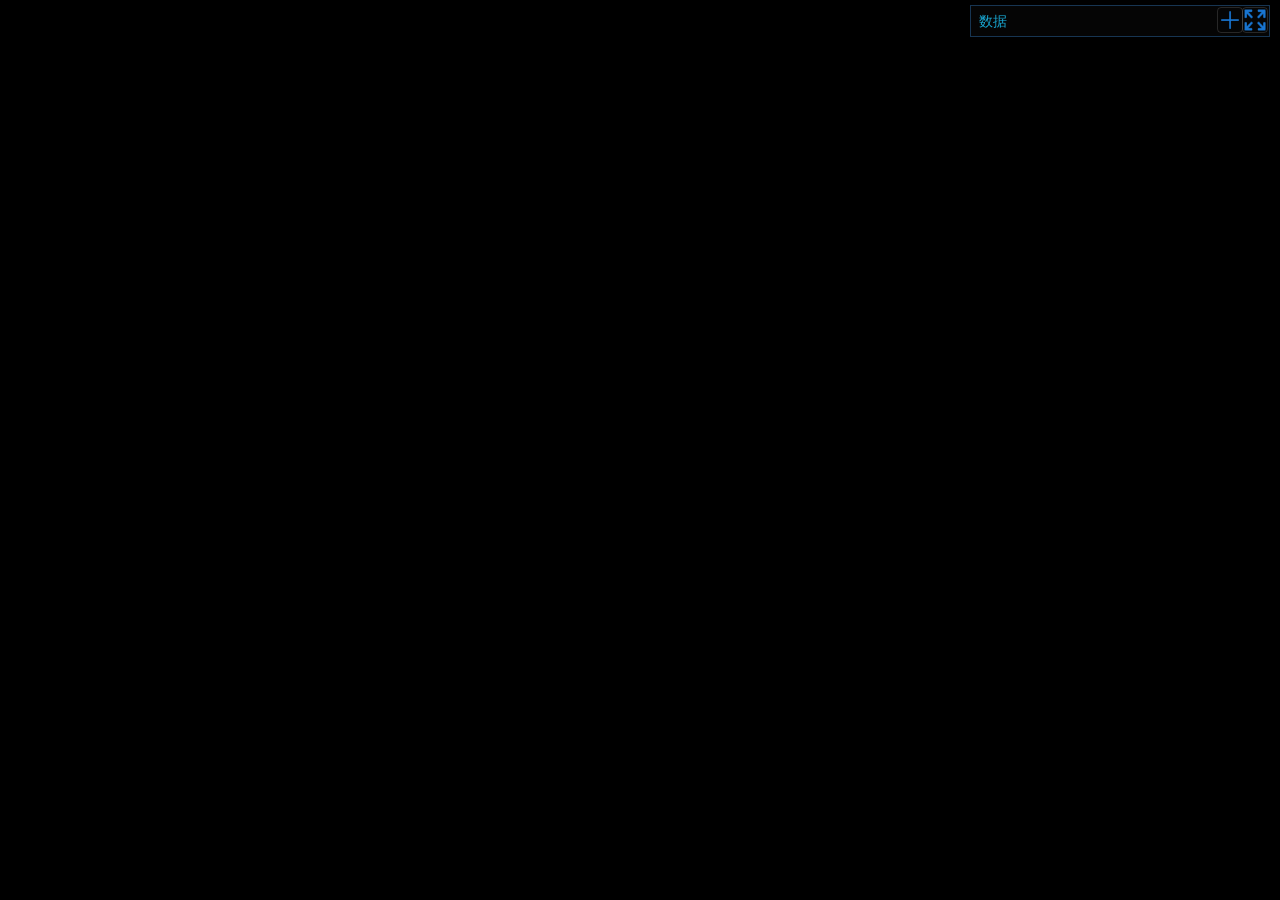
<file: cesiumTool/index.html>
<!doctype html><html lang="" class="dark"><head><meta charset="utf-8"><meta http-equiv="X-UA-Compatible" content="IE=edge"><meta name="viewport" content="width=device-width,initial-scale=1"><title></title><script>if(!String.prototype.replaceAll){String.prototype.replaceAll=function(searchValue,replaceValue){if(searchValue instanceof RegExp){if(!searchValue.global){throw new TypeError("replaceAll must be called with a global RegExp");}return this.replace(searchValue,replaceValue);}return this.split(String(searchValue)).join(String(replaceValue));};}window.changeViewerLanguage=function(labelText){window.labelText=labelText;window.dispatchEvent(new Event("laketopo-language-changed"));};</script><script defer="defer" src="/cesiumTool/js/chunk-vendors.d42ee163.js"></script><script defer="defer" src="/cesiumTool/js/app.43a1b5fd.js"></script><link href="/cesiumTool/css/chunk-vendors.a01f75c9.css" rel="stylesheet"><link href="/cesiumTool/css/app.d35fd2ce.css" rel="stylesheet"></head><script src="./qwebchannel.js"></script><script src="./Cesium/Cesium.js?v=replace-fix-20260612-3"></script><link rel="stylesheet" href="./Cesium/Widgets/widgets.css"><body><div id="app"></div><script>(function(){function installFallback(viewer){if(viewer.__localFallbackImageryInstalled){return;}try{var provider=new Cesium.TileMapServiceImageryProvider({url:Cesium.buildModuleUrl("Assets/Textures/NaturalEarthII")});var layer=viewer.imageryLayers.addImageryProvider(provider,0);layer.__localFallbackImagery=true;viewer.__localFallbackImageryInstalled=true;viewer.scene&&viewer.scene.requestRender&&viewer.scene.requestRender();}catch(error){console.warn("Local imagery fallback failed",error);}}function watchOriginalImagery(viewer){if(viewer.__imageryFallbackWatchStarted){return;}viewer.__imageryFallbackWatchStarted=true;viewer.__originalImageryErrors=0;function bindLayer(layer){if(!layer||layer.__localFallbackImagery||layer.__imageryErrorBound){return;}layer.__imageryErrorBound=true;var provider=layer.imageryProvider;if(provider&&provider.errorEvent&&provider.errorEvent.addEventListener){provider.errorEvent.addEventListener(function(){viewer.__originalImageryErrors+=1;if(viewer.__originalImageryErrors>=3){installFallback(viewer);}});}}var layers=viewer.imageryLayers;for(var i=0;i<layers.length;i++){bindLayer(layers.get(i));}if(layers.layerAdded&&layers.layerAdded.addEventListener){layers.layerAdded.addEventListener(bindLayer);}window.setTimeout(function(){if((viewer.__originalImageryErrors||0)>=3){installFallback(viewer);}},20000);}var timer=window.setInterval(function(){var viewer=window.cViewer;if(!viewer||!window.Cesium){return;}watchOriginalImagery(viewer);window.clearInterval(timer);},500);})();</script></body></html>
</file>
<file: cesiumTool/css/chunk-vendors.a01f75c9.css>
@charset "UTF-8";:root{--el-color-primary-rgb:64,158,255;--el-color-success-rgb:103,194,58;--el-color-warning-rgb:230,162,60;--el-color-danger-rgb:245,108,108;--el-color-error-rgb:245,108,108;--el-color-info-rgb:144,147,153;--el-font-size-extra-large:20px;--el-font-size-large:18px;--el-font-size-medium:16px;--el-font-size-base:14px;--el-font-size-small:13px;--el-font-size-extra-small:12px;--el-font-family:"Helvetica Neue",Helvetica,"PingFang SC","Hiragino Sans GB","Microsoft YaHei","微软雅黑",Arial,sans-serif;--el-font-weight-primary:500;--el-font-line-height-primary:24px;--el-index-normal:1;--el-index-top:1000;--el-index-popper:2000;--el-border-radius-base:4px;--el-border-radius-small:2px;--el-border-radius-round:20px;--el-border-radius-circle:100%;--el-transition-duration:0.3s;--el-transition-duration-fast:0.2s;--el-transition-function-ease-in-out-bezier:cubic-bezier(0.645,0.045,0.355,1);--el-transition-function-fast-bezier:cubic-bezier(0.23,1,0.32,1);--el-transition-all:all var(--el-transition-duration) var(--el-transition-function-ease-in-out-bezier);--el-transition-fade:opacity var(--el-transition-duration) var(--el-transition-function-fast-bezier);--el-transition-md-fade:transform var(--el-transition-duration) var(--el-transition-function-fast-bezier),opacity var(--el-transition-duration) var(--el-transition-function-fast-bezier);--el-transition-fade-linear:opacity var(--el-transition-duration-fast) linear;--el-transition-border:border-color var(--el-transition-duration-fast) var(--el-transition-function-ease-in-out-bezier);--el-transition-box-shadow:box-shadow var(--el-transition-duration-fast) var(--el-transition-function-ease-in-out-bezier);--el-transition-color:color var(--el-transition-duration-fast) var(--el-transition-function-ease-in-out-bezier);--el-component-size-large:40px;--el-component-size:32px;--el-component-size-small:24px;color-scheme:light;--el-color-white:#fff;--el-color-black:#000;--el-color-primary:#409eff;--el-color-primary-light-3:#79bbff;--el-color-primary-light-5:#a0cfff;--el-color-primary-light-7:#c6e2ff;--el-color-primary-light-8:#d9ecff;--el-color-primary-light-9:#ecf5ff;--el-color-primary-dark-2:#337ecc;--el-color-success:#67c23a;--el-color-success-light-3:#95d475;--el-color-success-light-5:#b3e19d;--el-color-success-light-7:#d1edc4;--el-color-success-light-8:#e1f3d8;--el-color-success-light-9:#f0f9eb;--el-color-success-dark-2:#529b2e;--el-color-warning:#e6a23c;--el-color-warning-light-3:#eebe77;--el-color-warning-light-5:#f3d19e;--el-color-warning-light-7:#f8e3c5;--el-color-warning-light-8:#faecd8;--el-color-warning-light-9:#fdf6ec;--el-color-warning-dark-2:#b88230;--el-color-danger:#f56c6c;--el-color-danger-light-3:#f89898;--el-color-danger-light-5:#fab6b6;--el-color-danger-light-7:#fcd3d3;--el-color-danger-light-8:#fde2e2;--el-color-danger-light-9:#fef0f0;--el-color-danger-dark-2:#c45656;--el-color-error:#f56c6c;--el-color-error-light-3:#f89898;--el-color-error-light-5:#fab6b6;--el-color-error-light-7:#fcd3d3;--el-color-error-light-8:#fde2e2;--el-color-error-light-9:#fef0f0;--el-color-error-dark-2:#c45656;--el-color-info:#909399;--el-color-info-light-3:#b1b3b8;--el-color-info-light-5:#c8c9cc;--el-color-info-light-7:#dedfe0;--el-color-info-light-8:#e9e9eb;--el-color-info-light-9:#f4f4f5;--el-color-info-dark-2:#73767a;--el-bg-color:#fff;--el-bg-color-page:#f2f3f5;--el-bg-color-overlay:#fff;--el-text-color-primary:#303133;--el-text-color-regular:#606266;--el-text-color-secondary:#909399;--el-text-color-placeholder:#a8abb2;--el-text-color-disabled:#c0c4cc;--el-border-color:#dcdfe6;--el-border-color-light:#e4e7ed;--el-border-color-lighter:#ebeef5;--el-border-color-extra-light:#f2f6fc;--el-border-color-dark:#d4d7de;--el-border-color-darker:#cdd0d6;--el-fill-color:#f0f2f5;--el-fill-color-light:#f5f7fa;--el-fill-color-lighter:#fafafa;--el-fill-color-extra-light:#fafcff;--el-fill-color-dark:#ebedf0;--el-fill-color-darker:#e6e8eb;--el-fill-color-blank:#fff;--el-box-shadow:0px 12px 32px 4px rgba(0,0,0,.04),0px 8px 20px rgba(0,0,0,.08);--el-box-shadow-light:0px 0px 12px rgba(0,0,0,.12);--el-box-shadow-lighter:0px 0px 6px rgba(0,0,0,.12);--el-box-shadow-dark:0px 16px 48px 16px rgba(0,0,0,.08),0px 12px 32px rgba(0,0,0,.12),0px 8px 16px -8px rgba(0,0,0,.16);--el-disabled-bg-color:var(--el-fill-color-light);--el-disabled-text-color:var(--el-text-color-placeholder);--el-disabled-border-color:var(--el-border-color-light);--el-overlay-color:rgba(0,0,0,.8);--el-overlay-color-light:rgba(0,0,0,.7);--el-overlay-color-lighter:rgba(0,0,0,.5);--el-mask-color:hsla(0,0%,100%,.9);--el-mask-color-extra-light:hsla(0,0%,100%,.3);--el-border-width:1px;--el-border-style:solid;--el-border-color-hover:var(--el-text-color-disabled);--el-border:var(--el-border-width) var(--el-border-style) var(--el-border-color);--el-svg-monochrome-grey:var(--el-border-color)}.fade-in-linear-enter-active,.fade-in-linear-leave-active{transition:var(--el-transition-fade-linear)}.fade-in-linear-enter-from,.fade-in-linear-leave-to{opacity:0}.el-fade-in-linear-enter-active,.el-fade-in-linear-leave-active{transition:var(--el-transition-fade-linear)}.el-fade-in-linear-enter-from,.el-fade-in-linear-leave-to{opacity:0}.el-fade-in-enter-active,.el-fade-in-leave-active{transition:all var(--el-transition-duration) cubic-bezier(.55,0,.1,1)}.el-fade-in-enter-from,.el-fade-in-leave-active{opacity:0}.el-zoom-in-center-enter-active,.el-zoom-in-center-leave-active{transition:all var(--el-transition-duration) cubic-bezier(.55,0,.1,1)}.el-zoom-in-center-enter-from,.el-zoom-in-center-leave-active{opacity:0;transform:scaleX(0)}.el-zoom-in-top-enter-active,.el-zoom-in-top-leave-active{opacity:1;transform:scaleY(1);transition:var(--el-transition-md-fade);transform-origin:center top}.el-zoom-in-top-enter-active[data-popper-placement^=top],.el-zoom-in-top-leave-active[data-popper-placement^=top]{transform-origin:center bottom}.el-zoom-in-top-enter-from,.el-zoom-in-top-leave-active{opacity:0;transform:scaleY(0)}.el-zoom-in-bottom-enter-active,.el-zoom-in-bottom-leave-active{opacity:1;transform:scaleY(1);transition:var(--el-transition-md-fade);transform-origin:center bottom}.el-zoom-in-bottom-enter-from,.el-zoom-in-bottom-leave-active{opacity:0;transform:scaleY(0)}.el-zoom-in-left-enter-active,.el-zoom-in-left-leave-active{opacity:1;transform:scale(1);transition:var(--el-transition-md-fade);transform-origin:top left}.el-zoom-in-left-enter-from,.el-zoom-in-left-leave-active{opacity:0;transform:scale(.45)}.collapse-transition{transition:var(--el-transition-duration) height ease-in-out,var(--el-transition-duration) padding-top ease-in-out,var(--el-transition-duration) padding-bottom ease-in-out}.el-collapse-transition-enter-active,.el-collapse-transition-leave-active{transition:var(--el-transition-duration) max-height ease-in-out,var(--el-transition-duration) padding-top ease-in-out,var(--el-transition-duration) padding-bottom ease-in-out}.horizontal-collapse-transition{transition:var(--el-transition-duration) width ease-in-out,var(--el-transition-duration) padding-left ease-in-out,var(--el-transition-duration) padding-right ease-in-out}.el-list-enter-active,.el-list-leave-active{transition:all 1s}.el-list-enter-from,.el-list-leave-to{opacity:0;transform:translateY(-30px)}.el-list-leave-active{position:absolute!important}.el-opacity-transition{transition:opacity var(--el-transition-duration) cubic-bezier(.55,0,.1,1)}.el-icon-loading{animation:rotating 2s linear infinite}.el-icon--right{margin-left:5px}.el-icon--left{margin-right:5px}@keyframes rotating{0%{transform:rotate(0)}to{transform:rotate(1turn)}}.el-icon{--color:inherit;height:1em;width:1em;line-height:1em;display:inline-flex;justify-content:center;align-items:center;position:relative;fill:currentColor;color:var(--color);font-size:inherit}.el-icon.is-loading{animation:rotating 2s linear infinite}.el-icon svg{height:1em;width:1em}.el-affix--fixed{position:fixed}.el-alert{--el-alert-padding:8px 16px;--el-alert-border-radius-base:var(--el-border-radius-base);--el-alert-title-font-size:13px;--el-alert-description-font-size:12px;--el-alert-close-font-size:12px;--el-alert-close-customed-font-size:13px;--el-alert-icon-size:16px;--el-alert-icon-large-size:28px;width:100%;padding:var(--el-alert-padding);margin:0;box-sizing:border-box;border-radius:var(--el-alert-border-radius-base);position:relative;background-color:var(--el-color-white);overflow:hidden;opacity:1;display:flex;align-items:center;transition:opacity var(--el-transition-duration-fast)}.el-alert.is-light .el-alert__close-btn{color:var(--el-text-color-placeholder)}.el-alert.is-dark .el-alert__close-btn,.el-alert.is-dark .el-alert__description{color:var(--el-color-white)}.el-alert.is-center{justify-content:center}.el-alert--success{--el-alert-bg-color:var(--el-color-success-light-9)}.el-alert--success.is-light{background-color:var(--el-alert-bg-color)}.el-alert--success.is-light,.el-alert--success.is-light .el-alert__description{color:var(--el-color-success)}.el-alert--success.is-dark{background-color:var(--el-color-success);color:var(--el-color-white)}.el-alert--info{--el-alert-bg-color:var(--el-color-info-light-9)}.el-alert--info.is-light{background-color:var(--el-alert-bg-color)}.el-alert--info.is-light,.el-alert--info.is-light .el-alert__description{color:var(--el-color-info)}.el-alert--info.is-dark{background-color:var(--el-color-info);color:var(--el-color-white)}.el-alert--warning{--el-alert-bg-color:var(--el-color-warning-light-9)}.el-alert--warning.is-light{background-color:var(--el-alert-bg-color)}.el-alert--warning.is-light,.el-alert--warning.is-light .el-alert__description{color:var(--el-color-warning)}.el-alert--warning.is-dark{background-color:var(--el-color-warning);color:var(--el-color-white)}.el-alert--error{--el-alert-bg-color:var(--el-color-error-light-9)}.el-alert--error.is-light{background-color:var(--el-alert-bg-color)}.el-alert--error.is-light,.el-alert--error.is-light .el-alert__description{color:var(--el-color-error)}.el-alert--error.is-dark{background-color:var(--el-color-error);color:var(--el-color-white)}.el-alert__content{display:table-cell;padding:0 8px}.el-alert .el-alert__icon{font-size:var(--el-alert-icon-size);width:var(--el-alert-icon-size)}.el-alert .el-alert__icon.is-big{font-size:var(--el-alert-icon-large-size);width:var(--el-alert-icon-large-size)}.el-alert__title{font-size:var(--el-alert-title-font-size);line-height:18px;vertical-align:text-top}.el-alert__title.is-bold{font-weight:700}.el-alert .el-alert__description{font-size:var(--el-alert-description-font-size);margin:5px 0 0 0}.el-alert .el-alert__close-btn{font-size:var(--el-alert-close-font-size);opacity:1;position:absolute;top:12px;right:15px;cursor:pointer}.el-alert .el-alert__close-btn.is-customed{font-style:normal;font-size:var(--el-alert-close-customed-font-size);top:9px}.el-alert-fade-enter-from,.el-alert-fade-leave-active{opacity:0}.el-aside{overflow:auto;box-sizing:border-box;flex-shrink:0;width:var(--el-aside-width,300px)}.el-autocomplete{position:relative;display:inline-block}.el-autocomplete__popper.el-popper{background:var(--el-bg-color-overlay);box-shadow:var(--el-box-shadow-light)}.el-autocomplete__popper.el-popper,.el-autocomplete__popper.el-popper .el-popper__arrow:before{border:1px solid var(--el-border-color-light)}.el-autocomplete__popper.el-popper[data-popper-placement^=top] .el-popper__arrow:before{border-top-color:transparent;border-left-color:transparent}.el-autocomplete__popper.el-popper[data-popper-placement^=bottom] .el-popper__arrow:before{border-bottom-color:transparent;border-right-color:transparent}.el-autocomplete__popper.el-popper[data-popper-placement^=left] .el-popper__arrow:before{border-left-color:transparent;border-bottom-color:transparent}.el-autocomplete__popper.el-popper[data-popper-placement^=right] .el-popper__arrow:before{border-right-color:transparent;border-top-color:transparent}.el-autocomplete-suggestion{border-radius:var(--el-border-radius-base);box-sizing:border-box}.el-autocomplete-suggestion__wrap{max-height:280px;padding:10px 0;box-sizing:border-box}.el-autocomplete-suggestion__list{margin:0;padding:0}.el-autocomplete-suggestion li{padding:0 20px;margin:0;line-height:34px;cursor:pointer;color:var(--el-text-color-regular);font-size:var(--el-font-size-base);list-style:none;text-align:left;white-space:nowrap;overflow:hidden;text-overflow:ellipsis}.el-autocomplete-suggestion li.highlighted,.el-autocomplete-suggestion li:hover{background-color:var(--el-fill-color-light)}.el-autocomplete-suggestion li.divider{margin-top:6px;border-top:1px solid var(--el-color-black)}.el-autocomplete-suggestion li.divider:last-child{margin-bottom:-6px}.el-autocomplete-suggestion.is-loading li{text-align:center;height:100px;line-height:100px;font-size:20px;color:var(--el-text-color-secondary)}.el-autocomplete-suggestion.is-loading li:after{display:inline-block;content:"";height:100%;vertical-align:middle}.el-autocomplete-suggestion.is-loading li:hover{background-color:var(--el-bg-color-overlay)}.el-autocomplete-suggestion.is-loading .el-icon-loading{vertical-align:middle}.el-avatar{--el-avatar-text-color:var(--el-color-white);--el-avatar-bg-color:var(--el-text-color-disabled);--el-avatar-text-size:14px;--el-avatar-icon-size:18px;--el-avatar-border-radius:var(--el-border-radius-base);--el-avatar-size-large:56px;--el-avatar-size-small:24px;--el-avatar-size:40px;display:inline-flex;justify-content:center;align-items:center;box-sizing:border-box;text-align:center;overflow:hidden;color:var(--el-avatar-text-color);background:var(--el-avatar-bg-color);width:var(--el-avatar-size);height:var(--el-avatar-size);font-size:var(--el-avatar-text-size)}.el-avatar>img{display:block;width:100%;height:100%}.el-avatar--circle{border-radius:50%}.el-avatar--square{border-radius:var(--el-avatar-border-radius)}.el-avatar--icon{font-size:var(--el-avatar-icon-size)}.el-avatar--small{--el-avatar-size:24px}.el-avatar--large{--el-avatar-size:56px}.el-backtop{--el-backtop-bg-color:var(--el-bg-color-overlay);--el-backtop-text-color:var(--el-color-primary);--el-backtop-hover-bg-color:var(--el-border-color-extra-light);position:fixed;background-color:var(--el-backtop-bg-color);width:40px;height:40px;border-radius:50%;color:var(--el-backtop-text-color);display:flex;align-items:center;justify-content:center;font-size:20px;box-shadow:var(--el-box-shadow-lighter);cursor:pointer;z-index:5}.el-backtop:hover{background-color:var(--el-backtop-hover-bg-color)}.el-backtop__icon{font-size:20px}.el-badge{--el-badge-bg-color:var(--el-color-danger);--el-badge-radius:10px;--el-badge-font-size:12px;--el-badge-padding:6px;--el-badge-size:18px;position:relative;vertical-align:middle;display:inline-block;width:-moz-fit-content;width:fit-content}.el-badge__content{background-color:var(--el-badge-bg-color);border-radius:var(--el-badge-radius);color:var(--el-color-white);display:inline-flex;justify-content:center;align-items:center;font-size:var(--el-badge-font-size);height:var(--el-badge-size);padding:0 var(--el-badge-padding);white-space:nowrap;border:1px solid var(--el-bg-color)}.el-badge__content.is-fixed{position:absolute;top:0;right:calc(1px + var(--el-badge-size)/2);transform:translateY(-50%) translateX(100%);z-index:var(--el-index-normal)}.el-badge__content.is-fixed.is-dot{right:5px}.el-badge__content.is-dot{height:8px;width:8px;padding:0;right:0;border-radius:50%}.el-badge__content--primary{background-color:var(--el-color-primary)}.el-badge__content--success{background-color:var(--el-color-success)}.el-badge__content--warning{background-color:var(--el-color-warning)}.el-badge__content--info{background-color:var(--el-color-info)}.el-badge__content--danger{background-color:var(--el-color-danger)}.el-breadcrumb{font-size:14px;line-height:1}.el-breadcrumb:after,.el-breadcrumb:before{display:table;content:""}.el-breadcrumb:after{clear:both}.el-breadcrumb__separator{margin:0 9px;font-weight:700;color:var(--el-text-color-placeholder)}.el-breadcrumb__separator.el-icon{margin:0 6px;font-weight:400}.el-breadcrumb__separator.el-icon svg{vertical-align:middle}.el-breadcrumb__item{float:left;display:inline-flex;align-items:center}.el-breadcrumb__inner{color:var(--el-text-color-regular)}.el-breadcrumb__inner a,.el-breadcrumb__inner.is-link{font-weight:700;text-decoration:none;transition:var(--el-transition-color);color:var(--el-text-color-primary)}.el-breadcrumb__inner a:hover,.el-breadcrumb__inner.is-link:hover{color:var(--el-color-primary);cursor:pointer}.el-breadcrumb__item:last-child .el-breadcrumb__inner,.el-breadcrumb__item:last-child .el-breadcrumb__inner a,.el-breadcrumb__item:last-child .el-breadcrumb__inner a:hover,.el-breadcrumb__item:last-child .el-breadcrumb__inner:hover{font-weight:400;color:var(--el-text-color-regular);cursor:text}.el-breadcrumb__item:last-child .el-breadcrumb__separator{display:none}.el-button-group{display:inline-block;vertical-align:middle}.el-button-group:after,.el-button-group:before{display:table;content:""}.el-button-group:after{clear:both}.el-button-group>.el-button{float:left;position:relative}.el-button-group>.el-button+.el-button{margin-left:0}.el-button-group>.el-button:first-child{border-top-right-radius:0;border-bottom-right-radius:0}.el-button-group>.el-button:last-child{border-top-left-radius:0;border-bottom-left-radius:0}.el-button-group>.el-button:first-child:last-child{border-top-right-radius:var(--el-border-radius-base);border-bottom-right-radius:var(--el-border-radius-base);border-top-left-radius:var(--el-border-radius-base);border-bottom-left-radius:var(--el-border-radius-base)}.el-button-group>.el-button:first-child:last-child.is-round{border-radius:var(--el-border-radius-round)}.el-button-group>.el-button:first-child:last-child.is-circle{border-radius:50%}.el-button-group>.el-button:not(:first-child):not(:last-child){border-radius:0}.el-button-group>.el-button:not(:last-child){margin-right:-1px}.el-button-group>.el-button.is-active,.el-button-group>.el-button:active,.el-button-group>.el-button:focus,.el-button-group>.el-button:hover{z-index:1}.el-button-group>.el-dropdown>.el-button{border-top-left-radius:0;border-bottom-left-radius:0;border-left-color:var(--el-button-divide-border-color)}.el-button-group .el-button--primary:first-child{border-right-color:var(--el-button-divide-border-color)}.el-button-group .el-button--primary:last-child{border-left-color:var(--el-button-divide-border-color)}.el-button-group .el-button--primary:not(:first-child):not(:last-child){border-left-color:var(--el-button-divide-border-color);border-right-color:var(--el-button-divide-border-color)}.el-button-group .el-button--success:first-child{border-right-color:var(--el-button-divide-border-color)}.el-button-group .el-button--success:last-child{border-left-color:var(--el-button-divide-border-color)}.el-button-group .el-button--success:not(:first-child):not(:last-child){border-left-color:var(--el-button-divide-border-color);border-right-color:var(--el-button-divide-border-color)}.el-button-group .el-button--warning:first-child{border-right-color:var(--el-button-divide-border-color)}.el-button-group .el-button--warning:last-child{border-left-color:var(--el-button-divide-border-color)}.el-button-group .el-button--warning:not(:first-child):not(:last-child){border-left-color:var(--el-button-divide-border-color);border-right-color:var(--el-button-divide-border-color)}.el-button-group .el-button--danger:first-child{border-right-color:var(--el-button-divide-border-color)}.el-button-group .el-button--danger:last-child{border-left-color:var(--el-button-divide-border-color)}.el-button-group .el-button--danger:not(:first-child):not(:last-child){border-left-color:var(--el-button-divide-border-color);border-right-color:var(--el-button-divide-border-color)}.el-button-group .el-button--info:first-child{border-right-color:var(--el-button-divide-border-color)}.el-button-group .el-button--info:last-child{border-left-color:var(--el-button-divide-border-color)}.el-button-group .el-button--info:not(:first-child):not(:last-child){border-left-color:var(--el-button-divide-border-color);border-right-color:var(--el-button-divide-border-color)}.el-button{--el-button-font-weight:var(--el-font-weight-primary);--el-button-border-color:var(--el-border-color);--el-button-bg-color:var(--el-fill-color-blank);--el-button-text-color:var(--el-text-color-regular);--el-button-disabled-text-color:var(--el-disabled-text-color);--el-button-disabled-bg-color:var(--el-fill-color-blank);--el-button-disabled-border-color:var(--el-border-color-light);--el-button-divide-border-color:hsla(0,0%,100%,.5);--el-button-hover-text-color:var(--el-color-primary);--el-button-hover-bg-color:var(--el-color-primary-light-9);--el-button-hover-border-color:var(--el-color-primary-light-7);--el-button-active-text-color:var(--el-button-hover-text-color);--el-button-active-border-color:var(--el-color-primary);--el-button-active-bg-color:var(--el-button-hover-bg-color);--el-button-outline-color:var(--el-color-primary-light-5);--el-button-hover-link-text-color:var(--el-color-info);--el-button-active-color:var(--el-text-color-primary);display:inline-flex;justify-content:center;align-items:center;line-height:1;height:32px;white-space:nowrap;cursor:pointer;color:var(--el-button-text-color);text-align:center;box-sizing:border-box;outline:0;transition:.1s;font-weight:var(--el-button-font-weight);-webkit-user-select:none;user-select:none;vertical-align:middle;-webkit-appearance:none;background-color:var(--el-button-bg-color);border:var(--el-border);border-color:var(--el-button-border-color);padding:8px 15px;font-size:var(--el-font-size-base);border-radius:var(--el-border-radius-base)}.el-button:focus,.el-button:hover{color:var(--el-button-hover-text-color);border-color:var(--el-button-hover-border-color);background-color:var(--el-button-hover-bg-color);outline:0}.el-button:active{color:var(--el-button-active-text-color);border-color:var(--el-button-active-border-color);background-color:var(--el-button-active-bg-color);outline:0}.el-button:focus-visible{outline:2px solid var(--el-button-outline-color);outline-offset:1px}.el-button>span{display:inline-flex;align-items:center}.el-button+.el-button{margin-left:12px}.el-button.is-round{padding:8px 15px}.el-button::-moz-focus-inner{border:0}.el-button [class*=el-icon]+span{margin-left:6px}.el-button [class*=el-icon] svg{vertical-align:bottom}.el-button.is-plain{--el-button-hover-text-color:var(--el-color-primary);--el-button-hover-bg-color:var(--el-fill-color-blank);--el-button-hover-border-color:var(--el-color-primary)}.el-button.is-active{color:var(--el-button-active-text-color);border-color:var(--el-button-active-border-color);background-color:var(--el-button-active-bg-color);outline:0}.el-button.is-disabled,.el-button.is-disabled:focus,.el-button.is-disabled:hover{color:var(--el-button-disabled-text-color);cursor:not-allowed;background-image:none;background-color:var(--el-button-disabled-bg-color);border-color:var(--el-button-disabled-border-color)}.el-button.is-loading{position:relative;pointer-events:none}.el-button.is-loading:before{z-index:1;pointer-events:none;content:"";position:absolute;left:-1px;top:-1px;right:-1px;bottom:-1px;border-radius:inherit;background-color:var(--el-mask-color-extra-light)}.el-button.is-round{border-radius:var(--el-border-radius-round)}.el-button.is-circle{width:32px;border-radius:50%;padding:8px}.el-button.is-text{color:var(--el-button-text-color);border:0 solid transparent;background-color:transparent}.el-button.is-text.is-disabled{color:var(--el-button-disabled-text-color);background-color:transparent!important}.el-button.is-text:not(.is-disabled):focus,.el-button.is-text:not(.is-disabled):hover{background-color:var(--el-fill-color-light)}.el-button.is-text:not(.is-disabled):focus-visible{outline:2px solid var(--el-button-outline-color);outline-offset:1px}.el-button.is-text:not(.is-disabled):active{background-color:var(--el-fill-color)}.el-button.is-text:not(.is-disabled).is-has-bg{background-color:var(--el-fill-color-light)}.el-button.is-text:not(.is-disabled).is-has-bg:focus,.el-button.is-text:not(.is-disabled).is-has-bg:hover{background-color:var(--el-fill-color)}.el-button.is-text:not(.is-disabled).is-has-bg:active{background-color:var(--el-fill-color-dark)}.el-button__text--expand{letter-spacing:.3em;margin-right:-.3em}.el-button.is-link{border-color:transparent;color:var(--el-button-text-color);background:0 0;padding:2px;height:auto}.el-button.is-link:focus,.el-button.is-link:hover{color:var(--el-button-hover-link-text-color)}.el-button.is-link.is-disabled{color:var(--el-button-disabled-text-color);background-color:transparent!important;border-color:transparent!important}.el-button.is-link:not(.is-disabled):active,.el-button.is-link:not(.is-disabled):focus,.el-button.is-link:not(.is-disabled):hover{border-color:transparent;background-color:transparent}.el-button.is-link:not(.is-disabled):active{color:var(--el-button-active-color)}.el-button--text{border-color:transparent;background:0 0;color:var(--el-color-primary);padding-left:0;padding-right:0}.el-button--text.is-disabled{color:var(--el-button-disabled-text-color);background-color:transparent!important;border-color:transparent!important}.el-button--text:not(.is-disabled):focus,.el-button--text:not(.is-disabled):hover{color:var(--el-color-primary-light-3);border-color:transparent;background-color:transparent}.el-button--text:not(.is-disabled):active{color:var(--el-color-primary-dark-2);border-color:transparent;background-color:transparent}.el-button__link--expand{letter-spacing:.3em;margin-right:-.3em}.el-button--primary{--el-button-text-color:var(--el-color-white);--el-button-bg-color:var(--el-color-primary);--el-button-border-color:var(--el-color-primary);--el-button-outline-color:var(--el-color-primary-light-5);--el-button-active-color:var(--el-color-primary-dark-2);--el-button-hover-text-color:var(--el-color-white);--el-button-hover-link-text-color:var(--el-color-primary-light-5);--el-button-hover-bg-color:var(--el-color-primary-light-3);--el-button-hover-border-color:var(--el-color-primary-light-3);--el-button-active-bg-color:var(--el-color-primary-dark-2);--el-button-active-border-color:var(--el-color-primary-dark-2);--el-button-disabled-text-color:var(--el-color-white);--el-button-disabled-bg-color:var(--el-color-primary-light-5);--el-button-disabled-border-color:var(--el-color-primary-light-5)}.el-button--primary.is-link,.el-button--primary.is-plain,.el-button--primary.is-text{--el-button-text-color:var(--el-color-primary);--el-button-bg-color:var(--el-color-primary-light-9);--el-button-border-color:var(--el-color-primary-light-5);--el-button-hover-text-color:var(--el-color-white);--el-button-hover-bg-color:var(--el-color-primary);--el-button-hover-border-color:var(--el-color-primary);--el-button-active-text-color:var(--el-color-white)}.el-button--primary.is-link.is-disabled,.el-button--primary.is-link.is-disabled:active,.el-button--primary.is-link.is-disabled:focus,.el-button--primary.is-link.is-disabled:hover,.el-button--primary.is-plain.is-disabled,.el-button--primary.is-plain.is-disabled:active,.el-button--primary.is-plain.is-disabled:focus,.el-button--primary.is-plain.is-disabled:hover,.el-button--primary.is-text.is-disabled,.el-button--primary.is-text.is-disabled:active,.el-button--primary.is-text.is-disabled:focus,.el-button--primary.is-text.is-disabled:hover{color:var(--el-color-primary-light-5);background-color:var(--el-color-primary-light-9);border-color:var(--el-color-primary-light-8)}.el-button--success{--el-button-text-color:var(--el-color-white);--el-button-bg-color:var(--el-color-success);--el-button-border-color:var(--el-color-success);--el-button-outline-color:var(--el-color-success-light-5);--el-button-active-color:var(--el-color-success-dark-2);--el-button-hover-text-color:var(--el-color-white);--el-button-hover-link-text-color:var(--el-color-success-light-5);--el-button-hover-bg-color:var(--el-color-success-light-3);--el-button-hover-border-color:var(--el-color-success-light-3);--el-button-active-bg-color:var(--el-color-success-dark-2);--el-button-active-border-color:var(--el-color-success-dark-2);--el-button-disabled-text-color:var(--el-color-white);--el-button-disabled-bg-color:var(--el-color-success-light-5);--el-button-disabled-border-color:var(--el-color-success-light-5)}.el-button--success.is-link,.el-button--success.is-plain,.el-button--success.is-text{--el-button-text-color:var(--el-color-success);--el-button-bg-color:var(--el-color-success-light-9);--el-button-border-color:var(--el-color-success-light-5);--el-button-hover-text-color:var(--el-color-white);--el-button-hover-bg-color:var(--el-color-success);--el-button-hover-border-color:var(--el-color-success);--el-button-active-text-color:var(--el-color-white)}.el-button--success.is-link.is-disabled,.el-button--success.is-link.is-disabled:active,.el-button--success.is-link.is-disabled:focus,.el-button--success.is-link.is-disabled:hover,.el-button--success.is-plain.is-disabled,.el-button--success.is-plain.is-disabled:active,.el-button--success.is-plain.is-disabled:focus,.el-button--success.is-plain.is-disabled:hover,.el-button--success.is-text.is-disabled,.el-button--success.is-text.is-disabled:active,.el-button--success.is-text.is-disabled:focus,.el-button--success.is-text.is-disabled:hover{color:var(--el-color-success-light-5);background-color:var(--el-color-success-light-9);border-color:var(--el-color-success-light-8)}.el-button--warning{--el-button-text-color:var(--el-color-white);--el-button-bg-color:var(--el-color-warning);--el-button-border-color:var(--el-color-warning);--el-button-outline-color:var(--el-color-warning-light-5);--el-button-active-color:var(--el-color-warning-dark-2);--el-button-hover-text-color:var(--el-color-white);--el-button-hover-link-text-color:var(--el-color-warning-light-5);--el-button-hover-bg-color:var(--el-color-warning-light-3);--el-button-hover-border-color:var(--el-color-warning-light-3);--el-button-active-bg-color:var(--el-color-warning-dark-2);--el-button-active-border-color:var(--el-color-warning-dark-2);--el-button-disabled-text-color:var(--el-color-white);--el-button-disabled-bg-color:var(--el-color-warning-light-5);--el-button-disabled-border-color:var(--el-color-warning-light-5)}.el-button--warning.is-link,.el-button--warning.is-plain,.el-button--warning.is-text{--el-button-text-color:var(--el-color-warning);--el-button-bg-color:var(--el-color-warning-light-9);--el-button-border-color:var(--el-color-warning-light-5);--el-button-hover-text-color:var(--el-color-white);--el-button-hover-bg-color:var(--el-color-warning);--el-button-hover-border-color:var(--el-color-warning);--el-button-active-text-color:var(--el-color-white)}.el-button--warning.is-link.is-disabled,.el-button--warning.is-link.is-disabled:active,.el-button--warning.is-link.is-disabled:focus,.el-button--warning.is-link.is-disabled:hover,.el-button--warning.is-plain.is-disabled,.el-button--warning.is-plain.is-disabled:active,.el-button--warning.is-plain.is-disabled:focus,.el-button--warning.is-plain.is-disabled:hover,.el-button--warning.is-text.is-disabled,.el-button--warning.is-text.is-disabled:active,.el-button--warning.is-text.is-disabled:focus,.el-button--warning.is-text.is-disabled:hover{color:var(--el-color-warning-light-5);background-color:var(--el-color-warning-light-9);border-color:var(--el-color-warning-light-8)}.el-button--danger{--el-button-text-color:var(--el-color-white);--el-button-bg-color:var(--el-color-danger);--el-button-border-color:var(--el-color-danger);--el-button-outline-color:var(--el-color-danger-light-5);--el-button-active-color:var(--el-color-danger-dark-2);--el-button-hover-text-color:var(--el-color-white);--el-button-hover-link-text-color:var(--el-color-danger-light-5);--el-button-hover-bg-color:var(--el-color-danger-light-3);--el-button-hover-border-color:var(--el-color-danger-light-3);--el-button-active-bg-color:var(--el-color-danger-dark-2);--el-button-active-border-color:var(--el-color-danger-dark-2);--el-button-disabled-text-color:var(--el-color-white);--el-button-disabled-bg-color:var(--el-color-danger-light-5);--el-button-disabled-border-color:var(--el-color-danger-light-5)}.el-button--danger.is-link,.el-button--danger.is-plain,.el-button--danger.is-text{--el-button-text-color:var(--el-color-danger);--el-button-bg-color:var(--el-color-danger-light-9);--el-button-border-color:var(--el-color-danger-light-5);--el-button-hover-text-color:var(--el-color-white);--el-button-hover-bg-color:var(--el-color-danger);--el-button-hover-border-color:var(--el-color-danger);--el-button-active-text-color:var(--el-color-white)}.el-button--danger.is-link.is-disabled,.el-button--danger.is-link.is-disabled:active,.el-button--danger.is-link.is-disabled:focus,.el-button--danger.is-link.is-disabled:hover,.el-button--danger.is-plain.is-disabled,.el-button--danger.is-plain.is-disabled:active,.el-button--danger.is-plain.is-disabled:focus,.el-button--danger.is-plain.is-disabled:hover,.el-button--danger.is-text.is-disabled,.el-button--danger.is-text.is-disabled:active,.el-button--danger.is-text.is-disabled:focus,.el-button--danger.is-text.is-disabled:hover{color:var(--el-color-danger-light-5);background-color:var(--el-color-danger-light-9);border-color:var(--el-color-danger-light-8)}.el-button--info{--el-button-text-color:var(--el-color-white);--el-button-bg-color:var(--el-color-info);--el-button-border-color:var(--el-color-info);--el-button-outline-color:var(--el-color-info-light-5);--el-button-active-color:var(--el-color-info-dark-2);--el-button-hover-text-color:var(--el-color-white);--el-button-hover-link-text-color:var(--el-color-info-light-5);--el-button-hover-bg-color:var(--el-color-info-light-3);--el-button-hover-border-color:var(--el-color-info-light-3);--el-button-active-bg-color:var(--el-color-info-dark-2);--el-button-active-border-color:var(--el-color-info-dark-2);--el-button-disabled-text-color:var(--el-color-white);--el-button-disabled-bg-color:var(--el-color-info-light-5);--el-button-disabled-border-color:var(--el-color-info-light-5)}.el-button--info.is-link,.el-button--info.is-plain,.el-button--info.is-text{--el-button-text-color:var(--el-color-info);--el-button-bg-color:var(--el-color-info-light-9);--el-button-border-color:var(--el-color-info-light-5);--el-button-hover-text-color:var(--el-color-white);--el-button-hover-bg-color:var(--el-color-info);--el-button-hover-border-color:var(--el-color-info);--el-button-active-text-color:var(--el-color-white)}.el-button--info.is-link.is-disabled,.el-button--info.is-link.is-disabled:active,.el-button--info.is-link.is-disabled:focus,.el-button--info.is-link.is-disabled:hover,.el-button--info.is-plain.is-disabled,.el-button--info.is-plain.is-disabled:active,.el-button--info.is-plain.is-disabled:focus,.el-button--info.is-plain.is-disabled:hover,.el-button--info.is-text.is-disabled,.el-button--info.is-text.is-disabled:active,.el-button--info.is-text.is-disabled:focus,.el-button--info.is-text.is-disabled:hover{color:var(--el-color-info-light-5);background-color:var(--el-color-info-light-9);border-color:var(--el-color-info-light-8)}.el-button--large{--el-button-size:40px;height:var(--el-button-size);padding:12px 19px;font-size:var(--el-font-size-base);border-radius:var(--el-border-radius-base)}.el-button--large [class*=el-icon]+span{margin-left:8px}.el-button--large.is-round{padding:12px 19px}.el-button--large.is-circle{width:var(--el-button-size);padding:12px}.el-button--small{--el-button-size:24px;height:var(--el-button-size);padding:5px 11px;font-size:12px;border-radius:calc(var(--el-border-radius-base) - 1px)}.el-button--small [class*=el-icon]+span{margin-left:4px}.el-button--small.is-round{padding:5px 11px}.el-button--small.is-circle{width:var(--el-button-size);padding:5px}.el-calendar{--el-calendar-border:var(--el-table-border,1px solid var(--el-border-color-lighter));--el-calendar-header-border-bottom:var(--el-calendar-border);--el-calendar-selected-bg-color:var(--el-color-primary-light-9);--el-calendar-cell-width:85px;background-color:var(--el-fill-color-blank)}.el-calendar__header{display:flex;justify-content:space-between;padding:12px 20px;border-bottom:var(--el-calendar-header-border-bottom)}.el-calendar__title{color:var(--el-text-color);align-self:center}.el-calendar__body{padding:12px 20px 35px}.el-calendar-table{table-layout:fixed;width:100%}.el-calendar-table thead th{padding:12px 0;color:var(--el-text-color-regular);font-weight:400}.el-calendar-table:not(.is-range) td.next,.el-calendar-table:not(.is-range) td.prev{color:var(--el-text-color-placeholder)}.el-calendar-table td{border-bottom:var(--el-calendar-border);border-right:var(--el-calendar-border);vertical-align:top;transition:background-color var(--el-transition-duration-fast) ease}.el-calendar-table td.is-selected{background-color:var(--el-calendar-selected-bg-color)}.el-calendar-table td.is-today{color:var(--el-color-primary)}.el-calendar-table tr:first-child td{border-top:var(--el-calendar-border)}.el-calendar-table tr td:first-child{border-left:var(--el-calendar-border)}.el-calendar-table tr.el-calendar-table__row--hide-border td{border-top:none}.el-calendar-table .el-calendar-day{box-sizing:border-box;padding:8px;height:var(--el-calendar-cell-width)}.el-calendar-table .el-calendar-day:hover{cursor:pointer;background-color:var(--el-calendar-selected-bg-color)}.el-card{--el-card-border-color:var(--el-border-color-light);--el-card-border-radius:4px;--el-card-padding:20px;--el-card-bg-color:var(--el-fill-color-blank);border-radius:var(--el-card-border-radius);border:1px solid var(--el-card-border-color);background-color:var(--el-card-bg-color);overflow:hidden;color:var(--el-text-color-primary);transition:var(--el-transition-duration)}.el-card.is-always-shadow,.el-card.is-hover-shadow:focus,.el-card.is-hover-shadow:hover{box-shadow:var(--el-box-shadow-light)}.el-card__header{padding:calc(var(--el-card-padding) - 2px) var(--el-card-padding);border-bottom:1px solid var(--el-card-border-color);box-sizing:border-box}.el-card__body{padding:var(--el-card-padding)}.el-card__footer{padding:calc(var(--el-card-padding) - 2px) var(--el-card-padding);border-top:1px solid var(--el-card-border-color);box-sizing:border-box}.el-carousel__item{position:absolute;top:0;left:0;width:100%;height:100%;display:inline-block;overflow:hidden}.el-carousel__item,.el-carousel__item.is-active{z-index:calc(var(--el-index-normal) - 1)}.el-carousel__item--card,.el-carousel__item.is-animating{transition:transform .4s ease-in-out}.el-carousel__item--card{width:50%}.el-carousel__item--card.is-in-stage{cursor:pointer;z-index:var(--el-index-normal)}.el-carousel__item--card.is-in-stage.is-hover .el-carousel__mask,.el-carousel__item--card.is-in-stage:hover .el-carousel__mask{opacity:.12}.el-carousel__item--card.is-active{z-index:calc(var(--el-index-normal) + 1)}.el-carousel__item--card-vertical{width:100%;height:50%}.el-carousel__mask{position:absolute;width:100%;height:100%;top:0;left:0;background-color:var(--el-color-white);opacity:.24;transition:var(--el-transition-duration-fast)}.el-carousel{--el-carousel-arrow-font-size:12px;--el-carousel-arrow-size:36px;--el-carousel-arrow-background:rgba(31,45,61,.11);--el-carousel-arrow-hover-background:rgba(31,45,61,.23);--el-carousel-indicator-width:30px;--el-carousel-indicator-height:2px;--el-carousel-indicator-padding-horizontal:4px;--el-carousel-indicator-padding-vertical:12px;--el-carousel-indicator-out-color:var(--el-border-color-hover);position:relative}.el-carousel--horizontal,.el-carousel--vertical{overflow:hidden}.el-carousel__container{position:relative;height:300px}.el-carousel__arrow{border:none;outline:0;padding:0;margin:0;height:var(--el-carousel-arrow-size);width:var(--el-carousel-arrow-size);cursor:pointer;transition:var(--el-transition-duration);border-radius:50%;background-color:var(--el-carousel-arrow-background);color:#fff;position:absolute;top:50%;z-index:10;transform:translateY(-50%);text-align:center;font-size:var(--el-carousel-arrow-font-size);display:inline-flex;justify-content:center;align-items:center}.el-carousel__arrow--left{left:16px}.el-carousel__arrow--right{right:16px}.el-carousel__arrow:hover{background-color:var(--el-carousel-arrow-hover-background)}.el-carousel__arrow i{cursor:pointer}.el-carousel__indicators{position:absolute;list-style:none;margin:0;padding:0;z-index:calc(var(--el-index-normal) + 1)}.el-carousel__indicators--horizontal{bottom:0;left:50%;transform:translateX(-50%)}.el-carousel__indicators--vertical{right:0;top:50%;transform:translateY(-50%)}.el-carousel__indicators--outside{bottom:calc(var(--el-carousel-indicator-height) + var(--el-carousel-indicator-padding-vertical)*2);text-align:center;position:static;transform:none}.el-carousel__indicators--outside .el-carousel__indicator:hover button{opacity:.64}.el-carousel__indicators--outside button{background-color:var(--el-carousel-indicator-out-color);opacity:.24}.el-carousel__indicators--right{right:0}.el-carousel__indicators--labels{left:0;right:0;transform:none;text-align:center}.el-carousel__indicators--labels .el-carousel__button{height:auto;width:auto;padding:2px 18px;font-size:12px;color:#000}.el-carousel__indicators--labels .el-carousel__indicator{padding:6px 4px}.el-carousel__indicator{background-color:transparent;cursor:pointer}.el-carousel__indicator:hover button{opacity:.72}.el-carousel__indicator--horizontal{display:inline-block;padding:var(--el-carousel-indicator-padding-vertical) var(--el-carousel-indicator-padding-horizontal)}.el-carousel__indicator--vertical{padding:var(--el-carousel-indicator-padding-horizontal) var(--el-carousel-indicator-padding-vertical)}.el-carousel__indicator--vertical .el-carousel__button{width:var(--el-carousel-indicator-height);height:calc(var(--el-carousel-indicator-width)/2)}.el-carousel__indicator.is-active button{opacity:1}.el-carousel__button{display:block;opacity:.48;width:var(--el-carousel-indicator-width);height:var(--el-carousel-indicator-height);background-color:#fff;border:none;outline:0;padding:0;margin:0;cursor:pointer;transition:var(--el-transition-duration)}.carousel-arrow-left-enter-from,.carousel-arrow-left-leave-active{transform:translateY(-50%) translateX(-10px);opacity:0}.carousel-arrow-right-enter-from,.carousel-arrow-right-leave-active{transform:translateY(-50%) translateX(10px);opacity:0}.el-cascader-panel{--el-cascader-menu-text-color:var(--el-text-color-regular);--el-cascader-menu-selected-text-color:var(--el-color-primary);--el-cascader-menu-fill:var(--el-bg-color-overlay);--el-cascader-menu-font-size:var(--el-font-size-base);--el-cascader-menu-radius:var(--el-border-radius-base);--el-cascader-menu-border:solid 1px var(--el-border-color-light);--el-cascader-menu-shadow:var(--el-box-shadow-light);--el-cascader-node-background-hover:var(--el-fill-color-light);--el-cascader-node-color-disabled:var(--el-text-color-placeholder);--el-cascader-color-empty:var(--el-text-color-placeholder);--el-cascader-tag-background:var(--el-fill-color);display:flex;border-radius:var(--el-cascader-menu-radius);font-size:var(--el-cascader-menu-font-size)}.el-cascader-panel.is-bordered{border:var(--el-cascader-menu-border);border-radius:var(--el-cascader-menu-radius)}.el-cascader-menu{min-width:180px;box-sizing:border-box;color:var(--el-cascader-menu-text-color);border-right:var(--el-cascader-menu-border)}.el-cascader-menu:last-child{border-right:none}.el-cascader-menu:last-child .el-cascader-node{padding-right:20px}.el-cascader-menu__wrap.el-scrollbar__wrap{height:204px}.el-cascader-menu__list{position:relative;min-height:100%;margin:0;padding:6px 0;list-style:none;box-sizing:border-box}.el-cascader-menu__hover-zone{position:absolute;top:0;left:0;width:100%;height:100%;pointer-events:none}.el-cascader-menu__empty-text{position:absolute;top:50%;left:50%;transform:translate(-50%,-50%);display:flex;align-items:center;color:var(--el-cascader-color-empty)}.el-cascader-menu__empty-text .is-loading{margin-right:2px}.el-cascader-node{position:relative;display:flex;align-items:center;padding:0 30px 0 20px;height:34px;line-height:34px;outline:0}.el-cascader-node.is-selectable.in-active-path{color:var(--el-cascader-menu-text-color)}.el-cascader-node.in-active-path,.el-cascader-node.is-active,.el-cascader-node.is-selectable.in-checked-path{color:var(--el-cascader-menu-selected-text-color);font-weight:700}.el-cascader-node:not(.is-disabled){cursor:pointer}.el-cascader-node:not(.is-disabled):focus,.el-cascader-node:not(.is-disabled):hover{background:var(--el-cascader-node-background-hover)}.el-cascader-node.is-disabled{color:var(--el-cascader-node-color-disabled);cursor:not-allowed}.el-cascader-node__prefix{position:absolute;left:10px}.el-cascader-node__postfix{position:absolute;right:10px}.el-cascader-node__label{flex:1;text-align:left;padding:0 8px;white-space:nowrap;overflow:hidden;text-overflow:ellipsis}.el-cascader-node>.el-checkbox,.el-cascader-node>.el-radio{margin-right:0}.el-cascader-node>.el-radio .el-radio__label{padding-left:0}.el-cascader{--el-cascader-menu-text-color:var(--el-text-color-regular);--el-cascader-menu-selected-text-color:var(--el-color-primary);--el-cascader-menu-fill:var(--el-bg-color-overlay);--el-cascader-menu-font-size:var(--el-font-size-base);--el-cascader-menu-radius:var(--el-border-radius-base);--el-cascader-menu-border:solid 1px var(--el-border-color-light);--el-cascader-menu-shadow:var(--el-box-shadow-light);--el-cascader-node-background-hover:var(--el-fill-color-light);--el-cascader-node-color-disabled:var(--el-text-color-placeholder);--el-cascader-color-empty:var(--el-text-color-placeholder);--el-cascader-tag-background:var(--el-fill-color);display:inline-block;vertical-align:middle;position:relative;font-size:var(--el-font-size-base);line-height:32px;outline:0}.el-cascader:not(.is-disabled):hover .el-input__wrapper{cursor:pointer;box-shadow:0 0 0 1px var(--el-input-hover-border-color) inset}.el-cascader .el-input{display:flex;cursor:pointer}.el-cascader .el-input .el-input__inner{text-overflow:ellipsis;cursor:pointer}.el-cascader .el-input .el-input__suffix-inner .el-icon{height:calc(100% - 2px)}.el-cascader .el-input .el-input__suffix-inner .el-icon svg{vertical-align:middle}.el-cascader .el-input .icon-arrow-down{transition:transform var(--el-transition-duration);font-size:14px}.el-cascader .el-input .icon-arrow-down.is-reverse{transform:rotate(180deg)}.el-cascader .el-input .icon-circle-close:hover{color:var(--el-input-clear-hover-color,var(--el-text-color-secondary))}.el-cascader .el-input.is-focus .el-input__wrapper{box-shadow:0 0 0 1px var(--el-input-focus-border-color,var(--el-color-primary)) inset}.el-cascader--large{font-size:14px;line-height:40px}.el-cascader--small{font-size:12px;line-height:24px}.el-cascader.is-disabled .el-cascader__label{z-index:calc(var(--el-index-normal) + 1);color:var(--el-disabled-text-color)}.el-cascader__dropdown{--el-cascader-menu-text-color:var(--el-text-color-regular);--el-cascader-menu-selected-text-color:var(--el-color-primary);--el-cascader-menu-fill:var(--el-bg-color-overlay);--el-cascader-menu-font-size:var(--el-font-size-base);--el-cascader-menu-radius:var(--el-border-radius-base);--el-cascader-menu-border:solid 1px var(--el-border-color-light);--el-cascader-menu-shadow:var(--el-box-shadow-light);--el-cascader-node-background-hover:var(--el-fill-color-light);--el-cascader-node-color-disabled:var(--el-text-color-placeholder);--el-cascader-color-empty:var(--el-text-color-placeholder);--el-cascader-tag-background:var(--el-fill-color);font-size:var(--el-cascader-menu-font-size);border-radius:var(--el-cascader-menu-radius)}.el-cascader__dropdown.el-popper{background:var(--el-cascader-menu-fill)}.el-cascader__dropdown.el-popper,.el-cascader__dropdown.el-popper .el-popper__arrow:before{border:var(--el-cascader-menu-border)}.el-cascader__dropdown.el-popper[data-popper-placement^=top] .el-popper__arrow:before{border-top-color:transparent;border-left-color:transparent}.el-cascader__dropdown.el-popper[data-popper-placement^=bottom] .el-popper__arrow:before{border-bottom-color:transparent;border-right-color:transparent}.el-cascader__dropdown.el-popper[data-popper-placement^=left] .el-popper__arrow:before{border-left-color:transparent;border-bottom-color:transparent}.el-cascader__dropdown.el-popper[data-popper-placement^=right] .el-popper__arrow:before{border-right-color:transparent;border-top-color:transparent}.el-cascader__dropdown.el-popper{box-shadow:var(--el-cascader-menu-shadow)}.el-cascader__tags{position:absolute;left:0;right:30px;top:50%;transform:translateY(-50%);display:flex;flex-wrap:wrap;line-height:normal;text-align:left;box-sizing:border-box}.el-cascader__tags .el-tag{display:inline-flex;align-items:center;max-width:100%;margin:2px 0 2px 6px;text-overflow:ellipsis;background:var(--el-cascader-tag-background)}.el-cascader__tags .el-tag:not(.is-hit){border-color:transparent}.el-cascader__tags .el-tag>span{flex:1;overflow:hidden;text-overflow:ellipsis}.el-cascader__tags .el-tag .el-icon-close{flex:none;background-color:var(--el-text-color-placeholder);color:var(--el-color-white)}.el-cascader__tags .el-tag .el-icon-close:hover{background-color:var(--el-text-color-secondary)}.el-cascader__collapse-tags{white-space:normal;z-index:var(--el-index-normal)}.el-cascader__collapse-tags .el-tag{display:inline-flex;align-items:center;max-width:100%;margin:2px 0 2px 6px;text-overflow:ellipsis;background:var(--el-fill-color)}.el-cascader__collapse-tags .el-tag:not(.is-hit){border-color:transparent}.el-cascader__collapse-tags .el-tag>span{flex:1;overflow:hidden;text-overflow:ellipsis}.el-cascader__collapse-tags .el-tag .el-icon-close{flex:none;background-color:var(--el-text-color-placeholder);color:var(--el-color-white)}.el-cascader__collapse-tags .el-tag .el-icon-close:hover{background-color:var(--el-text-color-secondary)}.el-cascader__suggestion-panel{border-radius:var(--el-cascader-menu-radius)}.el-cascader__suggestion-list{max-height:204px;margin:0;padding:6px 0;font-size:var(--el-font-size-base);color:var(--el-cascader-menu-text-color);text-align:center}.el-cascader__suggestion-item{display:flex;justify-content:space-between;align-items:center;height:34px;padding:0 15px;text-align:left;outline:0;cursor:pointer}.el-cascader__suggestion-item:focus,.el-cascader__suggestion-item:hover{background:var(--el-cascader-node-background-hover)}.el-cascader__suggestion-item.is-checked{color:var(--el-cascader-menu-selected-text-color);font-weight:700}.el-cascader__suggestion-item>span{margin-right:10px}.el-cascader__empty-text{margin:10px 0;color:var(--el-cascader-color-empty)}.el-cascader__search-input{flex:1;height:24px;min-width:60px;margin:2px 0 2px 11px;padding:0;color:var(--el-cascader-menu-text-color);border:none;outline:0;box-sizing:border-box;background:0 0}.el-cascader__search-input::placeholder{color:transparent}.el-check-tag{background-color:var(--el-color-info-light-9);border-radius:var(--el-border-radius-base);color:var(--el-color-info);cursor:pointer;display:inline-block;font-size:var(--el-font-size-base);line-height:var(--el-font-size-base);padding:7px 15px;transition:var(--el-transition-all);font-weight:700}.el-check-tag:hover{background-color:var(--el-color-info-light-7)}.el-check-tag.is-checked{background-color:var(--el-color-primary-light-8);color:var(--el-color-primary)}.el-check-tag.is-checked:hover{background-color:var(--el-color-primary-light-7)}.el-checkbox-button{--el-checkbox-button-checked-bg-color:var(--el-color-primary);--el-checkbox-button-checked-text-color:var(--el-color-white);--el-checkbox-button-checked-border-color:var(--el-color-primary);position:relative;display:inline-block}.el-checkbox-button__inner{display:inline-block;line-height:1;font-weight:var(--el-checkbox-font-weight);white-space:nowrap;vertical-align:middle;cursor:pointer;background:var(--el-button-bg-color,var(--el-fill-color-blank));border:var(--el-border);border-left-color:transparent;color:var(--el-button-text-color,var(--el-text-color-regular));-webkit-appearance:none;text-align:center;box-sizing:border-box;outline:0;margin:0;position:relative;transition:var(--el-transition-all);-webkit-user-select:none;user-select:none;padding:8px 15px;font-size:var(--el-font-size-base);border-radius:0}.el-checkbox-button__inner.is-round{padding:8px 15px}.el-checkbox-button__inner:hover{color:var(--el-color-primary)}.el-checkbox-button__inner [class*=el-icon-]{line-height:.9}.el-checkbox-button__inner [class*=el-icon-]+span{margin-left:5px}.el-checkbox-button__original{opacity:0;outline:0;position:absolute;margin:0;z-index:-1}.el-checkbox-button.is-checked .el-checkbox-button__inner{color:var(--el-checkbox-button-checked-text-color);background-color:var(--el-checkbox-button-checked-bg-color);border-color:var(--el-checkbox-button-checked-border-color);box-shadow:-1px 0 0 0 var(--el-color-primary-light-7)}.el-checkbox-button.is-checked:first-child .el-checkbox-button__inner{border-left-color:var(--el-checkbox-button-checked-border-color)}.el-checkbox-button.is-disabled .el-checkbox-button__inner{color:var(--el-disabled-text-color);cursor:not-allowed;background-image:none;background-color:var(--el-button-disabled-bg-color,var(--el-fill-color-blank));border-color:var(--el-button-disabled-border-color,var(--el-border-color-light));box-shadow:none}.el-checkbox-button.is-disabled:first-child .el-checkbox-button__inner{border-left-color:var(--el-button-disabled-border-color,var(--el-border-color-light))}.el-checkbox-button:first-child .el-checkbox-button__inner{border-left:var(--el-border);border-top-left-radius:var(--el-border-radius-base);border-bottom-left-radius:var(--el-border-radius-base);box-shadow:none!important}.el-checkbox-button.is-focus .el-checkbox-button__inner{border-color:var(--el-checkbox-button-checked-border-color)}.el-checkbox-button:last-child .el-checkbox-button__inner{border-top-right-radius:var(--el-border-radius-base);border-bottom-right-radius:var(--el-border-radius-base)}.el-checkbox-button--large .el-checkbox-button__inner{padding:12px 19px;font-size:var(--el-font-size-base);border-radius:0}.el-checkbox-button--large .el-checkbox-button__inner.is-round{padding:12px 19px}.el-checkbox-button--small .el-checkbox-button__inner{padding:5px 11px;font-size:12px;border-radius:0}.el-checkbox-button--small .el-checkbox-button__inner.is-round{padding:5px 11px}.el-checkbox-group{font-size:0;line-height:0}.el-checkbox{--el-checkbox-font-size:14px;--el-checkbox-font-weight:var(--el-font-weight-primary);--el-checkbox-text-color:var(--el-text-color-regular);--el-checkbox-input-height:14px;--el-checkbox-input-width:14px;--el-checkbox-border-radius:var(--el-border-radius-small);--el-checkbox-bg-color:var(--el-fill-color-blank);--el-checkbox-input-border:var(--el-border);--el-checkbox-disabled-border-color:var(--el-border-color);--el-checkbox-disabled-input-fill:var(--el-fill-color-light);--el-checkbox-disabled-icon-color:var(--el-text-color-placeholder);--el-checkbox-disabled-checked-input-fill:var(--el-border-color-extra-light);--el-checkbox-disabled-checked-input-border-color:var(--el-border-color);--el-checkbox-disabled-checked-icon-color:var(--el-text-color-placeholder);--el-checkbox-checked-text-color:var(--el-color-primary);--el-checkbox-checked-input-border-color:var(--el-color-primary);--el-checkbox-checked-bg-color:var(--el-color-primary);--el-checkbox-checked-icon-color:var(--el-color-white);--el-checkbox-input-border-color-hover:var(--el-color-primary);color:var(--el-checkbox-text-color);font-weight:var(--el-checkbox-font-weight);font-size:var(--el-font-size-base);position:relative;cursor:pointer;display:inline-flex;align-items:center;white-space:nowrap;-webkit-user-select:none;user-select:none;margin-right:30px;height:var(--el-checkbox-height,32px)}.el-checkbox.is-disabled{cursor:not-allowed}.el-checkbox.is-bordered{padding:0 15px 0 9px;border-radius:var(--el-border-radius-base);border:var(--el-border);box-sizing:border-box}.el-checkbox.is-bordered.is-checked{border-color:var(--el-color-primary)}.el-checkbox.is-bordered.is-disabled{border-color:var(--el-border-color-lighter)}.el-checkbox.is-bordered.el-checkbox--large{padding:0 19px 0 11px;border-radius:var(--el-border-radius-base)}.el-checkbox.is-bordered.el-checkbox--large .el-checkbox__label{font-size:var(--el-font-size-base)}.el-checkbox.is-bordered.el-checkbox--large .el-checkbox__inner{height:14px;width:14px}.el-checkbox.is-bordered.el-checkbox--small{padding:0 11px 0 7px;border-radius:calc(var(--el-border-radius-base) - 1px)}.el-checkbox.is-bordered.el-checkbox--small .el-checkbox__label{font-size:12px}.el-checkbox.is-bordered.el-checkbox--small .el-checkbox__inner{height:12px;width:12px}.el-checkbox.is-bordered.el-checkbox--small .el-checkbox__inner:after{height:6px;width:2px}.el-checkbox input:focus-visible+.el-checkbox__inner{outline:2px solid var(--el-checkbox-input-border-color-hover);outline-offset:1px;border-radius:var(--el-checkbox-border-radius)}.el-checkbox__input{white-space:nowrap;cursor:pointer;outline:0;display:inline-flex;position:relative}.el-checkbox__input.is-disabled .el-checkbox__inner{background-color:var(--el-checkbox-disabled-input-fill);border-color:var(--el-checkbox-disabled-border-color);cursor:not-allowed}.el-checkbox__input.is-disabled .el-checkbox__inner:after{cursor:not-allowed;border-color:var(--el-checkbox-disabled-icon-color)}.el-checkbox__input.is-disabled.is-checked .el-checkbox__inner{background-color:var(--el-checkbox-disabled-checked-input-fill);border-color:var(--el-checkbox-disabled-checked-input-border-color)}.el-checkbox__input.is-disabled.is-checked .el-checkbox__inner:after{border-color:var(--el-checkbox-disabled-checked-icon-color)}.el-checkbox__input.is-disabled.is-indeterminate .el-checkbox__inner{background-color:var(--el-checkbox-disabled-checked-input-fill);border-color:var(--el-checkbox-disabled-checked-input-border-color)}.el-checkbox__input.is-disabled.is-indeterminate .el-checkbox__inner:before{background-color:var(--el-checkbox-disabled-checked-icon-color);border-color:var(--el-checkbox-disabled-checked-icon-color)}.el-checkbox__input.is-disabled+span.el-checkbox__label{color:var(--el-disabled-text-color);cursor:not-allowed}.el-checkbox__input.is-checked .el-checkbox__inner{background-color:var(--el-checkbox-checked-bg-color);border-color:var(--el-checkbox-checked-input-border-color)}.el-checkbox__input.is-checked .el-checkbox__inner:after{transform:rotate(45deg) scaleY(1);border-color:var(--el-checkbox-checked-icon-color)}.el-checkbox__input.is-checked+.el-checkbox__label{color:var(--el-checkbox-checked-text-color)}.el-checkbox__input.is-focus:not(.is-checked) .el-checkbox__original:not(:focus-visible){border-color:var(--el-checkbox-input-border-color-hover)}.el-checkbox__input.is-indeterminate .el-checkbox__inner{background-color:var(--el-checkbox-checked-bg-color);border-color:var(--el-checkbox-checked-input-border-color)}.el-checkbox__input.is-indeterminate .el-checkbox__inner:before{content:"";position:absolute;display:block;background-color:var(--el-checkbox-checked-icon-color);height:2px;transform:scale(.5);left:0;right:0;top:5px}.el-checkbox__input.is-indeterminate .el-checkbox__inner:after{display:none}.el-checkbox__inner{display:inline-block;position:relative;border:var(--el-checkbox-input-border);border-radius:var(--el-checkbox-border-radius);box-sizing:border-box;width:var(--el-checkbox-input-width);height:var(--el-checkbox-input-height);background-color:var(--el-checkbox-bg-color);z-index:var(--el-index-normal);transition:border-color .25s cubic-bezier(.71,-.46,.29,1.46),background-color .25s cubic-bezier(.71,-.46,.29,1.46),outline .25s cubic-bezier(.71,-.46,.29,1.46)}.el-checkbox__inner:hover{border-color:var(--el-checkbox-input-border-color-hover)}.el-checkbox__inner:after{box-sizing:content-box;content:"";border:1px solid transparent;border-left:0;border-top:0;height:7px;left:4px;position:absolute;top:1px;transform:rotate(45deg) scaleY(0);width:3px;transition:transform .15s ease-in 50ms;transform-origin:center}.el-checkbox__original{opacity:0;outline:0;position:absolute;margin:0;width:0;height:0;z-index:-1}.el-checkbox__label{display:inline-block;padding-left:8px;line-height:1;font-size:var(--el-checkbox-font-size)}.el-checkbox.el-checkbox--large{height:40px}.el-checkbox.el-checkbox--large .el-checkbox__label{font-size:14px}.el-checkbox.el-checkbox--large .el-checkbox__inner{width:14px;height:14px}.el-checkbox.el-checkbox--small{height:24px}.el-checkbox.el-checkbox--small .el-checkbox__label{font-size:12px}.el-checkbox.el-checkbox--small .el-checkbox__inner{width:12px;height:12px}.el-checkbox.el-checkbox--small .el-checkbox__input.is-indeterminate .el-checkbox__inner:before{top:4px}.el-checkbox.el-checkbox--small .el-checkbox__inner:after{width:2px;height:6px}.el-checkbox:last-of-type{margin-right:0}[class*=el-col-]{box-sizing:border-box}[class*=el-col-].is-guttered{display:block;min-height:1px}.el-col-0,.el-col-0.is-guttered{display:none}.el-col-0{max-width:0;flex:0 0 0%}.el-col-offset-0{margin-left:0}.el-col-pull-0{position:relative;right:0}.el-col-push-0{position:relative;left:0}.el-col-1{max-width:4.1666666667%;flex:0 0 4.1666666667%}.el-col-offset-1{margin-left:4.1666666667%}.el-col-pull-1{position:relative;right:4.1666666667%}.el-col-push-1{position:relative;left:4.1666666667%}.el-col-2{max-width:8.3333333333%;flex:0 0 8.3333333333%}.el-col-offset-2{margin-left:8.3333333333%}.el-col-pull-2{position:relative;right:8.3333333333%}.el-col-push-2{position:relative;left:8.3333333333%}.el-col-3{max-width:12.5%;flex:0 0 12.5%}.el-col-offset-3{margin-left:12.5%}.el-col-pull-3{position:relative;right:12.5%}.el-col-push-3{position:relative;left:12.5%}.el-col-4{max-width:16.6666666667%;flex:0 0 16.6666666667%}.el-col-offset-4{margin-left:16.6666666667%}.el-col-pull-4{position:relative;right:16.6666666667%}.el-col-push-4{position:relative;left:16.6666666667%}.el-col-5{max-width:20.8333333333%;flex:0 0 20.8333333333%}.el-col-offset-5{margin-left:20.8333333333%}.el-col-pull-5{position:relative;right:20.8333333333%}.el-col-push-5{position:relative;left:20.8333333333%}.el-col-6{max-width:25%;flex:0 0 25%}.el-col-offset-6{margin-left:25%}.el-col-pull-6{position:relative;right:25%}.el-col-push-6{position:relative;left:25%}.el-col-7{max-width:29.1666666667%;flex:0 0 29.1666666667%}.el-col-offset-7{margin-left:29.1666666667%}.el-col-pull-7{position:relative;right:29.1666666667%}.el-col-push-7{position:relative;left:29.1666666667%}.el-col-8{max-width:33.3333333333%;flex:0 0 33.3333333333%}.el-col-offset-8{margin-left:33.3333333333%}.el-col-pull-8{position:relative;right:33.3333333333%}.el-col-push-8{position:relative;left:33.3333333333%}.el-col-9{max-width:37.5%;flex:0 0 37.5%}.el-col-offset-9{margin-left:37.5%}.el-col-pull-9{position:relative;right:37.5%}.el-col-push-9{position:relative;left:37.5%}.el-col-10{max-width:41.6666666667%;flex:0 0 41.6666666667%}.el-col-offset-10{margin-left:41.6666666667%}.el-col-pull-10{position:relative;right:41.6666666667%}.el-col-push-10{position:relative;left:41.6666666667%}.el-col-11{max-width:45.8333333333%;flex:0 0 45.8333333333%}.el-col-offset-11{margin-left:45.8333333333%}.el-col-pull-11{position:relative;right:45.8333333333%}.el-col-push-11{position:relative;left:45.8333333333%}.el-col-12{max-width:50%;flex:0 0 50%}.el-col-offset-12{margin-left:50%}.el-col-pull-12{position:relative;right:50%}.el-col-push-12{position:relative;left:50%}.el-col-13{max-width:54.1666666667%;flex:0 0 54.1666666667%}.el-col-offset-13{margin-left:54.1666666667%}.el-col-pull-13{position:relative;right:54.1666666667%}.el-col-push-13{position:relative;left:54.1666666667%}.el-col-14{max-width:58.3333333333%;flex:0 0 58.3333333333%}.el-col-offset-14{margin-left:58.3333333333%}.el-col-pull-14{position:relative;right:58.3333333333%}.el-col-push-14{position:relative;left:58.3333333333%}.el-col-15{max-width:62.5%;flex:0 0 62.5%}.el-col-offset-15{margin-left:62.5%}.el-col-pull-15{position:relative;right:62.5%}.el-col-push-15{position:relative;left:62.5%}.el-col-16{max-width:66.6666666667%;flex:0 0 66.6666666667%}.el-col-offset-16{margin-left:66.6666666667%}.el-col-pull-16{position:relative;right:66.6666666667%}.el-col-push-16{position:relative;left:66.6666666667%}.el-col-17{max-width:70.8333333333%;flex:0 0 70.8333333333%}.el-col-offset-17{margin-left:70.8333333333%}.el-col-pull-17{position:relative;right:70.8333333333%}.el-col-push-17{position:relative;left:70.8333333333%}.el-col-18{max-width:75%;flex:0 0 75%}.el-col-offset-18{margin-left:75%}.el-col-pull-18{position:relative;right:75%}.el-col-push-18{position:relative;left:75%}.el-col-19{max-width:79.1666666667%;flex:0 0 79.1666666667%}.el-col-offset-19{margin-left:79.1666666667%}.el-col-pull-19{position:relative;right:79.1666666667%}.el-col-push-19{position:relative;left:79.1666666667%}.el-col-20{max-width:83.3333333333%;flex:0 0 83.3333333333%}.el-col-offset-20{margin-left:83.3333333333%}.el-col-pull-20{position:relative;right:83.3333333333%}.el-col-push-20{position:relative;left:83.3333333333%}.el-col-21{max-width:87.5%;flex:0 0 87.5%}.el-col-offset-21{margin-left:87.5%}.el-col-pull-21{position:relative;right:87.5%}.el-col-push-21{position:relative;left:87.5%}.el-col-22{max-width:91.6666666667%;flex:0 0 91.6666666667%}.el-col-offset-22{margin-left:91.6666666667%}.el-col-pull-22{position:relative;right:91.6666666667%}.el-col-push-22{position:relative;left:91.6666666667%}.el-col-23{max-width:95.8333333333%;flex:0 0 95.8333333333%}.el-col-offset-23{margin-left:95.8333333333%}.el-col-pull-23{position:relative;right:95.8333333333%}.el-col-push-23{position:relative;left:95.8333333333%}.el-col-24{max-width:100%;flex:0 0 100%}.el-col-offset-24{margin-left:100%}.el-col-pull-24{position:relative;right:100%}.el-col-push-24{position:relative;left:100%}@media only screen and (max-width:768px){.el-col-xs-0,.el-col-xs-0.is-guttered{display:none}.el-col-xs-0{max-width:0;flex:0 0 0%}.el-col-xs-offset-0{margin-left:0}.el-col-xs-pull-0{position:relative;right:0}.el-col-xs-push-0{position:relative;left:0}.el-col-xs-1{display:block;max-width:4.1666666667%;flex:0 0 4.1666666667%}.el-col-xs-offset-1{margin-left:4.1666666667%}.el-col-xs-pull-1{position:relative;right:4.1666666667%}.el-col-xs-push-1{position:relative;left:4.1666666667%}.el-col-xs-2{display:block;max-width:8.3333333333%;flex:0 0 8.3333333333%}.el-col-xs-offset-2{margin-left:8.3333333333%}.el-col-xs-pull-2{position:relative;right:8.3333333333%}.el-col-xs-push-2{position:relative;left:8.3333333333%}.el-col-xs-3{display:block;max-width:12.5%;flex:0 0 12.5%}.el-col-xs-offset-3{margin-left:12.5%}.el-col-xs-pull-3{position:relative;right:12.5%}.el-col-xs-push-3{position:relative;left:12.5%}.el-col-xs-4{display:block;max-width:16.6666666667%;flex:0 0 16.6666666667%}.el-col-xs-offset-4{margin-left:16.6666666667%}.el-col-xs-pull-4{position:relative;right:16.6666666667%}.el-col-xs-push-4{position:relative;left:16.6666666667%}.el-col-xs-5{display:block;max-width:20.8333333333%;flex:0 0 20.8333333333%}.el-col-xs-offset-5{margin-left:20.8333333333%}.el-col-xs-pull-5{position:relative;right:20.8333333333%}.el-col-xs-push-5{position:relative;left:20.8333333333%}.el-col-xs-6{display:block;max-width:25%;flex:0 0 25%}.el-col-xs-offset-6{margin-left:25%}.el-col-xs-pull-6{position:relative;right:25%}.el-col-xs-push-6{position:relative;left:25%}.el-col-xs-7{display:block;max-width:29.1666666667%;flex:0 0 29.1666666667%}.el-col-xs-offset-7{margin-left:29.1666666667%}.el-col-xs-pull-7{position:relative;right:29.1666666667%}.el-col-xs-push-7{position:relative;left:29.1666666667%}.el-col-xs-8{display:block;max-width:33.3333333333%;flex:0 0 33.3333333333%}.el-col-xs-offset-8{margin-left:33.3333333333%}.el-col-xs-pull-8{position:relative;right:33.3333333333%}.el-col-xs-push-8{position:relative;left:33.3333333333%}.el-col-xs-9{display:block;max-width:37.5%;flex:0 0 37.5%}.el-col-xs-offset-9{margin-left:37.5%}.el-col-xs-pull-9{position:relative;right:37.5%}.el-col-xs-push-9{position:relative;left:37.5%}.el-col-xs-10{display:block;max-width:41.6666666667%;flex:0 0 41.6666666667%}.el-col-xs-offset-10{margin-left:41.6666666667%}.el-col-xs-pull-10{position:relative;right:41.6666666667%}.el-col-xs-push-10{position:relative;left:41.6666666667%}.el-col-xs-11{display:block;max-width:45.8333333333%;flex:0 0 45.8333333333%}.el-col-xs-offset-11{margin-left:45.8333333333%}.el-col-xs-pull-11{position:relative;right:45.8333333333%}.el-col-xs-push-11{position:relative;left:45.8333333333%}.el-col-xs-12{display:block;max-width:50%;flex:0 0 50%}.el-col-xs-offset-12{margin-left:50%}.el-col-xs-pull-12{position:relative;right:50%}.el-col-xs-push-12{position:relative;left:50%}.el-col-xs-13{display:block;max-width:54.1666666667%;flex:0 0 54.1666666667%}.el-col-xs-offset-13{margin-left:54.1666666667%}.el-col-xs-pull-13{position:relative;right:54.1666666667%}.el-col-xs-push-13{position:relative;left:54.1666666667%}.el-col-xs-14{display:block;max-width:58.3333333333%;flex:0 0 58.3333333333%}.el-col-xs-offset-14{margin-left:58.3333333333%}.el-col-xs-pull-14{position:relative;right:58.3333333333%}.el-col-xs-push-14{position:relative;left:58.3333333333%}.el-col-xs-15{display:block;max-width:62.5%;flex:0 0 62.5%}.el-col-xs-offset-15{margin-left:62.5%}.el-col-xs-pull-15{position:relative;right:62.5%}.el-col-xs-push-15{position:relative;left:62.5%}.el-col-xs-16{display:block;max-width:66.6666666667%;flex:0 0 66.6666666667%}.el-col-xs-offset-16{margin-left:66.6666666667%}.el-col-xs-pull-16{position:relative;right:66.6666666667%}.el-col-xs-push-16{position:relative;left:66.6666666667%}.el-col-xs-17{display:block;max-width:70.8333333333%;flex:0 0 70.8333333333%}.el-col-xs-offset-17{margin-left:70.8333333333%}.el-col-xs-pull-17{position:relative;right:70.8333333333%}.el-col-xs-push-17{position:relative;left:70.8333333333%}.el-col-xs-18{display:block;max-width:75%;flex:0 0 75%}.el-col-xs-offset-18{margin-left:75%}.el-col-xs-pull-18{position:relative;right:75%}.el-col-xs-push-18{position:relative;left:75%}.el-col-xs-19{display:block;max-width:79.1666666667%;flex:0 0 79.1666666667%}.el-col-xs-offset-19{margin-left:79.1666666667%}.el-col-xs-pull-19{position:relative;right:79.1666666667%}.el-col-xs-push-19{position:relative;left:79.1666666667%}.el-col-xs-20{display:block;max-width:83.3333333333%;flex:0 0 83.3333333333%}.el-col-xs-offset-20{margin-left:83.3333333333%}.el-col-xs-pull-20{position:relative;right:83.3333333333%}.el-col-xs-push-20{position:relative;left:83.3333333333%}.el-col-xs-21{display:block;max-width:87.5%;flex:0 0 87.5%}.el-col-xs-offset-21{margin-left:87.5%}.el-col-xs-pull-21{position:relative;right:87.5%}.el-col-xs-push-21{position:relative;left:87.5%}.el-col-xs-22{display:block;max-width:91.6666666667%;flex:0 0 91.6666666667%}.el-col-xs-offset-22{margin-left:91.6666666667%}.el-col-xs-pull-22{position:relative;right:91.6666666667%}.el-col-xs-push-22{position:relative;left:91.6666666667%}.el-col-xs-23{display:block;max-width:95.8333333333%;flex:0 0 95.8333333333%}.el-col-xs-offset-23{margin-left:95.8333333333%}.el-col-xs-pull-23{position:relative;right:95.8333333333%}.el-col-xs-push-23{position:relative;left:95.8333333333%}.el-col-xs-24{display:block;max-width:100%;flex:0 0 100%}.el-col-xs-offset-24{margin-left:100%}.el-col-xs-pull-24{position:relative;right:100%}.el-col-xs-push-24{position:relative;left:100%}}@media only screen and (min-width:768px){.el-col-sm-0,.el-col-sm-0.is-guttered{display:none}.el-col-sm-0{max-width:0;flex:0 0 0%}.el-col-sm-offset-0{margin-left:0}.el-col-sm-pull-0{position:relative;right:0}.el-col-sm-push-0{position:relative;left:0}.el-col-sm-1{display:block;max-width:4.1666666667%;flex:0 0 4.1666666667%}.el-col-sm-offset-1{margin-left:4.1666666667%}.el-col-sm-pull-1{position:relative;right:4.1666666667%}.el-col-sm-push-1{position:relative;left:4.1666666667%}.el-col-sm-2{display:block;max-width:8.3333333333%;flex:0 0 8.3333333333%}.el-col-sm-offset-2{margin-left:8.3333333333%}.el-col-sm-pull-2{position:relative;right:8.3333333333%}.el-col-sm-push-2{position:relative;left:8.3333333333%}.el-col-sm-3{display:block;max-width:12.5%;flex:0 0 12.5%}.el-col-sm-offset-3{margin-left:12.5%}.el-col-sm-pull-3{position:relative;right:12.5%}.el-col-sm-push-3{position:relative;left:12.5%}.el-col-sm-4{display:block;max-width:16.6666666667%;flex:0 0 16.6666666667%}.el-col-sm-offset-4{margin-left:16.6666666667%}.el-col-sm-pull-4{position:relative;right:16.6666666667%}.el-col-sm-push-4{position:relative;left:16.6666666667%}.el-col-sm-5{display:block;max-width:20.8333333333%;flex:0 0 20.8333333333%}.el-col-sm-offset-5{margin-left:20.8333333333%}.el-col-sm-pull-5{position:relative;right:20.8333333333%}.el-col-sm-push-5{position:relative;left:20.8333333333%}.el-col-sm-6{display:block;max-width:25%;flex:0 0 25%}.el-col-sm-offset-6{margin-left:25%}.el-col-sm-pull-6{position:relative;right:25%}.el-col-sm-push-6{position:relative;left:25%}.el-col-sm-7{display:block;max-width:29.1666666667%;flex:0 0 29.1666666667%}.el-col-sm-offset-7{margin-left:29.1666666667%}.el-col-sm-pull-7{position:relative;right:29.1666666667%}.el-col-sm-push-7{position:relative;left:29.1666666667%}.el-col-sm-8{display:block;max-width:33.3333333333%;flex:0 0 33.3333333333%}.el-col-sm-offset-8{margin-left:33.3333333333%}.el-col-sm-pull-8{position:relative;right:33.3333333333%}.el-col-sm-push-8{position:relative;left:33.3333333333%}.el-col-sm-9{display:block;max-width:37.5%;flex:0 0 37.5%}.el-col-sm-offset-9{margin-left:37.5%}.el-col-sm-pull-9{position:relative;right:37.5%}.el-col-sm-push-9{position:relative;left:37.5%}.el-col-sm-10{display:block;max-width:41.6666666667%;flex:0 0 41.6666666667%}.el-col-sm-offset-10{margin-left:41.6666666667%}.el-col-sm-pull-10{position:relative;right:41.6666666667%}.el-col-sm-push-10{position:relative;left:41.6666666667%}.el-col-sm-11{display:block;max-width:45.8333333333%;flex:0 0 45.8333333333%}.el-col-sm-offset-11{margin-left:45.8333333333%}.el-col-sm-pull-11{position:relative;right:45.8333333333%}.el-col-sm-push-11{position:relative;left:45.8333333333%}.el-col-sm-12{display:block;max-width:50%;flex:0 0 50%}.el-col-sm-offset-12{margin-left:50%}.el-col-sm-pull-12{position:relative;right:50%}.el-col-sm-push-12{position:relative;left:50%}.el-col-sm-13{display:block;max-width:54.1666666667%;flex:0 0 54.1666666667%}.el-col-sm-offset-13{margin-left:54.1666666667%}.el-col-sm-pull-13{position:relative;right:54.1666666667%}.el-col-sm-push-13{position:relative;left:54.1666666667%}.el-col-sm-14{display:block;max-width:58.3333333333%;flex:0 0 58.3333333333%}.el-col-sm-offset-14{margin-left:58.3333333333%}.el-col-sm-pull-14{position:relative;right:58.3333333333%}.el-col-sm-push-14{position:relative;left:58.3333333333%}.el-col-sm-15{display:block;max-width:62.5%;flex:0 0 62.5%}.el-col-sm-offset-15{margin-left:62.5%}.el-col-sm-pull-15{position:relative;right:62.5%}.el-col-sm-push-15{position:relative;left:62.5%}.el-col-sm-16{display:block;max-width:66.6666666667%;flex:0 0 66.6666666667%}.el-col-sm-offset-16{margin-left:66.6666666667%}.el-col-sm-pull-16{position:relative;right:66.6666666667%}.el-col-sm-push-16{position:relative;left:66.6666666667%}.el-col-sm-17{display:block;max-width:70.8333333333%;flex:0 0 70.8333333333%}.el-col-sm-offset-17{margin-left:70.8333333333%}.el-col-sm-pull-17{position:relative;right:70.8333333333%}.el-col-sm-push-17{position:relative;left:70.8333333333%}.el-col-sm-18{display:block;max-width:75%;flex:0 0 75%}.el-col-sm-offset-18{margin-left:75%}.el-col-sm-pull-18{position:relative;right:75%}.el-col-sm-push-18{position:relative;left:75%}.el-col-sm-19{display:block;max-width:79.1666666667%;flex:0 0 79.1666666667%}.el-col-sm-offset-19{margin-left:79.1666666667%}.el-col-sm-pull-19{position:relative;right:79.1666666667%}.el-col-sm-push-19{position:relative;left:79.1666666667%}.el-col-sm-20{display:block;max-width:83.3333333333%;flex:0 0 83.3333333333%}.el-col-sm-offset-20{margin-left:83.3333333333%}.el-col-sm-pull-20{position:relative;right:83.3333333333%}.el-col-sm-push-20{position:relative;left:83.3333333333%}.el-col-sm-21{display:block;max-width:87.5%;flex:0 0 87.5%}.el-col-sm-offset-21{margin-left:87.5%}.el-col-sm-pull-21{position:relative;right:87.5%}.el-col-sm-push-21{position:relative;left:87.5%}.el-col-sm-22{display:block;max-width:91.6666666667%;flex:0 0 91.6666666667%}.el-col-sm-offset-22{margin-left:91.6666666667%}.el-col-sm-pull-22{position:relative;right:91.6666666667%}.el-col-sm-push-22{position:relative;left:91.6666666667%}.el-col-sm-23{display:block;max-width:95.8333333333%;flex:0 0 95.8333333333%}.el-col-sm-offset-23{margin-left:95.8333333333%}.el-col-sm-pull-23{position:relative;right:95.8333333333%}.el-col-sm-push-23{position:relative;left:95.8333333333%}.el-col-sm-24{display:block;max-width:100%;flex:0 0 100%}.el-col-sm-offset-24{margin-left:100%}.el-col-sm-pull-24{position:relative;right:100%}.el-col-sm-push-24{position:relative;left:100%}}@media only screen and (min-width:992px){.el-col-md-0,.el-col-md-0.is-guttered{display:none}.el-col-md-0{max-width:0;flex:0 0 0%}.el-col-md-offset-0{margin-left:0}.el-col-md-pull-0{position:relative;right:0}.el-col-md-push-0{position:relative;left:0}.el-col-md-1{display:block;max-width:4.1666666667%;flex:0 0 4.1666666667%}.el-col-md-offset-1{margin-left:4.1666666667%}.el-col-md-pull-1{position:relative;right:4.1666666667%}.el-col-md-push-1{position:relative;left:4.1666666667%}.el-col-md-2{display:block;max-width:8.3333333333%;flex:0 0 8.3333333333%}.el-col-md-offset-2{margin-left:8.3333333333%}.el-col-md-pull-2{position:relative;right:8.3333333333%}.el-col-md-push-2{position:relative;left:8.3333333333%}.el-col-md-3{display:block;max-width:12.5%;flex:0 0 12.5%}.el-col-md-offset-3{margin-left:12.5%}.el-col-md-pull-3{position:relative;right:12.5%}.el-col-md-push-3{position:relative;left:12.5%}.el-col-md-4{display:block;max-width:16.6666666667%;flex:0 0 16.6666666667%}.el-col-md-offset-4{margin-left:16.6666666667%}.el-col-md-pull-4{position:relative;right:16.6666666667%}.el-col-md-push-4{position:relative;left:16.6666666667%}.el-col-md-5{display:block;max-width:20.8333333333%;flex:0 0 20.8333333333%}.el-col-md-offset-5{margin-left:20.8333333333%}.el-col-md-pull-5{position:relative;right:20.8333333333%}.el-col-md-push-5{position:relative;left:20.8333333333%}.el-col-md-6{display:block;max-width:25%;flex:0 0 25%}.el-col-md-offset-6{margin-left:25%}.el-col-md-pull-6{position:relative;right:25%}.el-col-md-push-6{position:relative;left:25%}.el-col-md-7{display:block;max-width:29.1666666667%;flex:0 0 29.1666666667%}.el-col-md-offset-7{margin-left:29.1666666667%}.el-col-md-pull-7{position:relative;right:29.1666666667%}.el-col-md-push-7{position:relative;left:29.1666666667%}.el-col-md-8{display:block;max-width:33.3333333333%;flex:0 0 33.3333333333%}.el-col-md-offset-8{margin-left:33.3333333333%}.el-col-md-pull-8{position:relative;right:33.3333333333%}.el-col-md-push-8{position:relative;left:33.3333333333%}.el-col-md-9{display:block;max-width:37.5%;flex:0 0 37.5%}.el-col-md-offset-9{margin-left:37.5%}.el-col-md-pull-9{position:relative;right:37.5%}.el-col-md-push-9{position:relative;left:37.5%}.el-col-md-10{display:block;max-width:41.6666666667%;flex:0 0 41.6666666667%}.el-col-md-offset-10{margin-left:41.6666666667%}.el-col-md-pull-10{position:relative;right:41.6666666667%}.el-col-md-push-10{position:relative;left:41.6666666667%}.el-col-md-11{display:block;max-width:45.8333333333%;flex:0 0 45.8333333333%}.el-col-md-offset-11{margin-left:45.8333333333%}.el-col-md-pull-11{position:relative;right:45.8333333333%}.el-col-md-push-11{position:relative;left:45.8333333333%}.el-col-md-12{display:block;max-width:50%;flex:0 0 50%}.el-col-md-offset-12{margin-left:50%}.el-col-md-pull-12{position:relative;right:50%}.el-col-md-push-12{position:relative;left:50%}.el-col-md-13{display:block;max-width:54.1666666667%;flex:0 0 54.1666666667%}.el-col-md-offset-13{margin-left:54.1666666667%}.el-col-md-pull-13{position:relative;right:54.1666666667%}.el-col-md-push-13{position:relative;left:54.1666666667%}.el-col-md-14{display:block;max-width:58.3333333333%;flex:0 0 58.3333333333%}.el-col-md-offset-14{margin-left:58.3333333333%}.el-col-md-pull-14{position:relative;right:58.3333333333%}.el-col-md-push-14{position:relative;left:58.3333333333%}.el-col-md-15{display:block;max-width:62.5%;flex:0 0 62.5%}.el-col-md-offset-15{margin-left:62.5%}.el-col-md-pull-15{position:relative;right:62.5%}.el-col-md-push-15{position:relative;left:62.5%}.el-col-md-16{display:block;max-width:66.6666666667%;flex:0 0 66.6666666667%}.el-col-md-offset-16{margin-left:66.6666666667%}.el-col-md-pull-16{position:relative;right:66.6666666667%}.el-col-md-push-16{position:relative;left:66.6666666667%}.el-col-md-17{display:block;max-width:70.8333333333%;flex:0 0 70.8333333333%}.el-col-md-offset-17{margin-left:70.8333333333%}.el-col-md-pull-17{position:relative;right:70.8333333333%}.el-col-md-push-17{position:relative;left:70.8333333333%}.el-col-md-18{display:block;max-width:75%;flex:0 0 75%}.el-col-md-offset-18{margin-left:75%}.el-col-md-pull-18{position:relative;right:75%}.el-col-md-push-18{position:relative;left:75%}.el-col-md-19{display:block;max-width:79.1666666667%;flex:0 0 79.1666666667%}.el-col-md-offset-19{margin-left:79.1666666667%}.el-col-md-pull-19{position:relative;right:79.1666666667%}.el-col-md-push-19{position:relative;left:79.1666666667%}.el-col-md-20{display:block;max-width:83.3333333333%;flex:0 0 83.3333333333%}.el-col-md-offset-20{margin-left:83.3333333333%}.el-col-md-pull-20{position:relative;right:83.3333333333%}.el-col-md-push-20{position:relative;left:83.3333333333%}.el-col-md-21{display:block;max-width:87.5%;flex:0 0 87.5%}.el-col-md-offset-21{margin-left:87.5%}.el-col-md-pull-21{position:relative;right:87.5%}.el-col-md-push-21{position:relative;left:87.5%}.el-col-md-22{display:block;max-width:91.6666666667%;flex:0 0 91.6666666667%}.el-col-md-offset-22{margin-left:91.6666666667%}.el-col-md-pull-22{position:relative;right:91.6666666667%}.el-col-md-push-22{position:relative;left:91.6666666667%}.el-col-md-23{display:block;max-width:95.8333333333%;flex:0 0 95.8333333333%}.el-col-md-offset-23{margin-left:95.8333333333%}.el-col-md-pull-23{position:relative;right:95.8333333333%}.el-col-md-push-23{position:relative;left:95.8333333333%}.el-col-md-24{display:block;max-width:100%;flex:0 0 100%}.el-col-md-offset-24{margin-left:100%}.el-col-md-pull-24{position:relative;right:100%}.el-col-md-push-24{position:relative;left:100%}}@media only screen and (min-width:1200px){.el-col-lg-0,.el-col-lg-0.is-guttered{display:none}.el-col-lg-0{max-width:0;flex:0 0 0%}.el-col-lg-offset-0{margin-left:0}.el-col-lg-pull-0{position:relative;right:0}.el-col-lg-push-0{position:relative;left:0}.el-col-lg-1{display:block;max-width:4.1666666667%;flex:0 0 4.1666666667%}.el-col-lg-offset-1{margin-left:4.1666666667%}.el-col-lg-pull-1{position:relative;right:4.1666666667%}.el-col-lg-push-1{position:relative;left:4.1666666667%}.el-col-lg-2{display:block;max-width:8.3333333333%;flex:0 0 8.3333333333%}.el-col-lg-offset-2{margin-left:8.3333333333%}.el-col-lg-pull-2{position:relative;right:8.3333333333%}.el-col-lg-push-2{position:relative;left:8.3333333333%}.el-col-lg-3{display:block;max-width:12.5%;flex:0 0 12.5%}.el-col-lg-offset-3{margin-left:12.5%}.el-col-lg-pull-3{position:relative;right:12.5%}.el-col-lg-push-3{position:relative;left:12.5%}.el-col-lg-4{display:block;max-width:16.6666666667%;flex:0 0 16.6666666667%}.el-col-lg-offset-4{margin-left:16.6666666667%}.el-col-lg-pull-4{position:relative;right:16.6666666667%}.el-col-lg-push-4{position:relative;left:16.6666666667%}.el-col-lg-5{display:block;max-width:20.8333333333%;flex:0 0 20.8333333333%}.el-col-lg-offset-5{margin-left:20.8333333333%}.el-col-lg-pull-5{position:relative;right:20.8333333333%}.el-col-lg-push-5{position:relative;left:20.8333333333%}.el-col-lg-6{display:block;max-width:25%;flex:0 0 25%}.el-col-lg-offset-6{margin-left:25%}.el-col-lg-pull-6{position:relative;right:25%}.el-col-lg-push-6{position:relative;left:25%}.el-col-lg-7{display:block;max-width:29.1666666667%;flex:0 0 29.1666666667%}.el-col-lg-offset-7{margin-left:29.1666666667%}.el-col-lg-pull-7{position:relative;right:29.1666666667%}.el-col-lg-push-7{position:relative;left:29.1666666667%}.el-col-lg-8{display:block;max-width:33.3333333333%;flex:0 0 33.3333333333%}.el-col-lg-offset-8{margin-left:33.3333333333%}.el-col-lg-pull-8{position:relative;right:33.3333333333%}.el-col-lg-push-8{position:relative;left:33.3333333333%}.el-col-lg-9{display:block;max-width:37.5%;flex:0 0 37.5%}.el-col-lg-offset-9{margin-left:37.5%}.el-col-lg-pull-9{position:relative;right:37.5%}.el-col-lg-push-9{position:relative;left:37.5%}.el-col-lg-10{display:block;max-width:41.6666666667%;flex:0 0 41.6666666667%}.el-col-lg-offset-10{margin-left:41.6666666667%}.el-col-lg-pull-10{position:relative;right:41.6666666667%}.el-col-lg-push-10{position:relative;left:41.6666666667%}.el-col-lg-11{display:block;max-width:45.8333333333%;flex:0 0 45.8333333333%}.el-col-lg-offset-11{margin-left:45.8333333333%}.el-col-lg-pull-11{position:relative;right:45.8333333333%}.el-col-lg-push-11{position:relative;left:45.8333333333%}.el-col-lg-12{display:block;max-width:50%;flex:0 0 50%}.el-col-lg-offset-12{margin-left:50%}.el-col-lg-pull-12{position:relative;right:50%}.el-col-lg-push-12{position:relative;left:50%}.el-col-lg-13{display:block;max-width:54.1666666667%;flex:0 0 54.1666666667%}.el-col-lg-offset-13{margin-left:54.1666666667%}.el-col-lg-pull-13{position:relative;right:54.1666666667%}.el-col-lg-push-13{position:relative;left:54.1666666667%}.el-col-lg-14{display:block;max-width:58.3333333333%;flex:0 0 58.3333333333%}.el-col-lg-offset-14{margin-left:58.3333333333%}.el-col-lg-pull-14{position:relative;right:58.3333333333%}.el-col-lg-push-14{position:relative;left:58.3333333333%}.el-col-lg-15{display:block;max-width:62.5%;flex:0 0 62.5%}.el-col-lg-offset-15{margin-left:62.5%}.el-col-lg-pull-15{position:relative;right:62.5%}.el-col-lg-push-15{position:relative;left:62.5%}.el-col-lg-16{display:block;max-width:66.6666666667%;flex:0 0 66.6666666667%}.el-col-lg-offset-16{margin-left:66.6666666667%}.el-col-lg-pull-16{position:relative;right:66.6666666667%}.el-col-lg-push-16{position:relative;left:66.6666666667%}.el-col-lg-17{display:block;max-width:70.8333333333%;flex:0 0 70.8333333333%}.el-col-lg-offset-17{margin-left:70.8333333333%}.el-col-lg-pull-17{position:relative;right:70.8333333333%}.el-col-lg-push-17{position:relative;left:70.8333333333%}.el-col-lg-18{display:block;max-width:75%;flex:0 0 75%}.el-col-lg-offset-18{margin-left:75%}.el-col-lg-pull-18{position:relative;right:75%}.el-col-lg-push-18{position:relative;left:75%}.el-col-lg-19{display:block;max-width:79.1666666667%;flex:0 0 79.1666666667%}.el-col-lg-offset-19{margin-left:79.1666666667%}.el-col-lg-pull-19{position:relative;right:79.1666666667%}.el-col-lg-push-19{position:relative;left:79.1666666667%}.el-col-lg-20{display:block;max-width:83.3333333333%;flex:0 0 83.3333333333%}.el-col-lg-offset-20{margin-left:83.3333333333%}.el-col-lg-pull-20{position:relative;right:83.3333333333%}.el-col-lg-push-20{position:relative;left:83.3333333333%}.el-col-lg-21{display:block;max-width:87.5%;flex:0 0 87.5%}.el-col-lg-offset-21{margin-left:87.5%}.el-col-lg-pull-21{position:relative;right:87.5%}.el-col-lg-push-21{position:relative;left:87.5%}.el-col-lg-22{display:block;max-width:91.6666666667%;flex:0 0 91.6666666667%}.el-col-lg-offset-22{margin-left:91.6666666667%}.el-col-lg-pull-22{position:relative;right:91.6666666667%}.el-col-lg-push-22{position:relative;left:91.6666666667%}.el-col-lg-23{display:block;max-width:95.8333333333%;flex:0 0 95.8333333333%}.el-col-lg-offset-23{margin-left:95.8333333333%}.el-col-lg-pull-23{position:relative;right:95.8333333333%}.el-col-lg-push-23{position:relative;left:95.8333333333%}.el-col-lg-24{display:block;max-width:100%;flex:0 0 100%}.el-col-lg-offset-24{margin-left:100%}.el-col-lg-pull-24{position:relative;right:100%}.el-col-lg-push-24{position:relative;left:100%}}@media only screen and (min-width:1920px){.el-col-xl-0,.el-col-xl-0.is-guttered{display:none}.el-col-xl-0{max-width:0;flex:0 0 0%}.el-col-xl-offset-0{margin-left:0}.el-col-xl-pull-0{position:relative;right:0}.el-col-xl-push-0{position:relative;left:0}.el-col-xl-1{display:block;max-width:4.1666666667%;flex:0 0 4.1666666667%}.el-col-xl-offset-1{margin-left:4.1666666667%}.el-col-xl-pull-1{position:relative;right:4.1666666667%}.el-col-xl-push-1{position:relative;left:4.1666666667%}.el-col-xl-2{display:block;max-width:8.3333333333%;flex:0 0 8.3333333333%}.el-col-xl-offset-2{margin-left:8.3333333333%}.el-col-xl-pull-2{position:relative;right:8.3333333333%}.el-col-xl-push-2{position:relative;left:8.3333333333%}.el-col-xl-3{display:block;max-width:12.5%;flex:0 0 12.5%}.el-col-xl-offset-3{margin-left:12.5%}.el-col-xl-pull-3{position:relative;right:12.5%}.el-col-xl-push-3{position:relative;left:12.5%}.el-col-xl-4{display:block;max-width:16.6666666667%;flex:0 0 16.6666666667%}.el-col-xl-offset-4{margin-left:16.6666666667%}.el-col-xl-pull-4{position:relative;right:16.6666666667%}.el-col-xl-push-4{position:relative;left:16.6666666667%}.el-col-xl-5{display:block;max-width:20.8333333333%;flex:0 0 20.8333333333%}.el-col-xl-offset-5{margin-left:20.8333333333%}.el-col-xl-pull-5{position:relative;right:20.8333333333%}.el-col-xl-push-5{position:relative;left:20.8333333333%}.el-col-xl-6{display:block;max-width:25%;flex:0 0 25%}.el-col-xl-offset-6{margin-left:25%}.el-col-xl-pull-6{position:relative;right:25%}.el-col-xl-push-6{position:relative;left:25%}.el-col-xl-7{display:block;max-width:29.1666666667%;flex:0 0 29.1666666667%}.el-col-xl-offset-7{margin-left:29.1666666667%}.el-col-xl-pull-7{position:relative;right:29.1666666667%}.el-col-xl-push-7{position:relative;left:29.1666666667%}.el-col-xl-8{display:block;max-width:33.3333333333%;flex:0 0 33.3333333333%}.el-col-xl-offset-8{margin-left:33.3333333333%}.el-col-xl-pull-8{position:relative;right:33.3333333333%}.el-col-xl-push-8{position:relative;left:33.3333333333%}.el-col-xl-9{display:block;max-width:37.5%;flex:0 0 37.5%}.el-col-xl-offset-9{margin-left:37.5%}.el-col-xl-pull-9{position:relative;right:37.5%}.el-col-xl-push-9{position:relative;left:37.5%}.el-col-xl-10{display:block;max-width:41.6666666667%;flex:0 0 41.6666666667%}.el-col-xl-offset-10{margin-left:41.6666666667%}.el-col-xl-pull-10{position:relative;right:41.6666666667%}.el-col-xl-push-10{position:relative;left:41.6666666667%}.el-col-xl-11{display:block;max-width:45.8333333333%;flex:0 0 45.8333333333%}.el-col-xl-offset-11{margin-left:45.8333333333%}.el-col-xl-pull-11{position:relative;right:45.8333333333%}.el-col-xl-push-11{position:relative;left:45.8333333333%}.el-col-xl-12{display:block;max-width:50%;flex:0 0 50%}.el-col-xl-offset-12{margin-left:50%}.el-col-xl-pull-12{position:relative;right:50%}.el-col-xl-push-12{position:relative;left:50%}.el-col-xl-13{display:block;max-width:54.1666666667%;flex:0 0 54.1666666667%}.el-col-xl-offset-13{margin-left:54.1666666667%}.el-col-xl-pull-13{position:relative;right:54.1666666667%}.el-col-xl-push-13{position:relative;left:54.1666666667%}.el-col-xl-14{display:block;max-width:58.3333333333%;flex:0 0 58.3333333333%}.el-col-xl-offset-14{margin-left:58.3333333333%}.el-col-xl-pull-14{position:relative;right:58.3333333333%}.el-col-xl-push-14{position:relative;left:58.3333333333%}.el-col-xl-15{display:block;max-width:62.5%;flex:0 0 62.5%}.el-col-xl-offset-15{margin-left:62.5%}.el-col-xl-pull-15{position:relative;right:62.5%}.el-col-xl-push-15{position:relative;left:62.5%}.el-col-xl-16{display:block;max-width:66.6666666667%;flex:0 0 66.6666666667%}.el-col-xl-offset-16{margin-left:66.6666666667%}.el-col-xl-pull-16{position:relative;right:66.6666666667%}.el-col-xl-push-16{position:relative;left:66.6666666667%}.el-col-xl-17{display:block;max-width:70.8333333333%;flex:0 0 70.8333333333%}.el-col-xl-offset-17{margin-left:70.8333333333%}.el-col-xl-pull-17{position:relative;right:70.8333333333%}.el-col-xl-push-17{position:relative;left:70.8333333333%}.el-col-xl-18{display:block;max-width:75%;flex:0 0 75%}.el-col-xl-offset-18{margin-left:75%}.el-col-xl-pull-18{position:relative;right:75%}.el-col-xl-push-18{position:relative;left:75%}.el-col-xl-19{display:block;max-width:79.1666666667%;flex:0 0 79.1666666667%}.el-col-xl-offset-19{margin-left:79.1666666667%}.el-col-xl-pull-19{position:relative;right:79.1666666667%}.el-col-xl-push-19{position:relative;left:79.1666666667%}.el-col-xl-20{display:block;max-width:83.3333333333%;flex:0 0 83.3333333333%}.el-col-xl-offset-20{margin-left:83.3333333333%}.el-col-xl-pull-20{position:relative;right:83.3333333333%}.el-col-xl-push-20{position:relative;left:83.3333333333%}.el-col-xl-21{display:block;max-width:87.5%;flex:0 0 87.5%}.el-col-xl-offset-21{margin-left:87.5%}.el-col-xl-pull-21{position:relative;right:87.5%}.el-col-xl-push-21{position:relative;left:87.5%}.el-col-xl-22{display:block;max-width:91.6666666667%;flex:0 0 91.6666666667%}.el-col-xl-offset-22{margin-left:91.6666666667%}.el-col-xl-pull-22{position:relative;right:91.6666666667%}.el-col-xl-push-22{position:relative;left:91.6666666667%}.el-col-xl-23{display:block;max-width:95.8333333333%;flex:0 0 95.8333333333%}.el-col-xl-offset-23{margin-left:95.8333333333%}.el-col-xl-pull-23{position:relative;right:95.8333333333%}.el-col-xl-push-23{position:relative;left:95.8333333333%}.el-col-xl-24{display:block;max-width:100%;flex:0 0 100%}.el-col-xl-offset-24{margin-left:100%}.el-col-xl-pull-24{position:relative;right:100%}.el-col-xl-push-24{position:relative;left:100%}}.el-collapse{--el-collapse-border-color:var(--el-border-color-lighter);--el-collapse-header-height:48px;--el-collapse-header-bg-color:var(--el-fill-color-blank);--el-collapse-header-text-color:var(--el-text-color-primary);--el-collapse-header-font-size:13px;--el-collapse-content-bg-color:var(--el-fill-color-blank);--el-collapse-content-font-size:13px;--el-collapse-content-text-color:var(--el-text-color-primary);border-top:1px solid var(--el-collapse-border-color);border-bottom:1px solid var(--el-collapse-border-color)}.el-collapse-item.is-disabled .el-collapse-item__header{color:var(--el-text-color-disabled);cursor:not-allowed}.el-collapse-item__header{width:100%;padding:0;border:none;display:flex;align-items:center;height:var(--el-collapse-header-height);line-height:var(--el-collapse-header-height);background-color:var(--el-collapse-header-bg-color);color:var(--el-collapse-header-text-color);cursor:pointer;border-bottom:1px solid var(--el-collapse-border-color);font-size:var(--el-collapse-header-font-size);font-weight:500;transition:border-bottom-color var(--el-transition-duration);outline:0}.el-collapse-item__arrow{margin:0 8px 0 auto;transition:transform var(--el-transition-duration);font-weight:300}.el-collapse-item__arrow.is-active{transform:rotate(90deg)}.el-collapse-item__header.focusing:focus:not(:hover){color:var(--el-color-primary)}.el-collapse-item__header.is-active{border-bottom-color:transparent}.el-collapse-item__wrap{will-change:height;background-color:var(--el-collapse-content-bg-color);overflow:hidden;box-sizing:border-box;border-bottom:1px solid var(--el-collapse-border-color)}.el-collapse-item__content{padding-bottom:25px;font-size:var(--el-collapse-content-font-size);color:var(--el-collapse-content-text-color);line-height:1.7692307692}.el-collapse-item:last-child{margin-bottom:-1px}.el-color-predefine{display:flex;font-size:12px;margin-top:8px;width:280px}.el-color-predefine__colors{display:flex;flex:1;flex-wrap:wrap}.el-color-predefine__color-selector{margin:0 0 8px 8px;width:20px;height:20px;border-radius:4px;cursor:pointer}.el-color-predefine__color-selector:nth-child(10n+1){margin-left:0}.el-color-predefine__color-selector.selected{box-shadow:0 0 3px 2px var(--el-color-primary)}.el-color-predefine__color-selector>div{display:flex;height:100%;border-radius:3px}.el-color-predefine__color-selector.is-alpha{background-image:url([data-uri])}.el-color-hue-slider{position:relative;box-sizing:border-box;width:280px;height:12px;background-color:red;padding:0 2px;float:right}.el-color-hue-slider__bar{position:relative;background:linear-gradient(90deg,red 0,#ff0 17%,#0f0 33%,#0ff 50%,#00f 67%,#f0f 83%,red);height:100%}.el-color-hue-slider__thumb{position:absolute;cursor:pointer;box-sizing:border-box;left:0;top:0;width:4px;height:100%;border-radius:1px;background:#fff;border:1px solid var(--el-border-color-lighter);box-shadow:0 0 2px rgba(0,0,0,.6);z-index:1}.el-color-hue-slider.is-vertical{width:12px;height:180px;padding:2px 0}.el-color-hue-slider.is-vertical .el-color-hue-slider__bar{background:linear-gradient(180deg,red 0,#ff0 17%,#0f0 33%,#0ff 50%,#00f 67%,#f0f 83%,red)}.el-color-hue-slider.is-vertical .el-color-hue-slider__thumb{left:0;top:0;width:100%;height:4px}.el-color-svpanel{position:relative;width:280px;height:180px}.el-color-svpanel__black,.el-color-svpanel__white{position:absolute;top:0;left:0;right:0;bottom:0}.el-color-svpanel__white{background:linear-gradient(90deg,#fff,hsla(0,0%,100%,0))}.el-color-svpanel__black{background:linear-gradient(0deg,#000,transparent)}.el-color-svpanel__cursor{position:absolute}.el-color-svpanel__cursor>div{cursor:head;width:4px;height:4px;box-shadow:0 0 0 1.5px #fff,inset 0 0 1px 1px rgba(0,0,0,.3),0 0 1px 2px rgba(0,0,0,.4);border-radius:50%;transform:translate(-2px,-2px)}.el-color-alpha-slider{position:relative;box-sizing:border-box;width:280px;height:12px;background-image:linear-gradient(45deg,var(--el-color-picker-alpha-bg-a) 25%,var(--el-color-picker-alpha-bg-b) 25%),linear-gradient(135deg,var(--el-color-picker-alpha-bg-a) 25%,var(--el-color-picker-alpha-bg-b) 25%),linear-gradient(45deg,var(--el-color-picker-alpha-bg-b) 75%,var(--el-color-picker-alpha-bg-a) 75%),linear-gradient(135deg,var(--el-color-picker-alpha-bg-b) 75%,var(--el-color-picker-alpha-bg-a) 75%);background-size:12px 12px;background-position:0 0,6px 0,6px -6px,0 6px}.el-color-alpha-slider__bar{position:relative;background:linear-gradient(to right,hsla(0,0%,100%,0) 0,var(--el-bg-color) 100%);height:100%}.el-color-alpha-slider__thumb{position:absolute;cursor:pointer;box-sizing:border-box;left:0;top:0;width:4px;height:100%;border-radius:1px;background:#fff;border:1px solid var(--el-border-color-lighter);box-shadow:0 0 2px rgba(0,0,0,.6);z-index:1}.el-color-alpha-slider.is-vertical{width:20px;height:180px}.el-color-alpha-slider.is-vertical .el-color-alpha-slider__bar{background:linear-gradient(180deg,hsla(0,0%,100%,0) 0,#fff)}.el-color-alpha-slider.is-vertical .el-color-alpha-slider__thumb{left:0;top:0;width:100%;height:4px}.el-color-dropdown{width:300px}.el-color-dropdown__main-wrapper{margin-bottom:6px}.el-color-dropdown__main-wrapper:after{content:"";display:table;clear:both}.el-color-dropdown__btns{margin-top:12px;text-align:right}.el-color-dropdown__value{float:left;line-height:26px;font-size:12px;color:#000;width:160px}.el-color-picker{display:inline-block;position:relative;line-height:normal;outline:0}.el-color-picker:hover:not(.is-disabled,.is-focused) .el-color-picker__trigger{border-color:var(--el-border-color-hover)}.el-color-picker:focus-visible:not(.is-disabled) .el-color-picker__trigger{outline:2px solid var(--el-color-primary);outline-offset:1px}.el-color-picker.is-focused .el-color-picker__trigger{border-color:var(--el-color-primary)}.el-color-picker.is-disabled .el-color-picker__trigger{cursor:not-allowed}.el-color-picker--large{height:40px}.el-color-picker--large .el-color-picker__trigger{height:40px;width:40px}.el-color-picker--large .el-color-picker__mask{height:38px;width:38px}.el-color-picker--small{height:24px}.el-color-picker--small .el-color-picker__trigger{height:24px;width:24px}.el-color-picker--small .el-color-picker__mask{height:22px;width:22px}.el-color-picker--small .el-color-picker__empty,.el-color-picker--small .el-color-picker__icon{transform:scale(.8)}.el-color-picker__mask{height:30px;width:30px;border-radius:4px;position:absolute;top:1px;left:1px;z-index:1;cursor:not-allowed;background-color:hsla(0,0%,100%,.7)}.el-color-picker__trigger{display:inline-flex;justify-content:center;align-items:center;box-sizing:border-box;height:32px;width:32px;padding:4px;border:1px solid var(--el-border-color);border-radius:4px;font-size:0;position:relative;cursor:pointer}.el-color-picker__color{position:relative;display:block;box-sizing:border-box;border:1px solid var(--el-text-color-secondary);border-radius:var(--el-border-radius-small);width:100%;height:100%;text-align:center}.el-color-picker__color.is-alpha{background-image:linear-gradient(45deg,var(--el-color-picker-alpha-bg-a) 25%,var(--el-color-picker-alpha-bg-b) 25%),linear-gradient(135deg,var(--el-color-picker-alpha-bg-a) 25%,var(--el-color-picker-alpha-bg-b) 25%),linear-gradient(45deg,var(--el-color-picker-alpha-bg-b) 75%,var(--el-color-picker-alpha-bg-a) 75%),linear-gradient(135deg,var(--el-color-picker-alpha-bg-b) 75%,var(--el-color-picker-alpha-bg-a) 75%);background-size:12px 12px;background-position:0 0,6px 0,6px -6px,0 6px}.el-color-picker__color-inner{display:inline-flex;justify-content:center;align-items:center;width:100%;height:100%}.el-color-picker .el-color-picker__empty{font-size:12px;color:var(--el-text-color-secondary)}.el-color-picker .el-color-picker__icon{display:inline-flex;justify-content:center;align-items:center;color:#fff;font-size:12px}.el-color-picker__panel{position:absolute;z-index:10;padding:6px;box-sizing:content-box;background-color:#fff;border-radius:var(--el-border-radius-base);box-shadow:var(--el-box-shadow-light)}.el-color-picker__panel.el-popper{border:1px solid var(--el-border-color-lighter)}.el-color-picker,.el-color-picker__panel{--el-color-picker-alpha-bg-a:#ccc;--el-color-picker-alpha-bg-b:transparent}.dark .el-color-picker,.dark .el-color-picker__panel{--el-color-picker-alpha-bg-a:#333}.el-container{display:flex;flex-direction:row;flex:1;flex-basis:auto;box-sizing:border-box;min-width:0}.el-container.is-vertical{flex-direction:column}.el-date-table{font-size:12px;-webkit-user-select:none;user-select:none}.el-date-table.is-week-mode .el-date-table__row:hover .el-date-table-cell{background-color:var(--el-datepicker-inrange-bg-color)}.el-date-table.is-week-mode .el-date-table__row:hover td.available:hover{color:var(--el-datepicker-text-color)}.el-date-table.is-week-mode .el-date-table__row:hover td:first-child .el-date-table-cell{margin-left:5px;border-top-left-radius:15px;border-bottom-left-radius:15px}.el-date-table.is-week-mode .el-date-table__row:hover td:last-child .el-date-table-cell{margin-right:5px;border-top-right-radius:15px;border-bottom-right-radius:15px}.el-date-table.is-week-mode .el-date-table__row.current .el-date-table-cell{background-color:var(--el-datepicker-inrange-bg-color)}.el-date-table td{width:32px;height:30px;padding:4px 0;box-sizing:border-box;text-align:center;cursor:pointer;position:relative}.el-date-table td .el-date-table-cell{height:30px;padding:3px 0;box-sizing:border-box}.el-date-table td .el-date-table-cell .el-date-table-cell__text{width:24px;height:24px;display:block;margin:0 auto;line-height:24px;position:absolute;left:50%;transform:translateX(-50%);border-radius:50%}.el-date-table td.next-month,.el-date-table td.prev-month{color:var(--el-datepicker-off-text-color)}.el-date-table td.today{position:relative}.el-date-table td.today .el-date-table-cell__text{color:var(--el-color-primary);font-weight:700}.el-date-table td.today.end-date .el-date-table-cell__text,.el-date-table td.today.start-date .el-date-table-cell__text{color:#fff}.el-date-table td.available:hover{color:var(--el-datepicker-hover-text-color)}.el-date-table td.in-range .el-date-table-cell{background-color:var(--el-datepicker-inrange-bg-color)}.el-date-table td.in-range .el-date-table-cell:hover{background-color:var(--el-datepicker-inrange-hover-bg-color)}.el-date-table td.current:not(.disabled) .el-date-table-cell__text{color:#fff;background-color:var(--el-datepicker-active-color)}.el-date-table td.current:not(.disabled):focus-visible .el-date-table-cell__text{outline:2px solid var(--el-datepicker-active-color);outline-offset:1px}.el-date-table td.end-date .el-date-table-cell,.el-date-table td.start-date .el-date-table-cell{color:#fff}.el-date-table td.end-date .el-date-table-cell__text,.el-date-table td.start-date .el-date-table-cell__text{background-color:var(--el-datepicker-active-color)}.el-date-table td.start-date .el-date-table-cell{margin-left:5px;border-top-left-radius:15px;border-bottom-left-radius:15px}.el-date-table td.end-date .el-date-table-cell{margin-right:5px;border-top-right-radius:15px;border-bottom-right-radius:15px}.el-date-table td.disabled .el-date-table-cell{background-color:var(--el-fill-color-light);opacity:1;cursor:not-allowed;color:var(--el-text-color-placeholder)}.el-date-table td.selected .el-date-table-cell{margin-left:5px;margin-right:5px;background-color:var(--el-datepicker-inrange-bg-color);border-radius:15px}.el-date-table td.selected .el-date-table-cell:hover{background-color:var(--el-datepicker-inrange-hover-bg-color)}.el-date-table td.selected .el-date-table-cell__text{background-color:var(--el-datepicker-active-color);color:#fff;border-radius:15px}.el-date-table td.week{font-size:80%;color:var(--el-datepicker-header-text-color)}.el-date-table td:focus{outline:0}.el-date-table th{padding:5px;color:var(--el-datepicker-header-text-color);font-weight:400;border-bottom:solid 1px var(--el-border-color-lighter)}.el-month-table{font-size:12px;margin:-1px;border-collapse:collapse}.el-month-table td{text-align:center;padding:8px 0;cursor:pointer}.el-month-table td div{height:48px;padding:6px 0;box-sizing:border-box}.el-month-table td.today .cell{color:var(--el-color-primary);font-weight:700}.el-month-table td.today.end-date .cell,.el-month-table td.today.start-date .cell{color:#fff}.el-month-table td.disabled .cell{background-color:var(--el-fill-color-light);cursor:not-allowed}.el-month-table td.disabled .cell,.el-month-table td.disabled .cell:hover{color:var(--el-text-color-placeholder)}.el-month-table td .cell{width:60px;height:36px;display:block;line-height:36px;color:var(--el-datepicker-text-color);margin:0 auto;border-radius:18px}.el-month-table td .cell:hover{color:var(--el-datepicker-hover-text-color)}.el-month-table td.in-range div{background-color:var(--el-datepicker-inrange-bg-color)}.el-month-table td.in-range div:hover{background-color:var(--el-datepicker-inrange-hover-bg-color)}.el-month-table td.end-date div,.el-month-table td.start-date div{color:#fff}.el-month-table td.end-date .cell,.el-month-table td.start-date .cell{color:#fff;background-color:var(--el-datepicker-active-color)}.el-month-table td.start-date div{border-top-left-radius:24px;border-bottom-left-radius:24px}.el-month-table td.end-date div{border-top-right-radius:24px;border-bottom-right-radius:24px}.el-month-table td.current:not(.disabled) .cell{color:var(--el-datepicker-active-color)}.el-month-table td:focus-visible{outline:0}.el-month-table td:focus-visible .cell{outline:2px solid var(--el-datepicker-active-color)}.el-year-table{font-size:12px;margin:-1px;border-collapse:collapse}.el-year-table .el-icon{color:var(--el-datepicker-icon-color)}.el-year-table td{text-align:center;padding:20px 3px;cursor:pointer}.el-year-table td.today .cell{color:var(--el-color-primary);font-weight:700}.el-year-table td.disabled .cell{background-color:var(--el-fill-color-light);cursor:not-allowed}.el-year-table td.disabled .cell,.el-year-table td.disabled .cell:hover{color:var(--el-text-color-placeholder)}.el-year-table td .cell{width:48px;height:36px;display:block;line-height:36px;color:var(--el-datepicker-text-color);border-radius:18px;margin:0 auto}.el-year-table td .cell:hover{color:var(--el-datepicker-hover-text-color)}.el-year-table td.current:not(.disabled) .cell{color:var(--el-datepicker-active-color)}.el-year-table td:focus-visible{outline:0}.el-year-table td:focus-visible .cell{outline:2px solid var(--el-datepicker-active-color)}.el-time-spinner.has-seconds .el-time-spinner__wrapper{width:33.3%}.el-time-spinner__wrapper{max-height:192px;overflow:auto;display:inline-block;width:50%;vertical-align:top;position:relative}.el-time-spinner__wrapper.el-scrollbar__wrap:not(.el-scrollbar__wrap--hidden-default){padding-bottom:15px}.el-time-spinner__wrapper.is-arrow{box-sizing:border-box;text-align:center;overflow:hidden}.el-time-spinner__wrapper.is-arrow .el-time-spinner__list{transform:translateY(-32px)}.el-time-spinner__wrapper.is-arrow .el-time-spinner__item:hover:not(.is-disabled):not(.is-active){background:var(--el-fill-color-light);cursor:default}.el-time-spinner__arrow{font-size:12px;color:var(--el-text-color-secondary);position:absolute;left:0;width:100%;z-index:var(--el-index-normal);text-align:center;height:30px;line-height:30px;cursor:pointer}.el-time-spinner__arrow:hover{color:var(--el-color-primary)}.el-time-spinner__arrow.arrow-up{top:10px}.el-time-spinner__arrow.arrow-down{bottom:10px}.el-time-spinner__input.el-input{width:70%}.el-time-spinner__input.el-input .el-input__inner,.el-time-spinner__list{padding:0;text-align:center}.el-time-spinner__list{margin:0;list-style:none}.el-time-spinner__list:after,.el-time-spinner__list:before{content:"";display:block;width:100%;height:80px}.el-time-spinner__item{height:32px;line-height:32px;font-size:12px;color:var(--el-text-color-regular)}.el-time-spinner__item:hover:not(.is-disabled):not(.is-active){background:var(--el-fill-color-light);cursor:pointer}.el-time-spinner__item.is-active:not(.is-disabled){color:var(--el-text-color-primary);font-weight:700}.el-time-spinner__item.is-disabled{color:var(--el-text-color-placeholder);cursor:not-allowed}.el-picker__popper{--el-datepicker-border-color:var(--el-disabled-border-color)}.el-picker__popper.el-popper{background:var(--el-bg-color-overlay);box-shadow:var(--el-box-shadow-light)}.el-picker__popper.el-popper,.el-picker__popper.el-popper .el-popper__arrow:before{border:1px solid var(--el-datepicker-border-color)}.el-picker__popper.el-popper[data-popper-placement^=top] .el-popper__arrow:before{border-top-color:transparent;border-left-color:transparent}.el-picker__popper.el-popper[data-popper-placement^=bottom] .el-popper__arrow:before{border-bottom-color:transparent;border-right-color:transparent}.el-picker__popper.el-popper[data-popper-placement^=left] .el-popper__arrow:before{border-left-color:transparent;border-bottom-color:transparent}.el-picker__popper.el-popper[data-popper-placement^=right] .el-popper__arrow:before{border-right-color:transparent;border-top-color:transparent}.el-date-editor{--el-date-editor-width:220px;--el-date-editor-monthrange-width:300px;--el-date-editor-daterange-width:350px;--el-date-editor-datetimerange-width:400px;--el-input-text-color:var(--el-text-color-regular);--el-input-border:var(--el-border);--el-input-hover-border:var(--el-border-color-hover);--el-input-focus-border:var(--el-color-primary);--el-input-transparent-border:0 0 0 1px transparent inset;--el-input-border-color:var(--el-border-color);--el-input-border-radius:var(--el-border-radius-base);--el-input-bg-color:var(--el-fill-color-blank);--el-input-icon-color:var(--el-text-color-placeholder);--el-input-placeholder-color:var(--el-text-color-placeholder);--el-input-hover-border-color:var(--el-border-color-hover);--el-input-clear-hover-color:var(--el-text-color-secondary);--el-input-focus-border-color:var(--el-color-primary);--el-input-width:100%;position:relative;text-align:left;vertical-align:middle}.el-date-editor.el-input__wrapper{box-shadow:0 0 0 1px var(--el-input-border-color,var(--el-border-color)) inset}.el-date-editor.el-input__wrapper:hover{box-shadow:0 0 0 1px var(--el-input-hover-border-color) inset}.el-date-editor.el-input,.el-date-editor.el-input__wrapper{width:var(--el-date-editor-width);height:var(--el-input-height,var(--el-component-size))}.el-date-editor--monthrange{--el-date-editor-width:var(--el-date-editor-monthrange-width)}.el-date-editor--daterange,.el-date-editor--timerange{--el-date-editor-width:var(--el-date-editor-daterange-width)}.el-date-editor--datetimerange{--el-date-editor-width:var(--el-date-editor-datetimerange-width)}.el-date-editor--dates .el-input__wrapper{text-overflow:ellipsis;white-space:nowrap}.el-date-editor .clear-icon,.el-date-editor .close-icon{cursor:pointer}.el-date-editor .clear-icon:hover{color:var(--el-text-color-secondary)}.el-date-editor .el-range__icon{height:inherit;font-size:14px;color:var(--el-text-color-placeholder);float:left}.el-date-editor .el-range__icon svg{vertical-align:middle}.el-date-editor .el-range-input{-webkit-appearance:none;appearance:none;border:none;outline:0;display:inline-block;height:30px;line-height:30px;margin:0;padding:0;width:39%;text-align:center;font-size:var(--el-font-size-base);color:var(--el-text-color-regular);background-color:transparent}.el-date-editor .el-range-input::placeholder{color:var(--el-text-color-placeholder)}.el-date-editor .el-range-separator{flex:1;display:inline-flex;justify-content:center;align-items:center;height:100%;padding:0 5px;margin:0;font-size:14px;word-break:keep-all;color:var(--el-text-color-primary)}.el-date-editor .el-range__close-icon{font-size:14px;color:var(--el-text-color-placeholder);height:inherit;width:unset;cursor:pointer}.el-date-editor .el-range__close-icon:hover{color:var(--el-text-color-secondary)}.el-date-editor .el-range__close-icon svg{vertical-align:middle}.el-date-editor .el-range__close-icon--hidden{opacity:0;visibility:hidden}.el-range-editor.el-input__wrapper{display:inline-flex;align-items:center;padding:0 10px}.el-range-editor.is-active,.el-range-editor.is-active:hover{box-shadow:0 0 0 1px var(--el-input-focus-border-color) inset}.el-range-editor--large{line-height:var(--el-component-size-large)}.el-range-editor--large.el-input__wrapper{height:var(--el-component-size-large)}.el-range-editor--large .el-range-separator{line-height:40px;font-size:14px}.el-range-editor--large .el-range-input{height:38px;line-height:38px;font-size:14px}.el-range-editor--small{line-height:var(--el-component-size-small)}.el-range-editor--small.el-input__wrapper{height:var(--el-component-size-small)}.el-range-editor--small .el-range-separator{line-height:24px;font-size:12px}.el-range-editor--small .el-range-input{height:22px;line-height:22px;font-size:12px}.el-range-editor.is-disabled{background-color:var(--el-disabled-bg-color);color:var(--el-disabled-text-color);cursor:not-allowed}.el-range-editor.is-disabled,.el-range-editor.is-disabled:focus,.el-range-editor.is-disabled:hover{border-color:var(--el-disabled-border-color)}.el-range-editor.is-disabled input{background-color:var(--el-disabled-bg-color);color:var(--el-disabled-text-color);cursor:not-allowed}.el-range-editor.is-disabled input::placeholder{color:var(--el-text-color-placeholder)}.el-range-editor.is-disabled .el-range-separator{color:var(--el-disabled-text-color)}.el-picker-panel{color:var(--el-text-color-regular);background:var(--el-bg-color-overlay);border-radius:var(--el-border-radius-base);line-height:30px}.el-picker-panel .el-time-panel{margin:5px 0;border:solid 1px var(--el-datepicker-border-color);background-color:var(--el-bg-color-overlay);box-shadow:var(--el-box-shadow-light)}.el-picker-panel__body-wrapper:after,.el-picker-panel__body:after{content:"";display:table;clear:both}.el-picker-panel__content{position:relative;margin:15px}.el-picker-panel__footer{border-top:1px solid var(--el-datepicker-inner-border-color);padding:4px 12px;text-align:right;background-color:var(--el-bg-color-overlay);position:relative;font-size:0}.el-picker-panel__shortcut{display:block;width:100%;border:0;background-color:transparent;line-height:28px;font-size:14px;color:var(--el-datepicker-text-color);padding-left:12px;text-align:left;outline:0;cursor:pointer}.el-picker-panel__shortcut:hover{color:var(--el-datepicker-hover-text-color)}.el-picker-panel__shortcut.active{background-color:#e6f1fe;color:var(--el-datepicker-active-color)}.el-picker-panel__btn{border:1px solid var(--el-fill-color-darker);color:var(--el-text-color-primary);line-height:24px;border-radius:2px;padding:0 20px;cursor:pointer;background-color:transparent;outline:0;font-size:12px}.el-picker-panel__btn[disabled]{color:var(--el-text-color-disabled);cursor:not-allowed}.el-picker-panel__icon-btn{font-size:12px;color:var(--el-datepicker-icon-color);border:0;background:0 0;cursor:pointer;outline:0;margin-top:8px}.el-picker-panel__icon-btn:hover{color:var(--el-datepicker-hover-text-color)}.el-picker-panel__icon-btn:focus-visible{color:var(--el-datepicker-hover-text-color)}.el-picker-panel__icon-btn.is-disabled{color:var(--el-text-color-disabled)}.el-picker-panel__icon-btn.is-disabled:hover{cursor:not-allowed}.el-picker-panel__icon-btn .el-icon{cursor:pointer;font-size:inherit}.el-picker-panel__link-btn{vertical-align:middle}.el-picker-panel [slot=sidebar],.el-picker-panel__sidebar{position:absolute;top:0;bottom:0;width:110px;border-right:1px solid var(--el-datepicker-inner-border-color);box-sizing:border-box;padding-top:6px;background-color:var(--el-bg-color-overlay);overflow:auto}.el-picker-panel [slot=sidebar]+.el-picker-panel__body,.el-picker-panel__sidebar+.el-picker-panel__body{margin-left:110px}.el-date-picker{--el-datepicker-text-color:var(--el-text-color-regular);--el-datepicker-off-text-color:var(--el-text-color-placeholder);--el-datepicker-header-text-color:var(--el-text-color-regular);--el-datepicker-icon-color:var(--el-text-color-primary);--el-datepicker-border-color:var(--el-disabled-border-color);--el-datepicker-inner-border-color:var(--el-border-color-light);--el-datepicker-inrange-bg-color:var(--el-border-color-extra-light);--el-datepicker-inrange-hover-bg-color:var(--el-border-color-extra-light);--el-datepicker-active-color:var(--el-color-primary);--el-datepicker-hover-text-color:var(--el-color-primary);width:322px}.el-date-picker.has-sidebar.has-time{width:434px}.el-date-picker.has-sidebar{width:438px}.el-date-picker.has-time .el-picker-panel__body-wrapper{position:relative}.el-date-picker .el-picker-panel__content{width:292px}.el-date-picker table{table-layout:fixed;width:100%}.el-date-picker__editor-wrap{position:relative;display:table-cell;padding:0 5px}.el-date-picker__time-header{position:relative;border-bottom:1px solid var(--el-datepicker-inner-border-color);font-size:12px;padding:8px 5px 5px;display:table;width:100%;box-sizing:border-box}.el-date-picker__header{margin:12px;text-align:center}.el-date-picker__header--bordered{margin-bottom:0;padding-bottom:12px;border-bottom:solid 1px var(--el-border-color-lighter)}.el-date-picker__header--bordered+.el-picker-panel__content{margin-top:0}.el-date-picker__header-label{font-size:16px;font-weight:500;padding:0 5px;line-height:22px;text-align:center;cursor:pointer;color:var(--el-text-color-regular)}.el-date-picker__header-label:hover{color:var(--el-datepicker-hover-text-color)}.el-date-picker__header-label:focus-visible{outline:0;color:var(--el-datepicker-hover-text-color)}.el-date-picker__header-label.active{color:var(--el-datepicker-active-color)}.el-date-picker__prev-btn{float:left}.el-date-picker__next-btn{float:right}.el-date-picker__time-wrap{padding:10px;text-align:center}.el-date-picker__time-label{float:left;cursor:pointer;line-height:30px;margin-left:10px}.el-date-picker .el-time-panel{position:absolute}.el-date-range-picker{--el-datepicker-text-color:var(--el-text-color-regular);--el-datepicker-off-text-color:var(--el-text-color-placeholder);--el-datepicker-header-text-color:var(--el-text-color-regular);--el-datepicker-icon-color:var(--el-text-color-primary);--el-datepicker-border-color:var(--el-disabled-border-color);--el-datepicker-inner-border-color:var(--el-border-color-light);--el-datepicker-inrange-bg-color:var(--el-border-color-extra-light);--el-datepicker-inrange-hover-bg-color:var(--el-border-color-extra-light);--el-datepicker-active-color:var(--el-color-primary);--el-datepicker-hover-text-color:var(--el-color-primary);width:646px}.el-date-range-picker.has-sidebar{width:756px}.el-date-range-picker.has-time .el-picker-panel__body-wrapper{position:relative}.el-date-range-picker table{table-layout:fixed;width:100%}.el-date-range-picker .el-picker-panel__body{min-width:513px}.el-date-range-picker .el-picker-panel__content{margin:0}.el-date-range-picker__header{position:relative;text-align:center;height:28px}.el-date-range-picker__header [class*=arrow-left]{float:left}.el-date-range-picker__header [class*=arrow-right]{float:right}.el-date-range-picker__header div{font-size:16px;font-weight:500;margin-right:50px}.el-date-range-picker__content{float:left;width:50%;box-sizing:border-box;margin:0;padding:16px}.el-date-range-picker__content.is-left{border-right:1px solid var(--el-datepicker-inner-border-color)}.el-date-range-picker__content .el-date-range-picker__header div{margin-left:50px;margin-right:50px}.el-date-range-picker__editors-wrap{box-sizing:border-box;display:table-cell}.el-date-range-picker__editors-wrap.is-right{text-align:right}.el-date-range-picker__time-header{position:relative;border-bottom:1px solid var(--el-datepicker-inner-border-color);font-size:12px;padding:8px 5px 5px 5px;display:table;width:100%;box-sizing:border-box}.el-date-range-picker__time-header>.el-icon-arrow-right{font-size:20px;vertical-align:middle;display:table-cell;color:var(--el-datepicker-icon-color)}.el-date-range-picker__time-picker-wrap{position:relative;display:table-cell;padding:0 5px}.el-date-range-picker__time-picker-wrap .el-picker-panel{position:absolute;top:13px;right:0;z-index:1;background:#fff}.el-date-range-picker__time-picker-wrap .el-time-panel{position:absolute}.el-time-range-picker{width:354px;overflow:visible}.el-time-range-picker__content{position:relative;text-align:center;padding:10px;z-index:1}.el-time-range-picker__cell{box-sizing:border-box;margin:0;padding:4px 7px 7px;width:50%;display:inline-block}.el-time-range-picker__header{margin-bottom:5px;text-align:center;font-size:14px}.el-time-range-picker__body{border-radius:2px;border:1px solid var(--el-datepicker-border-color)}.el-time-panel{border-radius:2px;position:relative;width:180px;left:0;z-index:var(--el-index-top);-webkit-user-select:none;user-select:none;box-sizing:content-box}.el-time-panel__content{font-size:0;position:relative;overflow:hidden}.el-time-panel__content:after,.el-time-panel__content:before{content:"";top:50%;position:absolute;margin-top:-16px;height:32px;z-index:-1;left:0;right:0;box-sizing:border-box;padding-top:6px;text-align:left}.el-time-panel__content:after{left:50%;margin-left:12%;margin-right:12%}.el-time-panel__content:before{padding-left:50%;margin-right:12%;margin-left:12%;border-top:1px solid var(--el-border-color-light);border-bottom:1px solid var(--el-border-color-light)}.el-time-panel__content.has-seconds:after{left:66.6666666667%}.el-time-panel__content.has-seconds:before{padding-left:33.3333333333%}.el-time-panel__footer{border-top:1px solid var(--el-timepicker-inner-border-color,var(--el-border-color-light));padding:4px;height:36px;line-height:25px;text-align:right;box-sizing:border-box}.el-time-panel__btn{border:none;line-height:28px;padding:0 5px;margin:0 5px;cursor:pointer;background-color:transparent;outline:0;font-size:12px;color:var(--el-text-color-primary)}.el-time-panel__btn.confirm{font-weight:800;color:var(--el-timepicker-active-color,var(--el-color-primary))}.el-descriptions{--el-descriptions-table-border:1px solid var(--el-border-color-lighter);--el-descriptions-item-bordered-label-background:var(--el-fill-color-light);box-sizing:border-box;font-size:var(--el-font-size-base);color:var(--el-text-color-primary)}.el-descriptions__header{display:flex;justify-content:space-between;align-items:center;margin-bottom:16px}.el-descriptions__title{color:var(--el-text-color-primary);font-size:16px;font-weight:700}.el-descriptions__body{background-color:var(--el-fill-color-blank)}.el-descriptions__body .el-descriptions__table{border-collapse:collapse;width:100%}.el-descriptions__body .el-descriptions__table .el-descriptions__cell{box-sizing:border-box;text-align:left;font-weight:400;line-height:23px;font-size:14px}.el-descriptions__body .el-descriptions__table .el-descriptions__cell.is-left{text-align:left}.el-descriptions__body .el-descriptions__table .el-descriptions__cell.is-center{text-align:center}.el-descriptions__body .el-descriptions__table .el-descriptions__cell.is-right{text-align:right}.el-descriptions__body .el-descriptions__table.is-bordered .el-descriptions__cell{border:var(--el-descriptions-table-border);padding:8px 11px}.el-descriptions__body .el-descriptions__table:not(.is-bordered) .el-descriptions__cell{padding-bottom:12px}.el-descriptions--large{font-size:14px}.el-descriptions--large .el-descriptions__header{margin-bottom:20px}.el-descriptions--large .el-descriptions__header .el-descriptions__title{font-size:16px}.el-descriptions--large .el-descriptions__body .el-descriptions__table .el-descriptions__cell{font-size:14px}.el-descriptions--large .el-descriptions__body .el-descriptions__table.is-bordered .el-descriptions__cell{padding:12px 15px}.el-descriptions--large .el-descriptions__body .el-descriptions__table:not(.is-bordered) .el-descriptions__cell{padding-bottom:16px}.el-descriptions--small{font-size:12px}.el-descriptions--small .el-descriptions__header{margin-bottom:12px}.el-descriptions--small .el-descriptions__header .el-descriptions__title{font-size:14px}.el-descriptions--small .el-descriptions__body .el-descriptions__table .el-descriptions__cell{font-size:12px}.el-descriptions--small .el-descriptions__body .el-descriptions__table.is-bordered .el-descriptions__cell{padding:4px 7px}.el-descriptions--small .el-descriptions__body .el-descriptions__table:not(.is-bordered) .el-descriptions__cell{padding-bottom:8px}.el-descriptions__label.el-descriptions__cell.is-bordered-label{font-weight:700;color:var(--el-text-color-regular);background:var(--el-descriptions-item-bordered-label-background)}.el-descriptions__label:not(.is-bordered-label){color:var(--el-text-color-primary);margin-right:16px}.el-descriptions__label.el-descriptions__cell:not(.is-bordered-label).is-vertical-label{padding-bottom:6px}.el-descriptions__content.el-descriptions__cell.is-bordered-content{color:var(--el-text-color-primary)}.el-descriptions__content:not(.is-bordered-label){color:var(--el-text-color-regular)}.el-descriptions--large .el-descriptions__label:not(.is-bordered-label){margin-right:16px}.el-descriptions--large .el-descriptions__label.el-descriptions__cell:not(.is-bordered-label).is-vertical-label{padding-bottom:8px}.el-descriptions--small .el-descriptions__label:not(.is-bordered-label){margin-right:12px}.el-descriptions--small .el-descriptions__label.el-descriptions__cell:not(.is-bordered-label).is-vertical-label{padding-bottom:4px}:root{--el-popup-modal-bg-color:var(--el-color-black);--el-popup-modal-opacity:0.5}.v-modal-enter{animation:v-modal-in var(--el-transition-duration-fast) ease}.v-modal-leave{animation:v-modal-out var(--el-transition-duration-fast) ease forwards}@keyframes v-modal-in{0%{opacity:0}}@keyframes v-modal-out{to{opacity:0}}.v-modal{position:fixed;left:0;top:0;width:100%;height:100%;opacity:var(--el-popup-modal-opacity);background:var(--el-popup-modal-bg-color)}.el-popup-parent--hidden{overflow:hidden}.el-dialog{--el-dialog-width:50%;--el-dialog-margin-top:15vh;--el-dialog-bg-color:var(--el-bg-color);--el-dialog-box-shadow:var(--el-box-shadow);--el-dialog-title-font-size:var(--el-font-size-large);--el-dialog-content-font-size:14px;--el-dialog-font-line-height:var(--el-font-line-height-primary);--el-dialog-padding-primary:20px;--el-dialog-border-radius:var(--el-border-radius-small);position:relative;margin:var(--el-dialog-margin-top,15vh) auto 50px;background:var(--el-dialog-bg-color);border-radius:var(--el-dialog-border-radius);box-shadow:var(--el-dialog-box-shadow);box-sizing:border-box;width:var(--el-dialog-width,50%)}.el-dialog:focus{outline:0!important}.el-dialog.is-align-center{margin:auto}.el-dialog.is-fullscreen{--el-dialog-width:100%;--el-dialog-margin-top:0;margin-bottom:0;height:100%;overflow:auto}.el-dialog__wrapper{position:fixed;top:0;right:0;bottom:0;left:0;overflow:auto;margin:0}.el-dialog.is-draggable .el-dialog__header{cursor:move;-webkit-user-select:none;user-select:none}.el-dialog__header{padding:var(--el-dialog-padding-primary);padding-bottom:10px;margin-right:16px}.el-dialog__headerbtn{position:absolute;top:6px;right:0;padding:0;width:54px;height:54px;background:0 0;border:none;outline:0;cursor:pointer;font-size:var(--el-message-close-size,16px)}.el-dialog__headerbtn .el-dialog__close{color:var(--el-color-info);font-size:inherit}.el-dialog__headerbtn:focus .el-dialog__close,.el-dialog__headerbtn:hover .el-dialog__close{color:var(--el-color-primary)}.el-dialog__title{line-height:var(--el-dialog-font-line-height);font-size:var(--el-dialog-title-font-size);color:var(--el-text-color-primary)}.el-dialog__body{padding:calc(var(--el-dialog-padding-primary) + 10px) var(--el-dialog-padding-primary);color:var(--el-text-color-regular);font-size:var(--el-dialog-content-font-size)}.el-dialog__footer{padding:var(--el-dialog-padding-primary);padding-top:10px;text-align:right;box-sizing:border-box}.el-dialog--center{text-align:center}.el-dialog--center .el-dialog__body{text-align:initial;padding:25px calc(var(--el-dialog-padding-primary) + 5px) 30px}.el-dialog--center .el-dialog__footer{text-align:inherit}.el-overlay-dialog{position:fixed;top:0;right:0;bottom:0;left:0;overflow:auto}.dialog-fade-enter-active{animation:modal-fade-in var(--el-transition-duration)}.dialog-fade-enter-active .el-overlay-dialog{animation:dialog-fade-in var(--el-transition-duration)}.dialog-fade-leave-active{animation:modal-fade-out var(--el-transition-duration)}.dialog-fade-leave-active .el-overlay-dialog{animation:dialog-fade-out var(--el-transition-duration)}@keyframes dialog-fade-in{0%{transform:translate3d(0,-20px,0);opacity:0}to{transform:translateZ(0);opacity:1}}@keyframes dialog-fade-out{0%{transform:translateZ(0);opacity:1}to{transform:translate3d(0,-20px,0);opacity:0}}@keyframes modal-fade-in{0%{opacity:0}to{opacity:1}}@keyframes modal-fade-out{0%{opacity:1}to{opacity:0}}.el-divider{position:relative}.el-divider--horizontal{display:block;height:1px;width:100%;margin:24px 0;border-top:1px var(--el-border-color) var(--el-border-style)}.el-divider--vertical{display:inline-block;width:1px;height:1em;margin:0 8px;vertical-align:middle;position:relative;border-left:1px var(--el-border-color) var(--el-border-style)}.el-divider__text{position:absolute;background-color:var(--el-bg-color);padding:0 20px;font-weight:500;color:var(--el-text-color-primary);font-size:14px}.el-divider__text.is-left{left:20px;transform:translateY(-50%)}.el-divider__text.is-center{left:50%;transform:translateX(-50%) translateY(-50%)}.el-divider__text.is-right{right:20px;transform:translateY(-50%)}.el-drawer{--el-drawer-bg-color:var(--el-dialog-bg-color,var(--el-bg-color));--el-drawer-padding-primary:var(--el-dialog-padding-primary,20px);position:absolute;box-sizing:border-box;background-color:var(--el-drawer-bg-color);display:flex;flex-direction:column;box-shadow:var(--el-box-shadow-dark);overflow:hidden;transition:all var(--el-transition-duration)}.el-drawer .btt,.el-drawer .ltr,.el-drawer .rtl,.el-drawer .ttb{transform:translate(0)}.el-drawer__sr-focus:focus{outline:0!important}.el-drawer__header{align-items:center;color:#72767b;display:flex;margin-bottom:32px;padding:var(--el-drawer-padding-primary);padding-bottom:0}.el-drawer__header>:first-child{flex:1}.el-drawer__title{margin:0;flex:1;line-height:inherit;font-size:1rem}.el-drawer__footer{padding:var(--el-drawer-padding-primary);padding-top:10px;text-align:right}.el-drawer__close-btn{display:inline-flex;border:none;cursor:pointer;font-size:var(--el-font-size-extra-large);color:inherit;background-color:transparent;outline:0}.el-drawer__close-btn:focus i,.el-drawer__close-btn:hover i{color:var(--el-color-primary)}.el-drawer__body{flex:1;padding:var(--el-drawer-padding-primary);overflow:auto}.el-drawer__body>*{box-sizing:border-box}.el-drawer.ltr,.el-drawer.rtl{height:100%;top:0;bottom:0}.el-drawer.btt,.el-drawer.ttb{width:100%;left:0;right:0}.el-drawer.ltr{left:0}.el-drawer.rtl{right:0}.el-drawer.ttb{top:0}.el-drawer.btt{bottom:0}.el-drawer-fade-enter-active,.el-drawer-fade-leave-active{transition:all var(--el-transition-duration)}.el-drawer-fade-enter-active,.el-drawer-fade-enter-from,.el-drawer-fade-enter-to,.el-drawer-fade-leave-active,.el-drawer-fade-leave-from,.el-drawer-fade-leave-to{overflow:hidden!important}.el-drawer-fade-enter-from,.el-drawer-fade-leave-to{opacity:0}.el-drawer-fade-enter-to,.el-drawer-fade-leave-from{opacity:1}.el-drawer-fade-enter-from .rtl,.el-drawer-fade-leave-to .rtl{transform:translateX(100%)}.el-drawer-fade-enter-from .ltr,.el-drawer-fade-leave-to .ltr{transform:translateX(-100%)}.el-drawer-fade-enter-from .ttb,.el-drawer-fade-leave-to .ttb{transform:translateY(-100%)}.el-drawer-fade-enter-from .btt,.el-drawer-fade-leave-to .btt{transform:translateY(100%)}.el-dropdown{--el-dropdown-menu-box-shadow:var(--el-box-shadow-light);--el-dropdown-menuItem-hover-fill:var(--el-color-primary-light-9);--el-dropdown-menuItem-hover-color:var(--el-color-primary);--el-dropdown-menu-index:10;display:inline-flex;position:relative;color:var(--el-text-color-regular);font-size:var(--el-font-size-base);line-height:1;vertical-align:top}.el-dropdown.is-disabled{color:var(--el-text-color-placeholder);cursor:not-allowed}.el-dropdown__popper{--el-dropdown-menu-box-shadow:var(--el-box-shadow-light);--el-dropdown-menuItem-hover-fill:var(--el-color-primary-light-9);--el-dropdown-menuItem-hover-color:var(--el-color-primary);--el-dropdown-menu-index:10}.el-dropdown__popper.el-popper{background:var(--el-bg-color-overlay);box-shadow:var(--el-dropdown-menu-box-shadow)}.el-dropdown__popper.el-popper,.el-dropdown__popper.el-popper .el-popper__arrow:before{border:1px solid var(--el-border-color-light)}.el-dropdown__popper.el-popper[data-popper-placement^=top] .el-popper__arrow:before{border-top-color:transparent;border-left-color:transparent}.el-dropdown__popper.el-popper[data-popper-placement^=bottom] .el-popper__arrow:before{border-bottom-color:transparent;border-right-color:transparent}.el-dropdown__popper.el-popper[data-popper-placement^=left] .el-popper__arrow:before{border-left-color:transparent;border-bottom-color:transparent}.el-dropdown__popper.el-popper[data-popper-placement^=right] .el-popper__arrow:before{border-right-color:transparent;border-top-color:transparent}.el-dropdown__popper .el-dropdown-menu{border:none}.el-dropdown__popper .el-dropdown__popper-selfdefine{outline:0}.el-dropdown__popper .el-scrollbar__bar{z-index:calc(var(--el-dropdown-menu-index) + 1)}.el-dropdown__popper .el-dropdown__list{list-style:none;padding:0;margin:0;box-sizing:border-box}.el-dropdown .el-dropdown__caret-button{padding-left:0;padding-right:0;display:inline-flex;justify-content:center;align-items:center;width:32px;border-left:none}.el-dropdown .el-dropdown__caret-button>span{display:inline-flex}.el-dropdown .el-dropdown__caret-button:before{content:"";position:absolute;display:block;width:1px;top:-1px;bottom:-1px;left:0;background:var(--el-overlay-color-lighter)}.el-dropdown .el-dropdown__caret-button.el-button:before{background:var(--el-border-color);opacity:.5}.el-dropdown .el-dropdown__caret-button .el-dropdown__icon{font-size:inherit;padding-left:0}.el-dropdown .el-dropdown-selfdefine{outline:0}.el-dropdown--large .el-dropdown__caret-button{width:40px}.el-dropdown--small .el-dropdown__caret-button{width:24px}.el-dropdown-menu{position:relative;top:0;left:0;z-index:var(--el-dropdown-menu-index);padding:5px 0;margin:0;background-color:var(--el-bg-color-overlay);border:none;border-radius:var(--el-border-radius-base);box-shadow:none;list-style:none}.el-dropdown-menu__item{display:flex;align-items:center;white-space:nowrap;list-style:none;line-height:22px;padding:5px 16px;margin:0;font-size:var(--el-font-size-base);color:var(--el-text-color-regular);cursor:pointer;outline:0}.el-dropdown-menu__item:not(.is-disabled):focus{background-color:var(--el-dropdown-menuItem-hover-fill);color:var(--el-dropdown-menuItem-hover-color)}.el-dropdown-menu__item i{margin-right:5px}.el-dropdown-menu__item--divided{margin:6px 0;border-top:1px solid var(--el-border-color-lighter)}.el-dropdown-menu__item.is-disabled{cursor:not-allowed;color:var(--el-text-color-disabled)}.el-dropdown-menu--large{padding:7px 0}.el-dropdown-menu--large .el-dropdown-menu__item{padding:7px 20px;line-height:22px;font-size:14px}.el-dropdown-menu--large .el-dropdown-menu__item--divided{margin:8px 0}.el-dropdown-menu--small{padding:3px 0}.el-dropdown-menu--small .el-dropdown-menu__item{padding:2px 12px;line-height:20px;font-size:12px}.el-dropdown-menu--small .el-dropdown-menu__item--divided{margin:4px 0}.el-empty{--el-empty-padding:40px 0;--el-empty-image-width:160px;--el-empty-description-margin-top:20px;--el-empty-bottom-margin-top:20px;--el-empty-fill-color-0:var(--el-color-white);--el-empty-fill-color-1:#fcfcfd;--el-empty-fill-color-2:#f8f9fb;--el-empty-fill-color-3:#f7f8fc;--el-empty-fill-color-4:#eeeff3;--el-empty-fill-color-5:#edeef2;--el-empty-fill-color-6:#e9ebef;--el-empty-fill-color-7:#e5e7e9;--el-empty-fill-color-8:#e0e3e9;--el-empty-fill-color-9:#d5d7de;display:flex;justify-content:center;align-items:center;flex-direction:column;text-align:center;box-sizing:border-box;padding:var(--el-empty-padding)}.el-empty__image{width:var(--el-empty-image-width)}.el-empty__image img{-webkit-user-select:none;user-select:none;width:100%;height:100%;vertical-align:top;object-fit:contain}.el-empty__image svg{color:var(--el-svg-monochrome-grey);fill:currentColor;width:100%;height:100%;vertical-align:top}.el-empty__description{margin-top:var(--el-empty-description-margin-top)}.el-empty__description p{margin:0;font-size:var(--el-font-size-base);color:var(--el-text-color-secondary)}.el-empty__bottom{margin-top:var(--el-empty-bottom-margin-top)}.el-footer{--el-footer-padding:0 20px;--el-footer-height:60px;padding:var(--el-footer-padding);box-sizing:border-box;flex-shrink:0;height:var(--el-footer-height)}.el-form{--el-form-label-font-size:var(--el-font-size-base);--el-form-inline-content-width:220px}.el-form--label-left .el-form-item__label{justify-content:flex-start}.el-form--label-top .el-form-item{display:block}.el-form--label-top .el-form-item .el-form-item__label{display:block;height:auto;text-align:left;margin-bottom:8px;line-height:22px}.el-form--inline .el-form-item{display:inline-flex;vertical-align:middle;margin-right:32px}.el-form--inline.el-form--label-top{display:flex;flex-wrap:wrap}.el-form--inline.el-form--label-top .el-form-item{display:block}.el-form--large.el-form--label-top .el-form-item .el-form-item__label{margin-bottom:12px;line-height:22px}.el-form--default.el-form--label-top .el-form-item .el-form-item__label{margin-bottom:8px;line-height:22px}.el-form--small.el-form--label-top .el-form-item .el-form-item__label{margin-bottom:4px;line-height:20px}.el-form-item{display:flex;--font-size:14px;margin-bottom:18px}.el-form-item .el-form-item{margin-bottom:0}.el-form-item .el-input__validateIcon{display:none}.el-form-item--large{--font-size:14px;--el-form-label-font-size:var(--font-size);margin-bottom:22px}.el-form-item--large .el-form-item__label{height:40px;line-height:40px}.el-form-item--large .el-form-item__content{line-height:40px}.el-form-item--large .el-form-item__error{padding-top:4px}.el-form-item--default{--font-size:14px;--el-form-label-font-size:var(--font-size);margin-bottom:18px}.el-form-item--default .el-form-item__label{height:32px;line-height:32px}.el-form-item--default .el-form-item__content{line-height:32px}.el-form-item--default .el-form-item__error{padding-top:2px}.el-form-item--small{--font-size:12px;--el-form-label-font-size:var(--font-size);margin-bottom:18px}.el-form-item--small .el-form-item__label{height:24px;line-height:24px}.el-form-item--small .el-form-item__content{line-height:24px}.el-form-item--small .el-form-item__error{padding-top:2px}.el-form-item__label-wrap{display:flex}.el-form-item__label{display:inline-flex;justify-content:flex-end;align-items:flex-start;flex:0 0 auto;font-size:var(--el-form-label-font-size);color:var(--el-text-color-regular);height:32px;line-height:32px;padding:0 12px 0 0;box-sizing:border-box}.el-form-item__content{display:flex;flex-wrap:wrap;align-items:center;flex:1;line-height:32px;position:relative;font-size:var(--font-size);min-width:0}.el-form-item__content .el-input-group{vertical-align:top}.el-form-item__error{color:var(--el-color-danger);font-size:12px;line-height:1;padding-top:2px;position:absolute;top:100%;left:0}.el-form-item__error--inline{position:relative;top:auto;left:auto;display:inline-block;margin-left:10px}.el-form-item.is-required:not(.is-no-asterisk).asterisk-left>.el-form-item__label-wrap>.el-form-item__label:before,.el-form-item.is-required:not(.is-no-asterisk).asterisk-left>.el-form-item__label:before{content:"*";color:var(--el-color-danger);margin-right:4px}.el-form-item.is-required:not(.is-no-asterisk).asterisk-right>.el-form-item__label-wrap>.el-form-item__label:after,.el-form-item.is-required:not(.is-no-asterisk).asterisk-right>.el-form-item__label:after{content:"*";color:var(--el-color-danger);margin-left:4px}.el-form-item.is-error .el-select-v2__wrapper.is-focused{border-color:transparent}.el-form-item.is-error .el-input__wrapper,.el-form-item.is-error .el-input__wrapper:hover,.el-form-item.is-error .el-select-v2__wrapper,.el-form-item.is-error .el-select-v2__wrapper:focus,.el-form-item.is-error .el-textarea__inner,.el-form-item.is-error .el-textarea__inner:focus{box-shadow:0 0 0 1px var(--el-color-danger) inset}.el-form-item.is-error .el-input__wrapper.is-focus{box-shadow:0 0 0 1px var(--el-color-danger) inset!important}.el-form-item.is-error .el-select:hover{box-shadow:0 0 0 1px transparent}.el-form-item.is-error .el-select .el-input .el-input__wrapper:hover{box-shadow:0 0 0 1px var(--el-color-danger) inset}.el-form-item.is-error .el-select .el-input.is-focus .el-input__wrapper{box-shadow:0 0 0 1px var(--el-color-danger) inset!important}.el-form-item.is-error .el-input-group__append .el-input__wrapper,.el-form-item.is-error .el-input-group__prepend .el-input__wrapper{box-shadow:inset 0 0 0 1px transparent}.el-form-item.is-error .el-input__validateIcon{color:var(--el-color-danger)}.el-form-item--feedback .el-input__validateIcon{display:inline-flex}.el-header{--el-header-padding:0 20px;--el-header-height:60px;padding:var(--el-header-padding);box-sizing:border-box;flex-shrink:0;height:var(--el-header-height)}.el-image-viewer__wrapper{position:fixed;top:0;right:0;bottom:0;left:0}.el-image-viewer__btn{position:absolute;z-index:1;display:flex;align-items:center;justify-content:center;border-radius:50%;opacity:.8;cursor:pointer;box-sizing:border-box;-webkit-user-select:none;user-select:none}.el-image-viewer__btn .el-icon{font-size:inherit;cursor:pointer}.el-image-viewer__close{top:40px;right:40px;width:40px;height:40px;font-size:40px}.el-image-viewer__canvas{position:static;width:100%;height:100%;display:flex;justify-content:center;align-items:center;-webkit-user-select:none;user-select:none}.el-image-viewer__actions{left:50%;bottom:30px;transform:translateX(-50%);width:282px;height:44px;padding:0 23px;background-color:var(--el-text-color-regular);border-color:#fff;border-radius:22px}.el-image-viewer__actions__inner{width:100%;height:100%;text-align:justify;cursor:default;font-size:23px;color:#fff;display:flex;align-items:center;justify-content:space-around}.el-image-viewer__prev{left:40px}.el-image-viewer__next,.el-image-viewer__prev{top:50%;transform:translateY(-50%);width:44px;height:44px;font-size:24px;color:#fff;background-color:var(--el-text-color-regular);border-color:#fff}.el-image-viewer__next{right:40px;text-indent:2px}.el-image-viewer__close{width:44px;height:44px;font-size:24px;color:#fff;background-color:var(--el-text-color-regular);border-color:#fff}.el-image-viewer__mask{position:absolute;width:100%;height:100%;top:0;left:0;opacity:.5;background:#000}.viewer-fade-enter-active{animation:viewer-fade-in var(--el-transition-duration)}.viewer-fade-leave-active{animation:viewer-fade-out var(--el-transition-duration)}@keyframes viewer-fade-in{0%{transform:translate3d(0,-20px,0);opacity:0}to{transform:translateZ(0);opacity:1}}@keyframes viewer-fade-out{0%{transform:translateZ(0);opacity:1}to{transform:translate3d(0,-20px,0);opacity:0}}.el-image__error,.el-image__inner,.el-image__placeholder,.el-image__wrapper{width:100%;height:100%}.el-image{position:relative;display:inline-block;overflow:hidden}.el-image__inner{vertical-align:top;opacity:1}.el-image__inner.is-loading{opacity:0}.el-image__wrapper{position:absolute;top:0;left:0}.el-image__error,.el-image__placeholder{background:var(--el-fill-color-light)}.el-image__error{display:flex;justify-content:center;align-items:center;font-size:14px;color:var(--el-text-color-placeholder);vertical-align:middle}.el-image__preview{cursor:pointer}.el-input-number{position:relative;display:inline-flex;width:150px;line-height:30px}.el-input-number .el-input__wrapper{padding-left:42px;padding-right:42px}.el-input-number .el-input__inner{-webkit-appearance:none;-moz-appearance:textfield;text-align:center;line-height:1}.el-input-number .el-input__inner::-webkit-inner-spin-button,.el-input-number .el-input__inner::-webkit-outer-spin-button{margin:0;-webkit-appearance:none}.el-input-number__decrease,.el-input-number__increase{display:flex;justify-content:center;align-items:center;height:auto;position:absolute;z-index:1;top:1px;bottom:1px;width:32px;background:var(--el-fill-color-light);color:var(--el-text-color-regular);cursor:pointer;font-size:13px;-webkit-user-select:none;user-select:none}.el-input-number__decrease:hover,.el-input-number__increase:hover{color:var(--el-color-primary)}.el-input-number__decrease:hover~.el-input:not(.is-disabled) .el-input__wrapper,.el-input-number__increase:hover~.el-input:not(.is-disabled) .el-input__wrapper{box-shadow:0 0 0 1px var(--el-input-focus-border-color,var(--el-color-primary)) inset}.el-input-number__decrease.is-disabled,.el-input-number__increase.is-disabled{color:var(--el-disabled-text-color);cursor:not-allowed}.el-input-number__increase{right:1px;border-radius:0 var(--el-border-radius-base) var(--el-border-radius-base) 0;border-left:var(--el-border)}.el-input-number__decrease{left:1px;border-radius:var(--el-border-radius-base) 0 0 var(--el-border-radius-base);border-right:var(--el-border)}.el-input-number.is-disabled .el-input-number__decrease,.el-input-number.is-disabled .el-input-number__increase{border-color:var(--el-disabled-border-color);color:var(--el-disabled-border-color)}.el-input-number.is-disabled .el-input-number__decrease:hover,.el-input-number.is-disabled .el-input-number__increase:hover{color:var(--el-disabled-border-color);cursor:not-allowed}.el-input-number--large{width:180px;line-height:38px}.el-input-number--large .el-input-number__decrease,.el-input-number--large .el-input-number__increase{width:40px;font-size:14px}.el-input-number--large .el-input__wrapper{padding-left:47px;padding-right:47px}.el-input-number--small{width:120px;line-height:22px}.el-input-number--small .el-input-number__decrease,.el-input-number--small .el-input-number__increase{width:24px;font-size:12px}.el-input-number--small .el-input__wrapper{padding-left:31px;padding-right:31px}.el-input-number--small .el-input-number__decrease [class*=el-icon],.el-input-number--small .el-input-number__increase [class*=el-icon]{transform:scale(.9)}.el-input-number.is-without-controls .el-input__wrapper{padding-left:15px;padding-right:15px}.el-input-number.is-controls-right .el-input__wrapper{padding-left:15px;padding-right:42px}.el-input-number.is-controls-right .el-input-number__decrease,.el-input-number.is-controls-right .el-input-number__increase{--el-input-number-controls-height:15px;height:var(--el-input-number-controls-height);line-height:var(--el-input-number-controls-height)}.el-input-number.is-controls-right .el-input-number__decrease [class*=el-icon],.el-input-number.is-controls-right .el-input-number__increase [class*=el-icon]{transform:scale(.8)}.el-input-number.is-controls-right .el-input-number__increase{bottom:auto;left:auto;border-radius:0 var(--el-border-radius-base) 0 0;border-bottom:var(--el-border)}.el-input-number.is-controls-right .el-input-number__decrease{right:1px;top:auto;left:auto;border-right:none;border-left:var(--el-border);border-radius:0 0 var(--el-border-radius-base) 0}.el-input-number.is-controls-right[class*=large] [class*=decrease],.el-input-number.is-controls-right[class*=large] [class*=increase]{--el-input-number-controls-height:19px}.el-input-number.is-controls-right[class*=small] [class*=decrease],.el-input-number.is-controls-right[class*=small] [class*=increase]{--el-input-number-controls-height:11px}.el-textarea{--el-input-text-color:var(--el-text-color-regular);--el-input-border:var(--el-border);--el-input-hover-border:var(--el-border-color-hover);--el-input-focus-border:var(--el-color-primary);--el-input-transparent-border:0 0 0 1px transparent inset;--el-input-border-color:var(--el-border-color);--el-input-border-radius:var(--el-border-radius-base);--el-input-bg-color:var(--el-fill-color-blank);--el-input-icon-color:var(--el-text-color-placeholder);--el-input-placeholder-color:var(--el-text-color-placeholder);--el-input-hover-border-color:var(--el-border-color-hover);--el-input-clear-hover-color:var(--el-text-color-secondary);--el-input-focus-border-color:var(--el-color-primary);--el-input-width:100%;position:relative;display:inline-block;width:100%;vertical-align:bottom;font-size:var(--el-font-size-base)}.el-textarea__inner{position:relative;display:block;resize:vertical;padding:5px 11px;line-height:1.5;box-sizing:border-box;width:100%;font-size:inherit;font-family:inherit;color:var(--el-input-text-color,var(--el-text-color-regular));background-color:var(--el-input-bg-color,var(--el-fill-color-blank));background-image:none;-webkit-appearance:none;box-shadow:0 0 0 1px var(--el-input-border-color,var(--el-border-color)) inset;border-radius:var(--el-input-border-radius,var(--el-border-radius-base));transition:var(--el-transition-box-shadow);border:none}.el-textarea__inner::placeholder{color:var(--el-input-placeholder-color,var(--el-text-color-placeholder))}.el-textarea__inner:hover{box-shadow:0 0 0 1px var(--el-input-hover-border-color) inset}.el-textarea__inner:focus{outline:0;box-shadow:0 0 0 1px var(--el-input-focus-border-color) inset}.el-textarea .el-input__count{color:var(--el-color-info);background:var(--el-fill-color-blank);position:absolute;font-size:12px;line-height:14px;bottom:5px;right:10px}.el-textarea.is-disabled .el-textarea__inner{box-shadow:0 0 0 1px var(--el-disabled-border-color) inset;background-color:var(--el-disabled-bg-color);color:var(--el-disabled-text-color);cursor:not-allowed}.el-textarea.is-disabled .el-textarea__inner::placeholder{color:var(--el-text-color-placeholder)}.el-textarea.is-exceed .el-textarea__inner{box-shadow:0 0 0 1px var(--el-color-danger) inset}.el-textarea.is-exceed .el-input__count{color:var(--el-color-danger)}.el-input{--el-input-text-color:var(--el-text-color-regular);--el-input-border:var(--el-border);--el-input-hover-border:var(--el-border-color-hover);--el-input-focus-border:var(--el-color-primary);--el-input-transparent-border:0 0 0 1px transparent inset;--el-input-border-color:var(--el-border-color);--el-input-border-radius:var(--el-border-radius-base);--el-input-bg-color:var(--el-fill-color-blank);--el-input-icon-color:var(--el-text-color-placeholder);--el-input-placeholder-color:var(--el-text-color-placeholder);--el-input-hover-border-color:var(--el-border-color-hover);--el-input-clear-hover-color:var(--el-text-color-secondary);--el-input-focus-border-color:var(--el-color-primary);--el-input-width:100%;--el-input-height:var(--el-component-size);position:relative;font-size:var(--el-font-size-base);display:inline-flex;width:var(--el-input-width);line-height:var(--el-input-height);box-sizing:border-box;vertical-align:middle}.el-input::-webkit-scrollbar{z-index:11;width:6px}.el-input::-webkit-scrollbar:horizontal{height:6px}.el-input::-webkit-scrollbar-thumb{border-radius:5px;width:6px;background:var(--el-text-color-disabled)}.el-input::-webkit-scrollbar-corner,.el-input::-webkit-scrollbar-track{background:var(--el-fill-color-blank)}.el-input::-webkit-scrollbar-track-piece{background:var(--el-fill-color-blank);width:6px}.el-input .el-input__clear,.el-input .el-input__password{color:var(--el-input-icon-color);font-size:14px;cursor:pointer}.el-input .el-input__clear:hover,.el-input .el-input__password:hover{color:var(--el-input-clear-hover-color)}.el-input .el-input__count{height:100%;display:inline-flex;align-items:center;color:var(--el-color-info);font-size:12px}.el-input .el-input__count .el-input__count-inner{background:var(--el-fill-color-blank);line-height:normal;display:inline-block;padding-left:8px}.el-input__wrapper{display:inline-flex;flex-grow:1;align-items:center;justify-content:center;padding:1px 11px;background-color:var(--el-input-bg-color,var(--el-fill-color-blank));background-image:none;border-radius:var(--el-input-border-radius,var(--el-border-radius-base));cursor:text;transition:var(--el-transition-box-shadow);transform:translateZ(0);box-shadow:0 0 0 1px var(--el-input-border-color,var(--el-border-color)) inset}.el-input__wrapper:hover{box-shadow:0 0 0 1px var(--el-input-hover-border-color) inset}.el-input__wrapper.is-focus{box-shadow:0 0 0 1px var(--el-input-focus-border-color) inset}.el-input__inner{--el-input-inner-height:calc(var(--el-input-height, 32px) - 2px);width:100%;flex-grow:1;-webkit-appearance:none;color:var(--el-input-text-color,var(--el-text-color-regular));font-size:inherit;height:var(--el-input-inner-height);line-height:var(--el-input-inner-height);padding:0;outline:0;border:none;background:0 0;box-sizing:border-box}.el-input__inner:focus{outline:0}.el-input__inner::placeholder{color:var(--el-input-placeholder-color,var(--el-text-color-placeholder))}.el-input__inner[type=password]::-ms-reveal{display:none}.el-input__prefix{display:inline-flex;white-space:nowrap;flex-shrink:0;flex-wrap:nowrap;height:100%;text-align:center;color:var(--el-input-icon-color,var(--el-text-color-placeholder));transition:all var(--el-transition-duration);pointer-events:none}.el-input__prefix-inner{pointer-events:all;display:inline-flex;align-items:center;justify-content:center}.el-input__prefix-inner>:last-child{margin-right:8px}.el-input__prefix-inner>:first-child,.el-input__prefix-inner>:first-child.el-input__icon{margin-left:0}.el-input__suffix{display:inline-flex;white-space:nowrap;flex-shrink:0;flex-wrap:nowrap;height:100%;text-align:center;color:var(--el-input-icon-color,var(--el-text-color-placeholder));transition:all var(--el-transition-duration);pointer-events:none}.el-input__suffix-inner{pointer-events:all;display:inline-flex;align-items:center;justify-content:center}.el-input__suffix-inner>:first-child{margin-left:8px}.el-input .el-input__icon{height:inherit;line-height:inherit;display:flex;justify-content:center;align-items:center;transition:all var(--el-transition-duration);margin-left:8px}.el-input__validateIcon{pointer-events:none}.el-input.is-active .el-input__wrapper{box-shadow:0 0 0 1px var(--el-input-focus-color,) inset}.el-input.is-disabled{cursor:not-allowed}.el-input.is-disabled .el-input__wrapper{background-color:var(--el-disabled-bg-color);box-shadow:0 0 0 1px var(--el-disabled-border-color) inset}.el-input.is-disabled .el-input__inner{color:var(--el-disabled-text-color);-webkit-text-fill-color:var(--el-disabled-text-color);cursor:not-allowed}.el-input.is-disabled .el-input__inner::placeholder{color:var(--el-text-color-placeholder)}.el-input.is-disabled .el-input__icon{cursor:not-allowed}.el-input.is-exceed .el-input__wrapper{box-shadow:0 0 0 1px var(--el-color-danger) inset}.el-input.is-exceed .el-input__suffix .el-input__count{color:var(--el-color-danger)}.el-input--large{--el-input-height:var(--el-component-size-large);font-size:14px}.el-input--large .el-input__wrapper{padding:1px 15px}.el-input--large .el-input__inner{--el-input-inner-height:calc(var(--el-input-height, 40px) - 2px)}.el-input--small{--el-input-height:var(--el-component-size-small);font-size:12px}.el-input--small .el-input__wrapper{padding:1px 7px}.el-input--small .el-input__inner{--el-input-inner-height:calc(var(--el-input-height, 24px) - 2px)}.el-input-group{display:inline-flex;width:100%;align-items:stretch}.el-input-group__append,.el-input-group__prepend{background-color:var(--el-fill-color-light);color:var(--el-color-info);position:relative;display:inline-flex;align-items:center;justify-content:center;min-height:100%;border-radius:var(--el-input-border-radius);padding:0 20px;white-space:nowrap}.el-input-group__append:focus,.el-input-group__prepend:focus{outline:0}.el-input-group__append .el-button,.el-input-group__append .el-select,.el-input-group__prepend .el-button,.el-input-group__prepend .el-select{display:inline-block;margin:0 -20px}.el-input-group__append button.el-button,.el-input-group__append button.el-button:hover,.el-input-group__append div.el-select .el-input__wrapper,.el-input-group__append div.el-select:hover .el-input__wrapper,.el-input-group__prepend button.el-button,.el-input-group__prepend button.el-button:hover,.el-input-group__prepend div.el-select .el-input__wrapper,.el-input-group__prepend div.el-select:hover .el-input__wrapper{border-color:transparent;background-color:transparent;color:inherit}.el-input-group__append .el-button,.el-input-group__append .el-input,.el-input-group__prepend .el-button,.el-input-group__prepend .el-input{font-size:inherit}.el-input-group__prepend{border-right:0;border-top-right-radius:0;border-bottom-right-radius:0;box-shadow:1px 0 0 0 var(--el-input-border-color) inset,0 1px 0 0 var(--el-input-border-color) inset,0 -1px 0 0 var(--el-input-border-color) inset}.el-input-group__append{border-left:0;box-shadow:0 1px 0 0 var(--el-input-border-color) inset,0 -1px 0 0 var(--el-input-border-color) inset,-1px 0 0 0 var(--el-input-border-color) inset}.el-input-group--prepend>.el-input__wrapper,.el-input-group__append{border-top-left-radius:0;border-bottom-left-radius:0}.el-input-group--prepend .el-input-group__prepend .el-select .el-input .el-input__inner{box-shadow:none!important}.el-input-group--prepend .el-input-group__prepend .el-select .el-input .el-input__wrapper{border-top-right-radius:0;border-bottom-right-radius:0;box-shadow:1px 0 0 0 var(--el-input-border-color) inset,0 1px 0 0 var(--el-input-border-color) inset,0 -1px 0 0 var(--el-input-border-color) inset}.el-input-group--prepend .el-input-group__prepend .el-select .el-input.is-focus .el-input__inner{box-shadow:none!important}.el-input-group--prepend .el-input-group__prepend .el-select .el-input.is-focus .el-input__wrapper,.el-input-group--prepend .el-input-group__prepend .el-select .el-input.is-focus .el-input__wrapper:focus{box-shadow:1px 0 0 0 var(--el-input-focus-border-color) inset,1px 0 0 0 var(--el-input-focus-border-color),0 1px 0 0 var(--el-input-focus-border-color) inset,0 -1px 0 0 var(--el-input-focus-border-color) inset!important;z-index:2}.el-input-group--prepend .el-input-group__prepend .el-select .el-input.is-focus .el-input__wrapper:focus{outline:0}.el-input-group--prepend .el-input-group__prepend .el-select:hover .el-input__inner{box-shadow:none!important}.el-input-group--prepend .el-input-group__prepend .el-select:hover .el-input__wrapper{z-index:1;box-shadow:1px 0 0 0 var(--el-input-hover-border-color) inset,1px 0 0 0 var(--el-input-hover-border-color),0 1px 0 0 var(--el-input-hover-border-color) inset,0 -1px 0 0 var(--el-input-hover-border-color) inset!important}.el-input-group--append>.el-input__wrapper{border-top-right-radius:0;border-bottom-right-radius:0}.el-input-group--append .el-input-group__append .el-select .el-input .el-input__inner{box-shadow:none!important}.el-input-group--append .el-input-group__append .el-select .el-input .el-input__wrapper{border-top-left-radius:0;border-bottom-left-radius:0;box-shadow:0 1px 0 0 var(--el-input-border-color) inset,0 -1px 0 0 var(--el-input-border-color) inset,-1px 0 0 0 var(--el-input-border-color) inset}.el-input-group--append .el-input-group__append .el-select .el-input.is-focus .el-input__inner{box-shadow:none!important}.el-input-group--append .el-input-group__append .el-select .el-input.is-focus .el-input__wrapper{z-index:2;box-shadow:-1px 0 0 0 var(--el-input-focus-border-color),-1px 0 0 0 var(--el-input-focus-border-color) inset,0 1px 0 0 var(--el-input-focus-border-color) inset,0 -1px 0 0 var(--el-input-focus-border-color) inset!important}.el-input-group--append .el-input-group__append .el-select:hover .el-input__inner{box-shadow:none!important}.el-input-group--append .el-input-group__append .el-select:hover .el-input__wrapper{z-index:1;box-shadow:-1px 0 0 0 var(--el-input-hover-border-color),-1px 0 0 0 var(--el-input-hover-border-color) inset,0 1px 0 0 var(--el-input-hover-border-color) inset,0 -1px 0 0 var(--el-input-hover-border-color) inset!important}.el-link{--el-link-font-size:var(--el-font-size-base);--el-link-font-weight:var(--el-font-weight-primary);--el-link-text-color:var(--el-text-color-regular);--el-link-hover-text-color:var(--el-color-primary);--el-link-disabled-text-color:var(--el-text-color-placeholder);display:inline-flex;flex-direction:row;align-items:center;justify-content:center;vertical-align:middle;position:relative;text-decoration:none;outline:0;cursor:pointer;padding:0;font-size:var(--el-link-font-size);font-weight:var(--el-link-font-weight);color:var(--el-link-text-color)}.el-link:hover{color:var(--el-link-hover-text-color)}.el-link.is-underline:hover:after{content:"";position:absolute;left:0;right:0;height:0;bottom:0;border-bottom:1px solid var(--el-link-hover-text-color)}.el-link.is-disabled{color:var(--el-link-disabled-text-color);cursor:not-allowed}.el-link [class*=el-icon-]+span{margin-left:5px}.el-link.el-link--default:after{border-color:var(--el-link-hover-text-color)}.el-link__inner{display:inline-flex;justify-content:center;align-items:center}.el-link.el-link--primary{--el-link-text-color:var(--el-color-primary);--el-link-hover-text-color:var(--el-color-primary-light-3);--el-link-disabled-text-color:var(--el-color-primary-light-5)}.el-link.el-link--primary.is-underline:hover:after,.el-link.el-link--primary:after{border-color:var(--el-link-text-color)}.el-link.el-link--success{--el-link-text-color:var(--el-color-success);--el-link-hover-text-color:var(--el-color-success-light-3);--el-link-disabled-text-color:var(--el-color-success-light-5)}.el-link.el-link--success.is-underline:hover:after,.el-link.el-link--success:after{border-color:var(--el-link-text-color)}.el-link.el-link--warning{--el-link-text-color:var(--el-color-warning);--el-link-hover-text-color:var(--el-color-warning-light-3);--el-link-disabled-text-color:var(--el-color-warning-light-5)}.el-link.el-link--warning.is-underline:hover:after,.el-link.el-link--warning:after{border-color:var(--el-link-text-color)}.el-link.el-link--danger{--el-link-text-color:var(--el-color-danger);--el-link-hover-text-color:var(--el-color-danger-light-3);--el-link-disabled-text-color:var(--el-color-danger-light-5)}.el-link.el-link--danger.is-underline:hover:after,.el-link.el-link--danger:after{border-color:var(--el-link-text-color)}.el-link.el-link--error{--el-link-text-color:var(--el-color-error);--el-link-hover-text-color:var(--el-color-error-light-3);--el-link-disabled-text-color:var(--el-color-error-light-5)}.el-link.el-link--error.is-underline:hover:after,.el-link.el-link--error:after{border-color:var(--el-link-text-color)}.el-link.el-link--info{--el-link-text-color:var(--el-color-info);--el-link-hover-text-color:var(--el-color-info-light-3);--el-link-disabled-text-color:var(--el-color-info-light-5)}.el-link.el-link--info.is-underline:hover:after,.el-link.el-link--info:after{border-color:var(--el-link-text-color)}:root{--el-loading-spinner-size:42px;--el-loading-fullscreen-spinner-size:50px}.el-loading-parent--relative{position:relative!important}.el-loading-parent--hidden{overflow:hidden!important}.el-loading-mask{position:absolute;z-index:2000;background-color:var(--el-mask-color);margin:0;top:0;right:0;bottom:0;left:0;transition:opacity var(--el-transition-duration)}.el-loading-mask.is-fullscreen{position:fixed}.el-loading-mask.is-fullscreen .el-loading-spinner{margin-top:calc((0px - var(--el-loading-fullscreen-spinner-size))/2)}.el-loading-mask.is-fullscreen .el-loading-spinner .circular{height:var(--el-loading-fullscreen-spinner-size);width:var(--el-loading-fullscreen-spinner-size)}.el-loading-spinner{top:50%;margin-top:calc((0px - var(--el-loading-spinner-size))/2);width:100%;text-align:center;position:absolute}.el-loading-spinner .el-loading-text{color:var(--el-color-primary);margin:3px 0;font-size:14px}.el-loading-spinner .circular{display:inline;height:var(--el-loading-spinner-size);width:var(--el-loading-spinner-size);animation:loading-rotate 2s linear infinite}.el-loading-spinner .path{animation:loading-dash 1.5s ease-in-out infinite;stroke-dasharray:90,150;stroke-dashoffset:0;stroke-width:2;stroke:var(--el-color-primary);stroke-linecap:round}.el-loading-spinner i{color:var(--el-color-primary)}.el-loading-fade-enter-from,.el-loading-fade-leave-to{opacity:0}@keyframes loading-rotate{to{transform:rotate(1turn)}}@keyframes loading-dash{0%{stroke-dasharray:1,200;stroke-dashoffset:0}50%{stroke-dasharray:90,150;stroke-dashoffset:-40px}to{stroke-dasharray:90,150;stroke-dashoffset:-120px}}.el-main{--el-main-padding:20px;display:block;flex:1;flex-basis:auto;overflow:auto;box-sizing:border-box;padding:var(--el-main-padding)}:root{--el-menu-active-color:var(--el-color-primary);--el-menu-text-color:var(--el-text-color-primary);--el-menu-hover-text-color:var(--el-color-primary);--el-menu-bg-color:var(--el-fill-color-blank);--el-menu-hover-bg-color:var(--el-color-primary-light-9);--el-menu-item-height:56px;--el-menu-sub-item-height:calc(var(--el-menu-item-height) - 6px);--el-menu-horizontal-height:60px;--el-menu-horizontal-sub-item-height:36px;--el-menu-item-font-size:var(--el-font-size-base);--el-menu-item-hover-fill:var(--el-color-primary-light-9);--el-menu-border-color:var(--el-border-color);--el-menu-base-level-padding:20px;--el-menu-level-padding:20px;--el-menu-icon-width:24px}.el-menu{border-right:solid 1px var(--el-menu-border-color);list-style:none;position:relative;margin:0;padding-left:0;background-color:var(--el-menu-bg-color);box-sizing:border-box}.el-menu--vertical:not(.el-menu--collapse):not(.el-menu--popup-container) .el-menu-item,.el-menu--vertical:not(.el-menu--collapse):not(.el-menu--popup-container) .el-menu-item-group__title,.el-menu--vertical:not(.el-menu--collapse):not(.el-menu--popup-container) .el-sub-menu__title{white-space:nowrap;padding-left:calc(var(--el-menu-base-level-padding) + var(--el-menu-level)*var(--el-menu-level-padding))}.el-menu:not(.el-menu--collapse) .el-sub-menu__title{padding-right:calc(var(--el-menu-base-level-padding) + var(--el-menu-icon-width))}.el-menu--horizontal{display:flex;flex-wrap:nowrap;border-right:none;height:var(--el-menu-horizontal-height)}.el-menu--horizontal.el-menu--popup-container{height:unset}.el-menu--horizontal.el-menu{border-bottom:solid 1px var(--el-menu-border-color)}.el-menu--horizontal>.el-menu-item{display:inline-flex;justify-content:center;align-items:center;height:100%;margin:0;border-bottom:2px solid transparent;color:var(--el-menu-text-color)}.el-menu--horizontal>.el-menu-item a,.el-menu--horizontal>.el-menu-item a:hover{color:inherit}.el-menu--horizontal>.el-sub-menu:focus,.el-menu--horizontal>.el-sub-menu:hover{outline:0}.el-menu--horizontal>.el-sub-menu:hover .el-sub-menu__title{color:var(--el-menu-hover-text-color)}.el-menu--horizontal>.el-sub-menu.is-active .el-sub-menu__title{border-bottom:2px solid var(--el-menu-active-color);color:var(--el-menu-active-color)}.el-menu--horizontal>.el-sub-menu .el-sub-menu__title{height:100%;border-bottom:2px solid transparent;color:var(--el-menu-text-color)}.el-menu--horizontal>.el-sub-menu .el-sub-menu__title:hover{background-color:var(--el-menu-bg-color)}.el-menu--horizontal .el-menu .el-menu-item,.el-menu--horizontal .el-menu .el-sub-menu__title{background-color:var(--el-menu-bg-color);display:flex;align-items:center;height:var(--el-menu-horizontal-sub-item-height);line-height:var(--el-menu-horizontal-sub-item-height);padding:0 10px;color:var(--el-menu-text-color)}.el-menu--horizontal .el-menu .el-sub-menu__title{padding-right:40px}.el-menu--horizontal .el-menu .el-menu-item.is-active,.el-menu--horizontal .el-menu .el-sub-menu.is-active>.el-sub-menu__title{color:var(--el-menu-active-color)}.el-menu--horizontal .el-menu-item:not(.is-disabled):focus,.el-menu--horizontal .el-menu-item:not(.is-disabled):hover{outline:0;color:var(--el-menu-hover-text-color);background-color:var(--el-menu-hover-bg-color)}.el-menu--horizontal>.el-menu-item.is-active{border-bottom:2px solid var(--el-menu-active-color);color:var(--el-menu-active-color)!important}.el-menu--collapse{width:calc(var(--el-menu-icon-width) + var(--el-menu-base-level-padding)*2)}.el-menu--collapse>.el-menu-item [class^=el-icon],.el-menu--collapse>.el-menu-item-group>ul>.el-sub-menu>.el-sub-menu__title [class^=el-icon],.el-menu--collapse>.el-sub-menu>.el-sub-menu__title [class^=el-icon]{margin:0;vertical-align:middle;width:var(--el-menu-icon-width);text-align:center}.el-menu--collapse>.el-menu-item .el-sub-menu__icon-arrow,.el-menu--collapse>.el-menu-item-group>ul>.el-sub-menu>.el-sub-menu__title .el-sub-menu__icon-arrow,.el-menu--collapse>.el-sub-menu>.el-sub-menu__title .el-sub-menu__icon-arrow{display:none}.el-menu--collapse>.el-menu-item-group>ul>.el-sub-menu>.el-sub-menu__title>span,.el-menu--collapse>.el-menu-item>span,.el-menu--collapse>.el-sub-menu>.el-sub-menu__title>span{height:0;width:0;overflow:hidden;visibility:hidden;display:inline-block}.el-menu--collapse>.el-menu-item.is-active i{color:inherit}.el-menu--collapse .el-menu .el-sub-menu{min-width:200px}.el-menu--popup{z-index:100;min-width:200px;border:none;padding:5px 0;border-radius:var(--el-border-radius-small);box-shadow:var(--el-box-shadow-light)}.el-menu .el-icon{flex-shrink:0}.el-menu-item{display:flex;align-items:center;height:var(--el-menu-item-height);line-height:var(--el-menu-item-height);font-size:var(--el-menu-item-font-size);color:var(--el-menu-text-color);padding:0 var(--el-menu-base-level-padding);list-style:none;cursor:pointer;position:relative;transition:border-color var(--el-transition-duration),background-color var(--el-transition-duration),color var(--el-transition-duration);box-sizing:border-box;white-space:nowrap}.el-menu-item *{vertical-align:bottom}.el-menu-item i{color:inherit}.el-menu-item:focus,.el-menu-item:hover{outline:0}.el-menu-item:hover{background-color:var(--el-menu-hover-bg-color)}.el-menu-item.is-disabled{opacity:.25;cursor:not-allowed;background:0 0!important}.el-menu-item [class^=el-icon]{margin-right:5px;width:var(--el-menu-icon-width);text-align:center;font-size:18px;vertical-align:middle}.el-menu-item.is-active{color:var(--el-menu-active-color)}.el-menu-item.is-active i{color:inherit}.el-menu-item .el-menu-tooltip__trigger{position:absolute;left:0;top:0;height:100%;width:100%;display:inline-flex;align-items:center;box-sizing:border-box;padding:0 var(--el-menu-base-level-padding)}.el-sub-menu{list-style:none;margin:0;padding-left:0}.el-sub-menu__title{display:flex;align-items:center;height:var(--el-menu-item-height);line-height:var(--el-menu-item-height);font-size:var(--el-menu-item-font-size);color:var(--el-menu-text-color);padding:0 var(--el-menu-base-level-padding);list-style:none;cursor:pointer;position:relative;transition:border-color var(--el-transition-duration),background-color var(--el-transition-duration),color var(--el-transition-duration);box-sizing:border-box;white-space:nowrap}.el-sub-menu__title *{vertical-align:bottom}.el-sub-menu__title i{color:inherit}.el-sub-menu__title:focus,.el-sub-menu__title:hover{outline:0}.el-sub-menu__title.is-disabled{opacity:.25;cursor:not-allowed;background:0 0!important}.el-sub-menu__title:hover{background-color:var(--el-menu-hover-bg-color)}.el-sub-menu .el-menu{border:none}.el-sub-menu .el-menu-item{height:var(--el-menu-sub-item-height);line-height:var(--el-menu-sub-item-height)}.el-sub-menu__hide-arrow .el-sub-menu__icon-arrow{display:none!important}.el-sub-menu.is-active .el-sub-menu__title{border-bottom-color:var(--el-menu-active-color)}.el-sub-menu.is-disabled .el-menu-item,.el-sub-menu.is-disabled .el-sub-menu__title{opacity:.25;cursor:not-allowed;background:0 0!important}.el-sub-menu .el-icon{vertical-align:middle;margin-right:5px;width:var(--el-menu-icon-width);text-align:center;font-size:18px}.el-sub-menu .el-icon.el-sub-menu__icon-more{margin-right:0!important}.el-sub-menu .el-sub-menu__icon-arrow{position:absolute;top:50%;right:var(--el-menu-base-level-padding);margin-top:-6px;transition:transform var(--el-transition-duration);font-size:12px;margin-right:0;width:inherit}.el-menu-item-group>ul{padding:0}.el-menu-item-group__title{padding:7px 0 7px var(--el-menu-base-level-padding);line-height:normal;font-size:12px;color:var(--el-text-color-secondary)}.horizontal-collapse-transition .el-sub-menu__title .el-sub-menu__icon-arrow{transition:var(--el-transition-duration-fast);opacity:0}.el-message-box{--el-messagebox-title-color:var(--el-text-color-primary);--el-messagebox-width:420px;--el-messagebox-border-radius:4px;--el-messagebox-font-size:var(--el-font-size-large);--el-messagebox-content-font-size:var(--el-font-size-base);--el-messagebox-content-color:var(--el-text-color-regular);--el-messagebox-error-font-size:12px;--el-messagebox-padding-primary:15px;display:inline-block;max-width:var(--el-messagebox-width);width:100%;padding-bottom:10px;vertical-align:middle;background-color:var(--el-bg-color);border-radius:var(--el-messagebox-border-radius);border:1px solid var(--el-border-color-lighter);font-size:var(--el-messagebox-font-size);box-shadow:var(--el-box-shadow-light);text-align:left;overflow:hidden;backface-visibility:hidden;box-sizing:border-box}.el-message-box:focus{outline:0!important}.el-overlay.is-message-box .el-overlay-message-box{text-align:center;position:fixed;top:0;right:0;bottom:0;left:0;padding:16px;overflow:auto}.el-overlay.is-message-box .el-overlay-message-box:after{content:"";display:inline-block;height:100%;width:0;vertical-align:middle}.el-message-box.is-draggable .el-message-box__header{cursor:move;-webkit-user-select:none;user-select:none}.el-message-box__header{position:relative;padding:var(--el-messagebox-padding-primary);padding-bottom:10px}.el-message-box__title{padding-left:0;margin-bottom:0;font-size:var(--el-messagebox-font-size);line-height:1;color:var(--el-messagebox-title-color)}.el-message-box__headerbtn{position:absolute;top:var(--el-messagebox-padding-primary);right:var(--el-messagebox-padding-primary);padding:0;border:none;outline:0;background:0 0;font-size:var(--el-message-close-size,16px);cursor:pointer}.el-message-box__headerbtn .el-message-box__close{color:var(--el-color-info);font-size:inherit}.el-message-box__headerbtn:focus .el-message-box__close,.el-message-box__headerbtn:hover .el-message-box__close{color:var(--el-color-primary)}.el-message-box__content{padding:10px var(--el-messagebox-padding-primary);color:var(--el-messagebox-content-color);font-size:var(--el-messagebox-content-font-size)}.el-message-box__container{position:relative}.el-message-box__input{padding-top:15px}.el-message-box__input div.invalid>input,.el-message-box__input div.invalid>input:focus{border-color:var(--el-color-error)}.el-message-box__status{position:absolute;top:50%;transform:translateY(-50%);font-size:24px!important}.el-message-box__status:before{padding-left:1px}.el-message-box__status.el-icon{position:absolute}.el-message-box__status+.el-message-box__message{padding-left:36px;padding-right:12px;word-break:break-word}.el-message-box__status.el-message-box-icon--success{--el-messagebox-color:var(--el-color-success);color:var(--el-messagebox-color)}.el-message-box__status.el-message-box-icon--info{--el-messagebox-color:var(--el-color-info);color:var(--el-messagebox-color)}.el-message-box__status.el-message-box-icon--warning{--el-messagebox-color:var(--el-color-warning);color:var(--el-messagebox-color)}.el-message-box__status.el-message-box-icon--error{--el-messagebox-color:var(--el-color-error);color:var(--el-messagebox-color)}.el-message-box__message{margin:0}.el-message-box__message p{margin:0;line-height:24px}.el-message-box__errormsg{color:var(--el-color-error);font-size:var(--el-messagebox-error-font-size);min-height:18px;margin-top:2px}.el-message-box__btns{padding:5px 15px 0;display:flex;flex-wrap:wrap;justify-content:flex-end;align-items:center}.el-message-box__btns button:nth-child(2){margin-left:10px}.el-message-box__btns-reverse{flex-direction:row-reverse}.el-message-box--center .el-message-box__title{position:relative;display:flex;align-items:center;justify-content:center}.el-message-box--center .el-message-box__status{position:relative;top:auto;padding-right:5px;text-align:center;transform:translateY(-1px)}.el-message-box--center .el-message-box__message{margin-left:0}.el-message-box--center .el-message-box__btns{justify-content:center}.el-message-box--center .el-message-box__content{padding-left:calc(var(--el-messagebox-padding-primary) + 12px);padding-right:calc(var(--el-messagebox-padding-primary) + 12px);text-align:center}.fade-in-linear-enter-active .el-overlay-message-box{animation:msgbox-fade-in var(--el-transition-duration)}.fade-in-linear-leave-active .el-overlay-message-box{animation:msgbox-fade-in var(--el-transition-duration) reverse}@keyframes msgbox-fade-in{0%{transform:translate3d(0,-20px,0);opacity:0}to{transform:translateZ(0);opacity:1}}.el-message{--el-message-bg-color:var(--el-color-info-light-9);--el-message-border-color:var(--el-border-color-lighter);--el-message-padding:15px 19px;--el-message-close-size:16px;--el-message-close-icon-color:var(--el-text-color-placeholder);--el-message-close-hover-color:var(--el-text-color-secondary);width:-moz-fit-content;width:fit-content;max-width:calc(100% - 32px);box-sizing:border-box;border-radius:var(--el-border-radius-base);border-width:var(--el-border-width);border-style:var(--el-border-style);border-color:var(--el-message-border-color);position:fixed;left:50%;top:20px;transform:translateX(-50%);background-color:var(--el-message-bg-color);transition:opacity var(--el-transition-duration),transform .4s,top .4s;padding:var(--el-message-padding);display:flex;align-items:center}.el-message.is-center{justify-content:center}.el-message.is-closable .el-message__content{padding-right:31px}.el-message p{margin:0}.el-message--success{--el-message-bg-color:var(--el-color-success-light-9);--el-message-border-color:var(--el-color-success-light-8);--el-message-text-color:var(--el-color-success)}.el-message--success .el-message__content{color:var(--el-message-text-color);overflow-wrap:anywhere}.el-message .el-message-icon--success{color:var(--el-message-text-color)}.el-message--info{--el-message-bg-color:var(--el-color-info-light-9);--el-message-border-color:var(--el-color-info-light-8);--el-message-text-color:var(--el-color-info)}.el-message--info .el-message__content{color:var(--el-message-text-color);overflow-wrap:anywhere}.el-message .el-message-icon--info{color:var(--el-message-text-color)}.el-message--warning{--el-message-bg-color:var(--el-color-warning-light-9);--el-message-border-color:var(--el-color-warning-light-8);--el-message-text-color:var(--el-color-warning)}.el-message--warning .el-message__content{color:var(--el-message-text-color);overflow-wrap:anywhere}.el-message .el-message-icon--warning{color:var(--el-message-text-color)}.el-message--error{--el-message-bg-color:var(--el-color-error-light-9);--el-message-border-color:var(--el-color-error-light-8);--el-message-text-color:var(--el-color-error)}.el-message--error .el-message__content{color:var(--el-message-text-color);overflow-wrap:anywhere}.el-message .el-message-icon--error{color:var(--el-message-text-color)}.el-message__icon{margin-right:10px}.el-message .el-message__badge{position:absolute;top:-8px;right:-8px}.el-message__content{padding:0;font-size:14px;line-height:1}.el-message__content:focus{outline-width:0}.el-message .el-message__closeBtn{position:absolute;top:50%;right:19px;transform:translateY(-50%);cursor:pointer;color:var(--el-message-close-icon-color);font-size:var(--el-message-close-size)}.el-message .el-message__closeBtn:focus{outline-width:0}.el-message .el-message__closeBtn:hover{color:var(--el-message-close-hover-color)}.el-message-fade-enter-from,.el-message-fade-leave-to{opacity:0;transform:translate(-50%,-100%)}.el-notification{--el-notification-width:330px;--el-notification-padding:14px 26px 14px 13px;--el-notification-radius:8px;--el-notification-shadow:var(--el-box-shadow-light);--el-notification-border-color:var(--el-border-color-lighter);--el-notification-icon-size:24px;--el-notification-close-font-size:var(--el-message-close-size,16px);--el-notification-group-margin-left:13px;--el-notification-group-margin-right:8px;--el-notification-content-font-size:var(--el-font-size-base);--el-notification-content-color:var(--el-text-color-regular);--el-notification-title-font-size:16px;--el-notification-title-color:var(--el-text-color-primary);--el-notification-close-color:var(--el-text-color-secondary);--el-notification-close-hover-color:var(--el-text-color-regular);display:flex;width:var(--el-notification-width);padding:var(--el-notification-padding);border-radius:var(--el-notification-radius);box-sizing:border-box;border:1px solid var(--el-notification-border-color);position:fixed;background-color:var(--el-bg-color-overlay);box-shadow:var(--el-notification-shadow);transition:opacity var(--el-transition-duration),transform var(--el-transition-duration),left var(--el-transition-duration),right var(--el-transition-duration),top .4s,bottom var(--el-transition-duration);overflow-wrap:anywhere;overflow:hidden;z-index:9999}.el-notification.right{right:16px}.el-notification.left{left:16px}.el-notification__group{margin-left:var(--el-notification-group-margin-left);margin-right:var(--el-notification-group-margin-right)}.el-notification__title{font-weight:700;font-size:var(--el-notification-title-font-size);line-height:var(--el-notification-icon-size);color:var(--el-notification-title-color);margin:0}.el-notification__content{font-size:var(--el-notification-content-font-size);line-height:24px;margin:6px 0 0;color:var(--el-notification-content-color);text-align:justify}.el-notification__content p{margin:0}.el-notification .el-notification__icon{height:var(--el-notification-icon-size);width:var(--el-notification-icon-size);font-size:var(--el-notification-icon-size)}.el-notification .el-notification__closeBtn{position:absolute;top:18px;right:15px;cursor:pointer;color:var(--el-notification-close-color);font-size:var(--el-notification-close-font-size)}.el-notification .el-notification__closeBtn:hover{color:var(--el-notification-close-hover-color)}.el-notification .el-notification--success{--el-notification-icon-color:var(--el-color-success);color:var(--el-notification-icon-color)}.el-notification .el-notification--info{--el-notification-icon-color:var(--el-color-info);color:var(--el-notification-icon-color)}.el-notification .el-notification--warning{--el-notification-icon-color:var(--el-color-warning);color:var(--el-notification-icon-color)}.el-notification .el-notification--error{--el-notification-icon-color:var(--el-color-error);color:var(--el-notification-icon-color)}.el-notification-fade-enter-from.right{right:0;transform:translateX(100%)}.el-notification-fade-enter-from.left{left:0;transform:translateX(-100%)}.el-notification-fade-leave-to{opacity:0}.el-overlay{position:fixed;top:0;right:0;bottom:0;left:0;z-index:2000;height:100%;background-color:var(--el-overlay-color-lighter);overflow:auto}.el-overlay .el-overlay-root{height:0}.el-page-header.is-contentful .el-page-header__main{border-top:1px solid var(--el-border-color-light);margin-top:16px}.el-page-header__header{display:flex;align-items:center;justify-content:space-between;line-height:24px}.el-page-header__left{display:flex;align-items:center;margin-right:40px;position:relative}.el-page-header__back{display:flex;align-items:center;cursor:pointer}.el-page-header__left .el-divider--vertical{margin:0 16px}.el-page-header__icon{font-size:16px;margin-right:10px;display:flex;align-items:center}.el-page-header__icon .el-icon{font-size:inherit}.el-page-header__title{font-size:14px;font-weight:500}.el-page-header__content{font-size:18px;color:var(--el-text-color-primary)}.el-page-header__breadcrumb{margin-bottom:16px}.el-pagination{--el-pagination-font-size:14px;--el-pagination-bg-color:var(--el-fill-color-blank);--el-pagination-text-color:var(--el-text-color-primary);--el-pagination-border-radius:2px;--el-pagination-button-color:var(--el-text-color-primary);--el-pagination-button-width:32px;--el-pagination-button-height:32px;--el-pagination-button-disabled-color:var(--el-text-color-placeholder);--el-pagination-button-disabled-bg-color:var(--el-fill-color-blank);--el-pagination-button-bg-color:var(--el-fill-color);--el-pagination-hover-color:var(--el-color-primary);--el-pagination-font-size-small:12px;--el-pagination-button-width-small:24px;--el-pagination-button-height-small:24px;--el-pagination-item-gap:16px;white-space:nowrap;color:var(--el-pagination-text-color);font-size:var(--el-pagination-font-size);font-weight:400;display:flex;align-items:center}.el-pagination .el-input__inner{text-align:center;-moz-appearance:textfield}.el-pagination .el-select .el-input{width:128px}.el-pagination button{display:flex;justify-content:center;align-items:center;font-size:var(--el-pagination-font-size);min-width:var(--el-pagination-button-width);height:var(--el-pagination-button-height);line-height:var(--el-pagination-button-height);color:var(--el-pagination-button-color);background:var(--el-pagination-bg-color);padding:0 4px;border:none;border-radius:var(--el-pagination-border-radius);cursor:pointer;text-align:center;box-sizing:border-box}.el-pagination button *{pointer-events:none}.el-pagination button:focus{outline:0}.el-pagination button.is-active,.el-pagination button:hover{color:var(--el-pagination-hover-color)}.el-pagination button.is-active{cursor:default;font-weight:700}.el-pagination button.is-active.is-disabled{font-weight:700;color:var(--el-text-color-secondary)}.el-pagination button.is-disabled,.el-pagination button:disabled{color:var(--el-pagination-button-disabled-color);background-color:var(--el-pagination-button-disabled-bg-color);cursor:not-allowed}.el-pagination button:focus-visible{outline:1px solid var(--el-pagination-hover-color);outline-offset:-1px}.el-pagination .btn-next .el-icon,.el-pagination .btn-prev .el-icon{display:block;font-size:12px;font-weight:700;width:inherit}.el-pagination>.is-first{margin-left:0!important}.el-pagination>.is-last{margin-right:0!important}.el-pagination .btn-prev{margin-left:var(--el-pagination-item-gap)}.el-pagination__sizes,.el-pagination__total{margin-left:var(--el-pagination-item-gap);font-weight:400;color:var(--el-text-color-regular)}.el-pagination__total[disabled=true]{color:var(--el-text-color-placeholder)}.el-pagination__jump{display:flex;align-items:center;margin-left:var(--el-pagination-item-gap);font-weight:400;color:var(--el-text-color-regular)}.el-pagination__jump[disabled=true]{color:var(--el-text-color-placeholder)}.el-pagination__goto{margin-right:8px}.el-pagination__editor{text-align:center;box-sizing:border-box}.el-pagination__editor.el-input{width:56px}.el-pagination__editor .el-input__inner::-webkit-inner-spin-button,.el-pagination__editor .el-input__inner::-webkit-outer-spin-button{-webkit-appearance:none;margin:0}.el-pagination__classifier{margin-left:8px}.el-pagination__rightwrapper{flex:1;display:flex;align-items:center;justify-content:flex-end}.el-pagination.is-background .btn-next,.el-pagination.is-background .btn-prev,.el-pagination.is-background .el-pager li{margin:0 4px;background-color:var(--el-pagination-button-bg-color)}.el-pagination.is-background .btn-next.is-active,.el-pagination.is-background .btn-prev.is-active,.el-pagination.is-background .el-pager li.is-active{background-color:var(--el-color-primary);color:var(--el-color-white)}.el-pagination.is-background .btn-next.is-disabled,.el-pagination.is-background .btn-next:disabled,.el-pagination.is-background .btn-prev.is-disabled,.el-pagination.is-background .btn-prev:disabled,.el-pagination.is-background .el-pager li.is-disabled,.el-pagination.is-background .el-pager li:disabled{color:var(--el-text-color-placeholder);background-color:var(--el-disabled-bg-color)}.el-pagination.is-background .btn-next.is-disabled.is-active,.el-pagination.is-background .btn-next:disabled.is-active,.el-pagination.is-background .btn-prev.is-disabled.is-active,.el-pagination.is-background .btn-prev:disabled.is-active,.el-pagination.is-background .el-pager li.is-disabled.is-active,.el-pagination.is-background .el-pager li:disabled.is-active{color:var(--el-text-color-secondary);background-color:var(--el-fill-color-dark)}.el-pagination.is-background .btn-prev{margin-left:var(--el-pagination-item-gap)}.el-pagination--small .btn-next,.el-pagination--small .btn-prev,.el-pagination--small .el-pager li{height:var(--el-pagination-button-height-small);line-height:var(--el-pagination-button-height-small);font-size:var(--el-pagination-font-size-small);min-width:var(--el-pagination-button-width-small)}.el-pagination--small button,.el-pagination--small span:not([class*=suffix]){font-size:var(--el-pagination-font-size-small)}.el-pagination--small .el-select .el-input{width:100px}.el-pager{-webkit-user-select:none;user-select:none;list-style:none;font-size:0;padding:0;margin:0}.el-pager,.el-pager li{display:flex;align-items:center}.el-pager li{justify-content:center;font-size:var(--el-pagination-font-size);min-width:var(--el-pagination-button-width);height:var(--el-pagination-button-height);line-height:var(--el-pagination-button-height);color:var(--el-pagination-button-color);background:var(--el-pagination-bg-color);padding:0 4px;border:none;border-radius:var(--el-pagination-border-radius);cursor:pointer;text-align:center;box-sizing:border-box}.el-pager li *{pointer-events:none}.el-pager li:focus{outline:0}.el-pager li.is-active,.el-pager li:hover{color:var(--el-pagination-hover-color)}.el-pager li.is-active{cursor:default;font-weight:700}.el-pager li.is-active.is-disabled{font-weight:700;color:var(--el-text-color-secondary)}.el-pager li.is-disabled,.el-pager li:disabled{color:var(--el-pagination-button-disabled-color);background-color:var(--el-pagination-button-disabled-bg-color);cursor:not-allowed}.el-pager li:focus-visible{outline:1px solid var(--el-pagination-hover-color);outline-offset:-1px}.el-popconfirm__main{display:flex;align-items:center}.el-popconfirm__icon{margin-right:5px}.el-popconfirm__action{text-align:right;margin-top:8px}.el-popover{--el-popover-bg-color:var(--el-bg-color-overlay);--el-popover-font-size:var(--el-font-size-base);--el-popover-border-color:var(--el-border-color-lighter);--el-popover-padding:12px;--el-popover-padding-large:18px 20px;--el-popover-title-font-size:16px;--el-popover-title-text-color:var(--el-text-color-primary);--el-popover-border-radius:4px}.el-popover.el-popper{background:var(--el-popover-bg-color);min-width:150px;border-radius:var(--el-popover-border-radius);border:1px solid var(--el-popover-border-color);padding:var(--el-popover-padding);z-index:var(--el-index-popper);color:var(--el-text-color-regular);line-height:1.4;text-align:justify;font-size:var(--el-popover-font-size);box-shadow:var(--el-box-shadow-light);word-break:break-all;box-sizing:border-box}.el-popover.el-popper--plain{padding:var(--el-popover-padding-large)}.el-popover__title{color:var(--el-popover-title-text-color);font-size:var(--el-popover-title-font-size);line-height:1;margin-bottom:12px}.el-popover__reference:focus:hover,.el-popover__reference:focus:not(.focusing){outline-width:0}.el-popover.el-popper.is-dark{--el-popover-bg-color:var(--el-text-color-primary);--el-popover-border-color:var(--el-text-color-primary);--el-popover-title-text-color:var(--el-bg-color);color:var(--el-bg-color)}.el-popover.el-popper:focus,.el-popover.el-popper:focus:active{outline-width:0}.el-progress{position:relative;line-height:1;display:flex;align-items:center}.el-progress__text{font-size:14px;color:var(--el-text-color-regular);margin-left:5px;min-width:50px;line-height:1}.el-progress__text i{vertical-align:middle;display:block}.el-progress--circle,.el-progress--dashboard{display:inline-block}.el-progress--circle .el-progress__text,.el-progress--dashboard .el-progress__text{position:absolute;top:50%;left:0;width:100%;text-align:center;margin:0;transform:translateY(-50%)}.el-progress--circle .el-progress__text i,.el-progress--dashboard .el-progress__text i{vertical-align:middle;display:inline-block}.el-progress--without-text .el-progress__text{display:none}.el-progress--without-text .el-progress-bar{padding-right:0;margin-right:0;display:block}.el-progress--text-inside .el-progress-bar{padding-right:0;margin-right:0}.el-progress.is-success .el-progress-bar__inner{background-color:var(--el-color-success)}.el-progress.is-success .el-progress__text{color:var(--el-color-success)}.el-progress.is-warning .el-progress-bar__inner{background-color:var(--el-color-warning)}.el-progress.is-warning .el-progress__text{color:var(--el-color-warning)}.el-progress.is-exception .el-progress-bar__inner{background-color:var(--el-color-danger)}.el-progress.is-exception .el-progress__text{color:var(--el-color-danger)}.el-progress-bar{flex-grow:1;box-sizing:border-box}.el-progress-bar__outer{height:6px;border-radius:100px;background-color:var(--el-border-color-lighter);overflow:hidden;position:relative;vertical-align:middle}.el-progress-bar__inner{position:absolute;left:0;top:0;height:100%;background-color:var(--el-color-primary);text-align:right;border-radius:100px;line-height:1;white-space:nowrap;transition:width .6s ease}.el-progress-bar__inner:after{display:inline-block;content:"";height:100%;vertical-align:middle}.el-progress-bar__inner--indeterminate{transform:translateZ(0);animation:indeterminate 3s infinite}.el-progress-bar__inner--striped{background-image:linear-gradient(45deg,rgba(0,0,0,.1) 25%,transparent 0,transparent 50%,rgba(0,0,0,.1) 0,rgba(0,0,0,.1) 75%,transparent 0,transparent);background-size:1.25em 1.25em}.el-progress-bar__inner--striped.el-progress-bar__inner--striped-flow{animation:striped-flow 3s linear infinite}.el-progress-bar__innerText{display:inline-block;vertical-align:middle;color:#fff;font-size:12px;margin:0 5px}@keyframes progress{0%{background-position:0 0}to{background-position:32px 0}}@keyframes indeterminate{0%{left:-100%}to{left:100%}}@keyframes striped-flow{0%{background-position:-100%}to{background-position:100%}}.el-radio-button{--el-radio-button-checked-bg-color:var(--el-color-primary);--el-radio-button-checked-text-color:var(--el-color-white);--el-radio-button-checked-border-color:var(--el-color-primary);--el-radio-button-disabled-checked-fill:var(--el-border-color-extra-light)}.el-radio-button,.el-radio-button__inner{position:relative;display:inline-block;outline:0}.el-radio-button__inner{line-height:1;white-space:nowrap;vertical-align:middle;background:var(--el-button-bg-color,var(--el-fill-color-blank));border:var(--el-border);font-weight:var(--el-button-font-weight,var(--el-font-weight-primary));border-left:0;color:var(--el-button-text-color,var(--el-text-color-regular));-webkit-appearance:none;text-align:center;box-sizing:border-box;margin:0;cursor:pointer;transition:var(--el-transition-all);-webkit-user-select:none;user-select:none;padding:8px 15px;font-size:var(--el-font-size-base);border-radius:0}.el-radio-button__inner.is-round{padding:8px 15px}.el-radio-button__inner:hover{color:var(--el-color-primary)}.el-radio-button__inner [class*=el-icon-]{line-height:.9}.el-radio-button__inner [class*=el-icon-]+span{margin-left:5px}.el-radio-button:first-child .el-radio-button__inner{border-left:var(--el-border);border-radius:var(--el-border-radius-base) 0 0 var(--el-border-radius-base);box-shadow:none!important}.el-radio-button__original-radio{opacity:0;outline:0;position:absolute;z-index:-1}.el-radio-button__original-radio:checked+.el-radio-button__inner{color:var(--el-radio-button-checked-text-color,var(--el-color-white));background-color:var(--el-radio-button-checked-bg-color,var(--el-color-primary));border-color:var(--el-radio-button-checked-border-color,var(--el-color-primary));box-shadow:-1px 0 0 0 var(--el-radio-button-checked-border-color,var(--el-color-primary))}.el-radio-button__original-radio:focus-visible+.el-radio-button__inner{border-left:var(--el-border);border-left-color:var(--el-radio-button-checked-border-color,var(--el-color-primary));outline:2px solid var(--el-radio-button-checked-border-color);outline-offset:1px;z-index:2;border-radius:var(--el-border-radius-base);box-shadow:none}.el-radio-button__original-radio:disabled+.el-radio-button__inner{color:var(--el-disabled-text-color);cursor:not-allowed;background-image:none;background-color:var(--el-button-disabled-bg-color,var(--el-fill-color-blank));border-color:var(--el-button-disabled-border-color,var(--el-border-color-light));box-shadow:none}.el-radio-button__original-radio:disabled:checked+.el-radio-button__inner{background-color:var(--el-radio-button-disabled-checked-fill)}.el-radio-button:last-child .el-radio-button__inner{border-radius:0 var(--el-border-radius-base) var(--el-border-radius-base) 0}.el-radio-button:first-child:last-child .el-radio-button__inner{border-radius:var(--el-border-radius-base)}.el-radio-button--large .el-radio-button__inner{padding:12px 19px;font-size:var(--el-font-size-base);border-radius:0}.el-radio-button--large .el-radio-button__inner.is-round{padding:12px 19px}.el-radio-button--small .el-radio-button__inner{padding:5px 11px;font-size:12px;border-radius:0}.el-radio-button--small .el-radio-button__inner.is-round{padding:5px 11px}.el-radio-group{display:inline-flex;align-items:center;flex-wrap:wrap;font-size:0}.el-radio{--el-radio-font-size:var(--el-font-size-base);--el-radio-text-color:var(--el-text-color-regular);--el-radio-font-weight:var(--el-font-weight-primary);--el-radio-input-height:14px;--el-radio-input-width:14px;--el-radio-input-border-radius:var(--el-border-radius-circle);--el-radio-input-bg-color:var(--el-fill-color-blank);--el-radio-input-border:var(--el-border);--el-radio-input-border-color:var(--el-border-color);--el-radio-input-border-color-hover:var(--el-color-primary);color:var(--el-radio-text-color);font-weight:var(--el-radio-font-weight);position:relative;cursor:pointer;display:inline-flex;align-items:center;white-space:nowrap;outline:0;font-size:var(--el-font-size-base);-webkit-user-select:none;user-select:none;margin-right:32px;height:32px}.el-radio.el-radio--large{height:40px}.el-radio.el-radio--small{height:24px}.el-radio.is-bordered{padding:0 15px 0 9px;border-radius:var(--el-border-radius-base);border:var(--el-border);box-sizing:border-box}.el-radio.is-bordered.is-checked{border-color:var(--el-color-primary)}.el-radio.is-bordered.is-disabled{cursor:not-allowed;border-color:var(--el-border-color-lighter)}.el-radio.is-bordered.el-radio--large{padding:0 19px 0 11px;border-radius:var(--el-border-radius-base)}.el-radio.is-bordered.el-radio--large .el-radio__label{font-size:var(--el-font-size-base)}.el-radio.is-bordered.el-radio--large .el-radio__inner{height:14px;width:14px}.el-radio.is-bordered.el-radio--small{padding:0 11px 0 7px;border-radius:var(--el-border-radius-base)}.el-radio.is-bordered.el-radio--small .el-radio__label{font-size:12px}.el-radio.is-bordered.el-radio--small .el-radio__inner{height:12px;width:12px}.el-radio:last-child{margin-right:0}.el-radio__input{white-space:nowrap;cursor:pointer;outline:0;display:inline-flex;position:relative;vertical-align:middle}.el-radio__input.is-disabled .el-radio__inner{border-color:var(--el-disabled-border-color)}.el-radio__input.is-disabled .el-radio__inner,.el-radio__input.is-disabled .el-radio__inner:after{background-color:var(--el-disabled-bg-color);cursor:not-allowed}.el-radio__input.is-disabled .el-radio__inner+.el-radio__label{cursor:not-allowed}.el-radio__input.is-disabled.is-checked .el-radio__inner{background-color:var(--el-disabled-bg-color);border-color:var(--el-disabled-border-color)}.el-radio__input.is-disabled.is-checked .el-radio__inner:after{background-color:var(--el-text-color-placeholder)}.el-radio__input.is-disabled+span.el-radio__label{color:var(--el-text-color-placeholder);cursor:not-allowed}.el-radio__input.is-checked .el-radio__inner{border-color:var(--el-color-primary);background:var(--el-color-primary)}.el-radio__input.is-checked .el-radio__inner:after{transform:translate(-50%,-50%) scale(1)}.el-radio__input.is-checked+.el-radio__label{color:var(--el-color-primary)}.el-radio__input.is-focus .el-radio__inner{border-color:var(--el-radio-input-border-color-hover)}.el-radio__inner{border:var(--el-radio-input-border);border-radius:var(--el-radio-input-border-radius);width:var(--el-radio-input-width);height:var(--el-radio-input-height);background-color:var(--el-radio-input-bg-color);position:relative;cursor:pointer;display:inline-block;box-sizing:border-box}.el-radio__inner:hover{border-color:var(--el-radio-input-border-color-hover)}.el-radio__inner:after{width:4px;height:4px;border-radius:var(--el-radio-input-border-radius);background-color:var(--el-color-white);content:"";position:absolute;left:50%;top:50%;transform:translate(-50%,-50%) scale(0);transition:transform .15s ease-in}.el-radio__original{opacity:0;outline:0;position:absolute;z-index:-1;top:0;left:0;right:0;bottom:0;margin:0}.el-radio__original:focus-visible+.el-radio__inner{outline:2px solid var(--el-radio-input-border-color-hover);outline-offset:1px;border-radius:var(--el-radio-input-border-radius)}.el-radio:focus:not(:focus-visible):not(.is-focus):not(:active):not(.is-disabled) .el-radio__inner{box-shadow:0 0 2px 2px var(--el-radio-input-border-color-hover)}.el-radio__label{font-size:var(--el-radio-font-size);padding-left:8px}.el-radio.el-radio--large .el-radio__label{font-size:14px}.el-radio.el-radio--large .el-radio__inner{width:14px;height:14px}.el-radio.el-radio--small .el-radio__label{font-size:12px}.el-radio.el-radio--small .el-radio__inner{width:12px;height:12px}.el-rate{--el-rate-height:20px;--el-rate-font-size:var(--el-font-size-base);--el-rate-icon-size:18px;--el-rate-icon-margin:6px;--el-rate-void-color:var(--el-border-color-darker);--el-rate-fill-color:#f7ba2a;--el-rate-disabled-void-color:var(--el-fill-color);--el-rate-text-color:var(--el-text-color-primary);display:inline-flex;align-items:center;height:32px}.el-rate:active,.el-rate:focus{outline:0}.el-rate__item{cursor:pointer;display:inline-block;position:relative;font-size:0;vertical-align:middle;color:var(--el-rate-void-color);line-height:normal}.el-rate .el-rate__icon{position:relative;display:inline-block;font-size:var(--el-rate-icon-size);margin-right:var(--el-rate-icon-margin);transition:var(--el-transition-duration)}.el-rate .el-rate__icon.hover{transform:scale(1.15)}.el-rate .el-rate__icon .path2{position:absolute;left:0;top:0}.el-rate .el-rate__icon.is-active{color:var(--el-rate-fill-color)}.el-rate__decimal{display:inline-block;overflow:hidden;color:var(--el-rate-fill-color)}.el-rate__decimal,.el-rate__decimal--box{position:absolute;top:0;left:0}.el-rate__text{font-size:var(--el-rate-font-size);vertical-align:middle;color:var(--el-rate-text-color)}.el-rate--large{height:40px}.el-rate--small{height:24px}.el-rate--small .el-rate__icon{font-size:14px}.el-rate.is-disabled .el-rate__item{cursor:auto;color:var(--el-rate-disabled-void-color)}.el-result{--el-result-padding:40px 30px;--el-result-icon-font-size:64px;--el-result-title-font-size:20px;--el-result-title-margin-top:20px;--el-result-subtitle-margin-top:10px;--el-result-extra-margin-top:30px;display:flex;justify-content:center;align-items:center;flex-direction:column;text-align:center;box-sizing:border-box;padding:var(--el-result-padding)}.el-result__icon svg{width:var(--el-result-icon-font-size);height:var(--el-result-icon-font-size)}.el-result__title{margin-top:var(--el-result-title-margin-top)}.el-result__title p{margin:0;font-size:var(--el-result-title-font-size);color:var(--el-text-color-primary);line-height:1.3}.el-result__subtitle{margin-top:var(--el-result-subtitle-margin-top)}.el-result__subtitle p{margin:0;font-size:var(--el-font-size-base);color:var(--el-text-color-regular);line-height:1.3}.el-result__extra{margin-top:var(--el-result-extra-margin-top)}.el-result .icon-primary{--el-result-color:var(--el-color-primary);color:var(--el-result-color)}.el-result .icon-success{--el-result-color:var(--el-color-success);color:var(--el-result-color)}.el-result .icon-warning{--el-result-color:var(--el-color-warning);color:var(--el-result-color)}.el-result .icon-danger{--el-result-color:var(--el-color-danger);color:var(--el-result-color)}.el-result .icon-error{--el-result-color:var(--el-color-error);color:var(--el-result-color)}.el-result .icon-info{--el-result-color:var(--el-color-info);color:var(--el-result-color)}.el-row{display:flex;flex-wrap:wrap;position:relative;box-sizing:border-box}.el-row.is-justify-center{justify-content:center}.el-row.is-justify-end{justify-content:flex-end}.el-row.is-justify-space-between{justify-content:space-between}.el-row.is-justify-space-around{justify-content:space-around}.el-row.is-justify-space-evenly{justify-content:space-evenly}.el-row.is-align-top{align-items:flex-start}.el-row.is-align-middle{align-items:center}.el-row.is-align-bottom{align-items:flex-end}.el-scrollbar{--el-scrollbar-opacity:0.3;--el-scrollbar-bg-color:var(--el-text-color-secondary);--el-scrollbar-hover-opacity:0.5;--el-scrollbar-hover-bg-color:var(--el-text-color-secondary);overflow:hidden;position:relative;height:100%}.el-scrollbar__wrap{overflow:auto;height:100%}.el-scrollbar__wrap--hidden-default{scrollbar-width:none}.el-scrollbar__wrap--hidden-default::-webkit-scrollbar{display:none}.el-scrollbar__thumb{position:relative;display:block;width:0;height:0;cursor:pointer;border-radius:inherit;background-color:var(--el-scrollbar-bg-color,var(--el-text-color-secondary));transition:var(--el-transition-duration) background-color;opacity:var(--el-scrollbar-opacity,.3)}.el-scrollbar__thumb:hover{background-color:var(--el-scrollbar-hover-bg-color,var(--el-text-color-secondary));opacity:var(--el-scrollbar-hover-opacity,.5)}.el-scrollbar__bar{position:absolute;right:2px;bottom:2px;z-index:1;border-radius:4px}.el-scrollbar__bar.is-vertical{width:6px;top:2px}.el-scrollbar__bar.is-vertical>div{width:100%}.el-scrollbar__bar.is-horizontal{height:6px;left:2px}.el-scrollbar__bar.is-horizontal>div{height:100%}.el-scrollbar-fade-enter-active{transition:opacity .34s ease-out}.el-scrollbar-fade-leave-active{transition:opacity .12s ease-out}.el-scrollbar-fade-enter-from,.el-scrollbar-fade-leave-active{opacity:0}.el-select-dropdown__option-item.is-selected:not(.is-multiple).is-disabled{color:var(--el-text-color-disabled)}.el-select-dropdown__option-item.is-selected:not(.is-multiple).is-disabled:after{background-color:var(--el-text-color-disabled)}.el-select-dropdown__option-item:hover:not(.hover){background-color:transparent}.el-select-dropdown.is-multiple .el-select-dropdown__option-item.is-disabled.is-selected{color:var(--el-text-color-disabled)}.el-select-dropdown__list{margin:6px 0!important;padding:0!important}.el-select-dropdown__option-item{font-size:var(--el-select-font-size);padding:0 32px 0 20px;position:relative;white-space:nowrap;overflow:hidden;text-overflow:ellipsis;color:var(--el-text-color-regular);height:34px;line-height:34px;box-sizing:border-box;cursor:pointer}.el-select-dropdown__option-item.is-disabled{color:var(--el-text-color-placeholder);cursor:not-allowed}.el-select-dropdown__option-item.is-disabled:hover{background-color:var(--el-bg-color)}.el-select-dropdown__option-item.is-selected{background-color:var(--el-fill-color-light);font-weight:700}.el-select-dropdown__option-item.is-selected:not(.is-multiple){color:var(--el-color-primary)}.el-select-dropdown__option-item.hover{background-color:var(--el-fill-color-light)!important}.el-select-dropdown__option-item:hover{background-color:var(--el-fill-color-light)}.el-select-dropdown.is-multiple .el-select-dropdown__option-item.is-selected{color:var(--el-color-primary);background-color:var(--el-bg-color-overlay)}.el-select-dropdown.is-multiple .el-select-dropdown__option-item.is-selected .el-icon{position:absolute;right:20px;top:0;height:inherit;font-size:12px}.el-select-dropdown.is-multiple .el-select-dropdown__option-item.is-selected .el-icon svg{height:inherit;vertical-align:middle}.el-select-group{margin:0;padding:0}.el-select-group__wrap{position:relative;list-style:none;margin:0;padding:0}.el-select-group__wrap:not(:last-of-type){padding-bottom:24px}.el-select-group__wrap:not(:last-of-type):after{content:"";display:block;bottom:12px}.el-select-group__split-dash,.el-select-group__wrap:not(:last-of-type):after{position:absolute;left:20px;right:20px;height:1px;background:var(--el-border-color-light)}.el-select-group__title{padding-left:20px;font-size:12px;color:var(--el-color-info);line-height:30px}.el-select-group .el-select-dropdown__item{padding-left:20px}.el-select-v2{--el-select-border-color-hover:var(--el-border-color-hover);--el-select-disabled-border:var(--el-disabled-border-color);--el-select-font-size:var(--el-font-size-base);--el-select-close-hover-color:var(--el-text-color-secondary);--el-select-input-color:var(--el-text-color-placeholder);--el-select-multiple-input-color:var(--el-text-color-regular);--el-select-input-focus-border-color:var(--el-color-primary);--el-select-input-font-size:14px;display:inline-block;position:relative;vertical-align:middle;font-size:14px}.el-select-v2__wrapper{display:flex;align-items:center;flex-wrap:wrap;position:relative;box-sizing:border-box;cursor:pointer;padding:1px 30px 1px 0;border:1px solid var(--el-border-color);border-radius:var(--el-border-radius-base);background-color:var(--el-fill-color-blank);transition:var(--el-transition-duration)}.el-select-v2__wrapper:hover{border-color:var(--el-text-color-placeholder)}.el-select-v2__wrapper.is-filterable{cursor:text}.el-select-v2__wrapper.is-focused{border-color:var(--el-color-primary)}.el-select-v2__wrapper.is-hovering:not(.is-focused){border-color:var(--el-border-color-hover)}.el-select-v2__wrapper.is-disabled{cursor:not-allowed;background-color:var(--el-fill-color-light);color:var(--el-text-color-placeholder)}.el-select-v2__wrapper.is-disabled,.el-select-v2__wrapper.is-disabled:hover{border-color:var(--el-select-disabled-border)}.el-select-v2__wrapper.is-disabled.is-focus{border-color:var(--el-input-focus-border-color)}.el-select-v2__wrapper.is-disabled .is-transparent{opacity:1;-webkit-user-select:none;user-select:none}.el-select-v2__wrapper.is-disabled .el-select-v2__caret,.el-select-v2__wrapper.is-disabled .el-select-v2__combobox-input{cursor:not-allowed}.el-select-v2__wrapper .el-select-v2__input-wrapper{box-sizing:border-box;position:relative;margin-inline-start:12px;max-width:100%;overflow:hidden}.el-select-v2__wrapper,.el-select-v2__wrapper .el-select-v2__input-wrapper{line-height:32px}.el-select-v2__wrapper .el-select-v2__input-wrapper input{--el-input-inner-height:calc(var(--el-component-size, 32px) - 8px);height:var(--el-input-inner-height);line-height:var(--el-input-inner-height);min-width:4px;width:100%;background-color:transparent;-webkit-appearance:none;appearance:none;background:0 0;border:none;margin:2px 0;outline:0;padding:0}.el-select-v2 .el-select-v2__tags-text{display:inline-block;line-height:normal;overflow:hidden;text-overflow:ellipsis;white-space:nowrap}.el-select-v2__empty{padding:10px 0;margin:0;text-align:center;color:var(--el-text-color-secondary);font-size:14px}.el-select-v2__popper.el-popper{background:var(--el-bg-color-overlay);box-shadow:var(--el-box-shadow-light)}.el-select-v2__popper.el-popper,.el-select-v2__popper.el-popper .el-popper__arrow:before{border:1px solid var(--el-border-color-light)}.el-select-v2__popper.el-popper[data-popper-placement^=top] .el-popper__arrow:before{border-top-color:transparent;border-left-color:transparent}.el-select-v2__popper.el-popper[data-popper-placement^=bottom] .el-popper__arrow:before{border-bottom-color:transparent;border-right-color:transparent}.el-select-v2__popper.el-popper[data-popper-placement^=left] .el-popper__arrow:before{border-left-color:transparent;border-bottom-color:transparent}.el-select-v2__popper.el-popper[data-popper-placement^=right] .el-popper__arrow:before{border-right-color:transparent;border-top-color:transparent}.el-select-v2--large .el-select-v2__wrapper .el-select-v2__combobox-input{height:32px}.el-select-v2--large .el-select-v2__caret,.el-select-v2--large .el-select-v2__suffix{height:40px}.el-select-v2--large .el-select-v2__placeholder{font-size:14px;line-height:40px}.el-select-v2--small .el-select-v2__wrapper .el-select-v2__combobox-input{height:16px}.el-select-v2--small .el-select-v2__caret,.el-select-v2--small .el-select-v2__suffix{height:24px}.el-select-v2--small .el-select-v2__placeholder{font-size:12px;line-height:24px}.el-select-v2 .el-select-v2__selection>span{display:inline-block}.el-select-v2:hover .el-select-v2__combobox-input{border-color:var(--el-select-border-color-hover)}.el-select-v2 .el-select__selection-text{text-overflow:ellipsis;display:inline-block;overflow-x:hidden;vertical-align:bottom}.el-select-v2 .el-select-v2__combobox-input{padding-right:35px;display:block;color:var(--el-text-color-regular)}.el-select-v2 .el-select-v2__combobox-input:focus{border-color:var(--el-select-input-focus-border-color)}.el-select-v2__input{border:none;outline:0;padding:0;margin-left:15px;color:var(--el-select-multiple-input-color);font-size:var(--el-select-font-size);-webkit-appearance:none;appearance:none;height:28px}.el-select-v2__input.is-small{height:14px}.el-select-v2__close{cursor:pointer;position:absolute;top:8px;z-index:var(--el-index-top);right:25px;color:var(--el-select-input-color);line-height:18px;font-size:var(--el-select-input-font-size)}.el-select-v2__close:hover{color:var(--el-select-close-hover-color)}.el-select-v2__suffix{display:inline-flex;position:absolute;right:12px;height:32px;top:50%;transform:translateY(-50%);color:var(--el-input-icon-color,var(--el-text-color-placeholder))}.el-select-v2__suffix .el-input__icon{height:inherit}.el-select-v2__suffix .el-input__icon:not(:first-child){margin-left:8px}.el-select-v2__caret{color:var(--el-select-input-color);font-size:var(--el-select-input-font-size);transition:var(--el-transition-duration);transform:rotate(180deg);cursor:pointer}.el-select-v2__caret.is-reverse{transform:rotate(0)}.el-select-v2__caret.is-show-close{font-size:var(--el-select-font-size);text-align:center;transform:rotate(180deg);border-radius:var(--el-border-radius-circle);color:var(--el-select-input-color);transition:var(--el-transition-color)}.el-select-v2__caret.is-show-close:hover{color:var(--el-select-close-hover-color)}.el-select-v2__caret.el-icon{height:inherit}.el-select-v2__caret.el-icon svg{vertical-align:middle}.el-select-v2__selection{white-space:normal;z-index:var(--el-index-normal);display:flex;align-items:center;flex-wrap:wrap;width:100%}.el-select-v2__input-calculator{left:0;position:absolute;top:0;visibility:hidden;white-space:pre;z-index:999}.el-select-v2__selected-item{line-height:inherit;height:inherit;-webkit-user-select:none;user-select:none;display:flex;flex-wrap:wrap}.el-select-v2__placeholder{position:absolute;top:50%;transform:translateY(-50%);margin-inline-start:12px;width:calc(100% - 52px);overflow:hidden;text-overflow:ellipsis;white-space:nowrap;color:var(--el-input-text-color,var(--el-text-color-regular))}.el-select-v2__placeholder.is-transparent{color:var(--el-text-color-placeholder)}.el-select-v2 .el-select-v2__selection .el-tag{box-sizing:border-box;border-color:transparent;margin:2px 0 2px 6px;background-color:var(--el-fill-color)}.el-select-v2 .el-select-v2__selection .el-tag .el-icon-close{background-color:var(--el-text-color-placeholder);right:-7px;color:var(--el-color-white)}.el-select-v2 .el-select-v2__selection .el-tag .el-icon-close:hover{background-color:var(--el-text-color-secondary)}.el-select-v2 .el-select-v2__selection .el-tag .el-icon-close:before{display:block;transform:translateY(.5px)}.el-select-v2.el-select-v2--small .el-select-v2__selection .el-tag{margin:1px 0 1px 6px;height:18px}.el-select-dropdown{z-index:calc(var(--el-index-top) + 1);border-radius:var(--el-border-radius-base);box-sizing:border-box}.el-select-dropdown.is-multiple .el-select-dropdown__item.selected{color:var(--el-color-primary);background-color:var(--el-bg-color-overlay)}.el-select-dropdown.is-multiple .el-select-dropdown__item.selected.hover{background-color:var(--el-fill-color-light)}.el-select-dropdown.is-multiple .el-select-dropdown__item.selected:after{content:"";position:absolute;top:50%;right:20px;border-top:none;border-right:none;background-repeat:no-repeat;background-position:50%;background-color:var(--el-color-primary);mask:url("data:image/svg+xml;utf8,%3Csvg class=%27icon%27 width=%27200%27 height=%27200%27 viewBox=%270 0 1024 1024%27 xmlns=%27http://www.w3.org/2000/svg%27%3E%3Cpath fill=%27currentColor%27 d=%27M406.656 706.944L195.84 496.256a32 32 0 10-45.248 45.248l256 256 512-512a32 32 0 00-45.248-45.248L406.592 706.944z%27%3E%3C/path%3E%3C/svg%3E") no-repeat;mask-size:100% 100%;-webkit-mask:url("data:image/svg+xml;utf8,%3Csvg class=%27icon%27 width=%27200%27 height=%27200%27 viewBox=%270 0 1024 1024%27 xmlns=%27http://www.w3.org/2000/svg%27%3E%3Cpath fill=%27currentColor%27 d=%27M406.656 706.944L195.84 496.256a32 32 0 10-45.248 45.248l256 256 512-512a32 32 0 00-45.248-45.248L406.592 706.944z%27%3E%3C/path%3E%3C/svg%3E") no-repeat;-webkit-mask-size:100% 100%;transform:translateY(-50%);width:12px;height:12px}.el-select-dropdown.is-multiple .el-select-dropdown__item.selected.is-disabled:after{background-color:var(--el-text-color-disabled)}.el-select-dropdown .el-select-dropdown__option-item.is-selected:after{content:"";position:absolute;top:50%;right:20px;border-top:none;border-right:none;background-repeat:no-repeat;background-position:50%;background-color:var(--el-color-primary);mask:url("data:image/svg+xml;utf8,%3Csvg class=%27icon%27 width=%27200%27 height=%27200%27 viewBox=%270 0 1024 1024%27 xmlns=%27http://www.w3.org/2000/svg%27%3E%3Cpath fill=%27currentColor%27 d=%27M406.656 706.944L195.84 496.256a32 32 0 10-45.248 45.248l256 256 512-512a32 32 0 00-45.248-45.248L406.592 706.944z%27%3E%3C/path%3E%3C/svg%3E") no-repeat;mask-size:100% 100%;-webkit-mask:url("data:image/svg+xml;utf8,%3Csvg class=%27icon%27 width=%27200%27 height=%27200%27 viewBox=%270 0 1024 1024%27 xmlns=%27http://www.w3.org/2000/svg%27%3E%3Cpath fill=%27currentColor%27 d=%27M406.656 706.944L195.84 496.256a32 32 0 10-45.248 45.248l256 256 512-512a32 32 0 00-45.248-45.248L406.592 706.944z%27%3E%3C/path%3E%3C/svg%3E") no-repeat;-webkit-mask-size:100% 100%;transform:translateY(-50%);width:12px;height:12px}.el-select-dropdown .el-scrollbar.is-empty .el-select-dropdown__list{padding:0}.el-select-dropdown .el-select-dropdown__item.is-disabled:hover{background-color:unset}.el-select-dropdown .el-select-dropdown__item.is-disabled.selected{color:var(--el-text-color-disabled)}.el-select-dropdown__empty{padding:10px 0;margin:0;text-align:center;color:var(--el-text-color-secondary);font-size:var(--el-select-font-size)}.el-select-dropdown__wrap{max-height:274px}.el-select-dropdown__list{list-style:none;padding:6px 0;margin:0;box-sizing:border-box}.el-select-dropdown__header{padding:10px;border-bottom:1px solid var(--el-border-color-light)}.el-select-dropdown__footer{padding:10px;border-top:1px solid var(--el-border-color-light)}.el-select{--el-select-border-color-hover:var(--el-border-color-hover);--el-select-disabled-border:var(--el-disabled-border-color);--el-select-font-size:var(--el-font-size-base);--el-select-close-hover-color:var(--el-text-color-secondary);--el-select-input-color:var(--el-text-color-placeholder);--el-select-multiple-input-color:var(--el-text-color-regular);--el-select-input-focus-border-color:var(--el-color-primary);--el-select-input-font-size:14px;display:inline-block;position:relative;vertical-align:middle;line-height:32px}.el-select__popper.el-popper{background:var(--el-bg-color-overlay);box-shadow:var(--el-box-shadow-light)}.el-select__popper.el-popper,.el-select__popper.el-popper .el-popper__arrow:before{border:1px solid var(--el-border-color-light)}.el-select__popper.el-popper[data-popper-placement^=top] .el-popper__arrow:before{border-top-color:transparent;border-left-color:transparent}.el-select__popper.el-popper[data-popper-placement^=bottom] .el-popper__arrow:before{border-bottom-color:transparent;border-right-color:transparent}.el-select__popper.el-popper[data-popper-placement^=left] .el-popper__arrow:before{border-left-color:transparent;border-bottom-color:transparent}.el-select__popper.el-popper[data-popper-placement^=right] .el-popper__arrow:before{border-right-color:transparent;border-top-color:transparent}.el-select .el-select-tags-wrapper.has-prefix{margin-left:6px}.el-select--large{line-height:40px}.el-select--large .el-select-tags-wrapper.has-prefix{margin-left:8px}.el-select--small{line-height:24px}.el-select--small .el-select-tags-wrapper.has-prefix{margin-left:4px}.el-select .el-select__tags>span{display:inline-block}.el-select:hover:not(.el-select--disabled) .el-input__wrapper{box-shadow:0 0 0 1px var(--el-select-border-color-hover) inset}.el-select .el-select__tags-text{display:inline-block;line-height:normal;overflow:hidden;text-overflow:ellipsis;white-space:nowrap}.el-select .el-input__wrapper{cursor:pointer}.el-select .el-input__wrapper.is-focus{box-shadow:0 0 0 1px var(--el-select-input-focus-border-color) inset!important}.el-select .el-input__inner{cursor:pointer}.el-select .el-input{display:flex}.el-select .el-input .el-select__caret{color:var(--el-select-input-color);font-size:var(--el-select-input-font-size);transition:transform var(--el-transition-duration);transform:rotate(0);cursor:pointer}.el-select .el-input .el-select__caret.is-reverse{transform:rotate(-180deg)}.el-select .el-input .el-select__caret.is-show-close{font-size:var(--el-select-font-size);text-align:center;transform:rotate(0);border-radius:var(--el-border-radius-circle);color:var(--el-select-input-color);transition:var(--el-transition-color)}.el-select .el-input .el-select__caret.is-show-close:hover{color:var(--el-select-close-hover-color)}.el-select .el-input .el-select__caret.el-icon{position:relative;height:inherit;z-index:2}.el-select .el-input.is-disabled .el-input__wrapper{cursor:not-allowed}.el-select .el-input.is-disabled .el-input__wrapper:hover{box-shadow:0 0 0 1px var(--el-select-disabled-border) inset}.el-select .el-input.is-disabled .el-input__inner,.el-select .el-input.is-disabled .el-select__caret{cursor:not-allowed}.el-select .el-input.is-focus .el-input__wrapper{box-shadow:0 0 0 1px var(--el-select-input-focus-border-color) inset!important}.el-select__input{border:none;outline:0;padding:0;margin-left:15px;color:var(--el-select-multiple-input-color);font-size:var(--el-select-font-size);-webkit-appearance:none;appearance:none;height:28px;background-color:transparent}.el-select__input.is-disabled{cursor:not-allowed}.el-select__input--iOS{position:absolute;left:0;top:0;z-index:6}.el-select__input.is-small{height:14px}.el-select__close{cursor:pointer;position:absolute;top:8px;z-index:var(--el-index-top);right:25px;color:var(--el-select-input-color);line-height:18px;font-size:var(--el-select-input-font-size)}.el-select__close:hover{color:var(--el-select-close-hover-color)}.el-select__tags{position:absolute;line-height:normal;top:50%;transform:translateY(-50%);white-space:normal;z-index:var(--el-index-normal);display:flex;align-items:center;flex-wrap:wrap;cursor:pointer}.el-select__tags .el-tag{box-sizing:border-box;border-color:transparent;margin:2px 6px 2px 0}.el-select__tags .el-tag:last-child{margin-right:0}.el-select__tags .el-tag .el-icon-close{background-color:var(--el-text-color-placeholder);right:-7px;top:0;color:#fff}.el-select__tags .el-tag .el-icon-close:hover{background-color:var(--el-text-color-secondary)}.el-select__tags .el-tag .el-icon-close:before{display:block;transform:translateY(.5px)}.el-select__tags .el-tag--info{background-color:var(--el-fill-color)}.el-select__tags.is-disabled{cursor:not-allowed}.el-select__collapse-tags{white-space:normal;z-index:var(--el-index-normal);display:flex;align-items:center;flex-wrap:wrap;cursor:pointer}.el-select__collapse-tags .el-tag{box-sizing:border-box;border-color:transparent;margin:2px 6px 2px 0}.el-select__collapse-tags .el-tag:last-child{margin-right:0}.el-select__collapse-tags .el-tag .el-icon-close{background-color:var(--el-text-color-placeholder);right:-7px;top:0;color:#fff}.el-select__collapse-tags .el-tag .el-icon-close:hover{background-color:var(--el-text-color-secondary)}.el-select__collapse-tags .el-tag .el-icon-close:before{display:block;transform:translateY(.5px)}.el-select__collapse-tags .el-tag--info{background-color:var(--el-fill-color)}.el-select__collapse-tag{line-height:inherit;height:inherit;display:flex}.el-skeleton{--el-skeleton-circle-size:var(--el-avatar-size)}.el-skeleton__item{background:var(--el-skeleton-color);display:inline-block;height:16px;border-radius:var(--el-border-radius-base);width:100%}.el-skeleton__circle{border-radius:50%;width:var(--el-skeleton-circle-size);height:var(--el-skeleton-circle-size);line-height:var(--el-skeleton-circle-size)}.el-skeleton__button{height:40px;width:64px;border-radius:4px}.el-skeleton__p{width:100%}.el-skeleton__p.is-last{width:61%}.el-skeleton__p.is-first{width:33%}.el-skeleton__text{width:100%;height:var(--el-font-size-small)}.el-skeleton__caption{height:var(--el-font-size-extra-small)}.el-skeleton__h1{height:var(--el-font-size-extra-large)}.el-skeleton__h3{height:var(--el-font-size-large)}.el-skeleton__h5{height:var(--el-font-size-medium)}.el-skeleton__image{width:unset;display:flex;align-items:center;justify-content:center;border-radius:0}.el-skeleton__image svg{color:var(--el-svg-monochrome-grey);fill:currentColor;width:22%;height:22%}.el-skeleton{--el-skeleton-color:var(--el-fill-color);--el-skeleton-to-color:var(--el-fill-color-darker)}@keyframes el-skeleton-loading{0%{background-position:100% 50%}to{background-position:0 50%}}.el-skeleton{width:100%}.el-skeleton__first-line,.el-skeleton__paragraph{height:16px;margin-top:16px;background:var(--el-skeleton-color)}.el-skeleton.is-animated .el-skeleton__item{background:linear-gradient(90deg,var(--el-skeleton-color) 25%,var(--el-skeleton-to-color) 37%,var(--el-skeleton-color) 63%);background-size:400% 100%;animation:el-skeleton-loading 1.4s ease infinite}.el-slider{--el-slider-main-bg-color:var(--el-color-primary);--el-slider-runway-bg-color:var(--el-border-color-light);--el-slider-stop-bg-color:var(--el-color-white);--el-slider-disabled-color:var(--el-text-color-placeholder);--el-slider-border-radius:3px;--el-slider-height:6px;--el-slider-button-size:20px;--el-slider-button-wrapper-size:36px;--el-slider-button-wrapper-offset:-15px;width:100%;height:32px;display:flex;align-items:center}.el-slider__runway{flex:1;height:var(--el-slider-height);background-color:var(--el-slider-runway-bg-color);border-radius:var(--el-slider-border-radius);position:relative;cursor:pointer}.el-slider__runway.show-input{margin-right:30px;width:auto}.el-slider__runway.is-disabled{cursor:default}.el-slider__runway.is-disabled .el-slider__bar{background-color:var(--el-slider-disabled-color)}.el-slider__runway.is-disabled .el-slider__button{border-color:var(--el-slider-disabled-color)}.el-slider__runway.is-disabled .el-slider__button-wrapper.dragging,.el-slider__runway.is-disabled .el-slider__button-wrapper.hover,.el-slider__runway.is-disabled .el-slider__button-wrapper:hover{cursor:not-allowed}.el-slider__runway.is-disabled .el-slider__button.dragging,.el-slider__runway.is-disabled .el-slider__button.hover,.el-slider__runway.is-disabled .el-slider__button:hover{transform:scale(1)}.el-slider__runway.is-disabled .el-slider__button.dragging,.el-slider__runway.is-disabled .el-slider__button.hover,.el-slider__runway.is-disabled .el-slider__button:hover{cursor:not-allowed}.el-slider__input{flex-shrink:0;width:130px}.el-slider__bar{height:var(--el-slider-height);background-color:var(--el-slider-main-bg-color);border-top-left-radius:var(--el-slider-border-radius);border-bottom-left-radius:var(--el-slider-border-radius);position:absolute}.el-slider__button-wrapper{height:var(--el-slider-button-wrapper-size);width:var(--el-slider-button-wrapper-size);position:absolute;z-index:1;top:var(--el-slider-button-wrapper-offset);transform:translateX(-50%);background-color:transparent;text-align:center;-webkit-user-select:none;user-select:none;line-height:normal;outline:0}.el-slider__button-wrapper:after{display:inline-block;content:"";height:100%;vertical-align:middle}.el-slider__button-wrapper.hover,.el-slider__button-wrapper:hover{cursor:grab}.el-slider__button-wrapper.dragging{cursor:grabbing}.el-slider__button{display:inline-block;width:var(--el-slider-button-size);height:var(--el-slider-button-size);vertical-align:middle;border:solid 2px var(--el-slider-main-bg-color);background-color:var(--el-color-white);border-radius:50%;box-sizing:border-box;transition:var(--el-transition-duration-fast);-webkit-user-select:none;user-select:none}.el-slider__button.dragging,.el-slider__button.hover,.el-slider__button:hover{transform:scale(1.2)}.el-slider__button.hover,.el-slider__button:hover{cursor:grab}.el-slider__button.dragging{cursor:grabbing}.el-slider__stop{position:absolute;height:var(--el-slider-height);width:var(--el-slider-height);border-radius:var(--el-border-radius-circle);background-color:var(--el-slider-stop-bg-color);transform:translateX(-50%)}.el-slider__marks{top:0;left:12px;width:18px;height:100%}.el-slider__marks-text{position:absolute;transform:translateX(-50%);font-size:14px;color:var(--el-color-info);margin-top:15px;white-space:pre}.el-slider.is-vertical{position:relative;display:inline-flex;width:auto;height:100%;flex:0}.el-slider.is-vertical .el-slider__runway{width:var(--el-slider-height);height:100%;margin:0 16px}.el-slider.is-vertical .el-slider__bar{width:var(--el-slider-height);height:auto;border-radius:0 0 3px 3px}.el-slider.is-vertical .el-slider__button-wrapper{top:auto;left:var(--el-slider-button-wrapper-offset);transform:translateY(50%)}.el-slider.is-vertical .el-slider__stop{transform:translateY(50%)}.el-slider.is-vertical .el-slider__marks-text{margin-top:0;left:15px;transform:translateY(50%)}.el-slider--large{height:40px}.el-slider--small{height:24px}.el-space{display:inline-flex;vertical-align:top}.el-space__item{display:flex;flex-wrap:wrap}.el-space__item>*{flex:1}.el-space--vertical{flex-direction:column}.el-time-spinner{width:100%;white-space:nowrap}.el-spinner{display:inline-block;vertical-align:middle}.el-spinner-inner{animation:rotate 2s linear infinite;width:50px;height:50px}.el-spinner-inner .path{stroke:var(--el-border-color-lighter);stroke-linecap:round;animation:dash 1.5s ease-in-out infinite}@keyframes rotate{to{transform:rotate(1turn)}}@keyframes dash{0%{stroke-dasharray:1,150;stroke-dashoffset:0}50%{stroke-dasharray:90,150;stroke-dashoffset:-35}to{stroke-dasharray:90,150;stroke-dashoffset:-124}}.el-step{position:relative;flex-shrink:1}.el-step:last-of-type .el-step__line{display:none}.el-step:last-of-type.is-flex{flex-basis:auto!important;flex-shrink:0;flex-grow:0}.el-step:last-of-type .el-step__description,.el-step:last-of-type .el-step__main{padding-right:0}.el-step__head{position:relative;width:100%}.el-step__head.is-process{color:var(--el-text-color-primary);border-color:var(--el-text-color-primary)}.el-step__head.is-wait{color:var(--el-text-color-placeholder);border-color:var(--el-text-color-placeholder)}.el-step__head.is-success{color:var(--el-color-success);border-color:var(--el-color-success)}.el-step__head.is-error{color:var(--el-color-danger);border-color:var(--el-color-danger)}.el-step__head.is-finish{color:var(--el-color-primary);border-color:var(--el-color-primary)}.el-step__icon{position:relative;z-index:1;display:inline-flex;justify-content:center;align-items:center;width:24px;height:24px;font-size:14px;box-sizing:border-box;background:var(--el-bg-color);transition:.15s ease-out}.el-step__icon.is-text{border-radius:50%;border:2px solid;border-color:inherit}.el-step__icon.is-icon{width:40px}.el-step__icon-inner{display:inline-block;-webkit-user-select:none;user-select:none;text-align:center;font-weight:700;line-height:1;color:inherit}.el-step__icon-inner[class*=el-icon]:not(.is-status){font-size:25px;font-weight:400}.el-step__icon-inner.is-status{transform:translateY(1px)}.el-step__line{position:absolute;border-color:inherit;background-color:var(--el-text-color-placeholder)}.el-step__line-inner{display:block;border-width:1px;border-style:solid;border-color:inherit;transition:.15s ease-out;box-sizing:border-box;width:0;height:0}.el-step__main{white-space:normal;text-align:left}.el-step__title{font-size:16px;line-height:38px}.el-step__title.is-process{font-weight:700;color:var(--el-text-color-primary)}.el-step__title.is-wait{color:var(--el-text-color-placeholder)}.el-step__title.is-success{color:var(--el-color-success)}.el-step__title.is-error{color:var(--el-color-danger)}.el-step__title.is-finish{color:var(--el-color-primary)}.el-step__description{padding-right:10%;margin-top:-5px;font-size:12px;line-height:20px;font-weight:400}.el-step__description.is-process{color:var(--el-text-color-primary)}.el-step__description.is-wait{color:var(--el-text-color-placeholder)}.el-step__description.is-success{color:var(--el-color-success)}.el-step__description.is-error{color:var(--el-color-danger)}.el-step__description.is-finish{color:var(--el-color-primary)}.el-step.is-horizontal{display:inline-block}.el-step.is-horizontal .el-step__line{height:2px;top:11px;left:0;right:0}.el-step.is-vertical{display:flex}.el-step.is-vertical .el-step__head{flex-grow:0;width:24px}.el-step.is-vertical .el-step__main{padding-left:10px;flex-grow:1}.el-step.is-vertical .el-step__title{line-height:24px;padding-bottom:8px}.el-step.is-vertical .el-step__line{width:2px;top:0;bottom:0;left:11px}.el-step.is-vertical .el-step__icon.is-icon{width:24px}.el-step.is-center .el-step__head,.el-step.is-center .el-step__main{text-align:center}.el-step.is-center .el-step__description{padding-left:20%;padding-right:20%}.el-step.is-center .el-step__line{left:50%;right:-50%}.el-step.is-simple{display:flex;align-items:center}.el-step.is-simple .el-step__head{width:auto;font-size:0;padding-right:10px}.el-step.is-simple .el-step__icon{background:0 0;width:16px;height:16px;font-size:12px}.el-step.is-simple .el-step__icon-inner[class*=el-icon]:not(.is-status){font-size:18px}.el-step.is-simple .el-step__icon-inner.is-status{transform:scale(.8) translateY(1px)}.el-step.is-simple .el-step__main{position:relative;display:flex;align-items:stretch;flex-grow:1}.el-step.is-simple .el-step__title{font-size:16px;line-height:20px}.el-step.is-simple:not(:last-of-type) .el-step__title{max-width:50%;word-break:break-all}.el-step.is-simple .el-step__arrow{flex-grow:1;display:flex;align-items:center;justify-content:center}.el-step.is-simple .el-step__arrow:after,.el-step.is-simple .el-step__arrow:before{content:"";display:inline-block;position:absolute;height:15px;width:1px;background:var(--el-text-color-placeholder)}.el-step.is-simple .el-step__arrow:before{transform:rotate(-45deg) translateY(-4px);transform-origin:0 0}.el-step.is-simple .el-step__arrow:after{transform:rotate(45deg) translateY(4px);transform-origin:100% 100%}.el-step.is-simple:last-of-type .el-step__arrow{display:none}.el-steps{display:flex}.el-steps--simple{padding:13px 8%;border-radius:4px;background:var(--el-fill-color-light)}.el-steps--horizontal{white-space:nowrap}.el-steps--vertical{height:100%;flex-flow:column}.el-switch{--el-switch-on-color:var(--el-color-primary);--el-switch-off-color:var(--el-border-color);display:inline-flex;align-items:center;position:relative;font-size:14px;line-height:20px;height:32px;vertical-align:middle}.el-switch.is-disabled .el-switch__core,.el-switch.is-disabled .el-switch__label{cursor:not-allowed}.el-switch__label{transition:var(--el-transition-duration-fast);height:20px;display:inline-block;font-size:14px;font-weight:500;cursor:pointer;vertical-align:middle;color:var(--el-text-color-primary)}.el-switch__label.is-active{color:var(--el-color-primary)}.el-switch__label--left{margin-right:10px}.el-switch__label--right{margin-left:10px}.el-switch__label *{line-height:1;font-size:14px;display:inline-block}.el-switch__label .el-icon{height:inherit}.el-switch__label .el-icon svg{vertical-align:middle}.el-switch__input{position:absolute;width:0;height:0;opacity:0;margin:0}.el-switch__input:focus-visible~.el-switch__core{outline:2px solid var(--el-switch-on-color);outline-offset:1px}.el-switch__core{display:inline-flex;position:relative;align-items:center;min-width:40px;height:20px;border:1px solid var(--el-switch-border-color,var(--el-switch-off-color));outline:0;border-radius:10px;box-sizing:border-box;background:var(--el-switch-off-color);cursor:pointer;transition:border-color var(--el-transition-duration),background-color var(--el-transition-duration)}.el-switch__core .el-switch__inner{width:100%;transition:all var(--el-transition-duration);height:16px;display:flex;justify-content:center;align-items:center;overflow:hidden;padding:0 4px 0 18px}.el-switch__core .el-switch__inner .is-icon,.el-switch__core .el-switch__inner .is-text{font-size:12px;color:var(--el-color-white);-webkit-user-select:none;user-select:none;overflow:hidden;text-overflow:ellipsis;white-space:nowrap}.el-switch__core .el-switch__action{position:absolute;left:1px;border-radius:var(--el-border-radius-circle);transition:all var(--el-transition-duration);width:16px;height:16px;background-color:var(--el-color-white);display:flex;justify-content:center;align-items:center;color:var(--el-switch-off-color)}.el-switch.is-checked .el-switch__core{border-color:var(--el-switch-border-color,var(--el-switch-on-color));background-color:var(--el-switch-on-color)}.el-switch.is-checked .el-switch__core .el-switch__action{left:calc(100% - 17px);color:var(--el-switch-on-color)}.el-switch.is-checked .el-switch__core .el-switch__inner{padding:0 18px 0 4px}.el-switch.is-disabled{opacity:.6}.el-switch--wide .el-switch__label.el-switch__label--left span{left:10px}.el-switch--wide .el-switch__label.el-switch__label--right span{right:10px}.el-switch .label-fade-enter-from,.el-switch .label-fade-leave-active{opacity:0}.el-switch--large{font-size:14px;line-height:24px;height:40px}.el-switch--large .el-switch__label{height:24px;font-size:14px}.el-switch--large .el-switch__label *{font-size:14px}.el-switch--large .el-switch__core{min-width:50px;height:24px;border-radius:12px}.el-switch--large .el-switch__core .el-switch__inner{height:20px;padding:0 6px 0 22px}.el-switch--large .el-switch__core .el-switch__action{width:20px;height:20px}.el-switch--large.is-checked .el-switch__core .el-switch__action{left:calc(100% - 21px)}.el-switch--large.is-checked .el-switch__core .el-switch__inner{padding:0 22px 0 6px}.el-switch--small{font-size:12px;line-height:16px;height:24px}.el-switch--small .el-switch__label{height:16px;font-size:12px}.el-switch--small .el-switch__label *{font-size:12px}.el-switch--small .el-switch__core{min-width:30px;height:16px;border-radius:8px}.el-switch--small .el-switch__core .el-switch__inner{height:12px;padding:0 2px 0 14px}.el-switch--small .el-switch__core .el-switch__action{width:12px;height:12px}.el-switch--small.is-checked .el-switch__core .el-switch__action{left:calc(100% - 13px)}.el-switch--small.is-checked .el-switch__core .el-switch__inner{padding:0 14px 0 2px}.el-table-column--selection .cell{padding-left:14px;padding-right:14px}.el-table-filter{border:solid 1px var(--el-border-color-lighter);border-radius:2px;background-color:#fff;box-shadow:var(--el-box-shadow-light);box-sizing:border-box}.el-table-filter__list{padding:5px 0;margin:0;list-style:none;min-width:100px}.el-table-filter__list-item{line-height:36px;padding:0 10px;cursor:pointer;font-size:var(--el-font-size-base)}.el-table-filter__list-item:hover{background-color:var(--el-color-primary-light-9);color:var(--el-color-primary)}.el-table-filter__list-item.is-active{background-color:var(--el-color-primary);color:#fff}.el-table-filter__content{min-width:100px}.el-table-filter__bottom{border-top:1px solid var(--el-border-color-lighter);padding:8px}.el-table-filter__bottom button{background:0 0;border:none;color:var(--el-text-color-regular);cursor:pointer;font-size:var(--el-font-size-small);padding:0 3px}.el-table-filter__bottom button:hover{color:var(--el-color-primary)}.el-table-filter__bottom button:focus{outline:0}.el-table-filter__bottom button.is-disabled{color:var(--el-disabled-text-color);cursor:not-allowed}.el-table-filter__wrap{max-height:280px}.el-table-filter__checkbox-group{padding:10px}.el-table-filter__checkbox-group label.el-checkbox{display:flex;align-items:center;margin-right:5px;margin-bottom:12px;margin-left:5px;height:unset}.el-table-filter__checkbox-group .el-checkbox:last-child{margin-bottom:0}.el-table{--el-table-border-color:var(--el-border-color-lighter);--el-table-border:1px solid var(--el-table-border-color);--el-table-text-color:var(--el-text-color-regular);--el-table-header-text-color:var(--el-text-color-secondary);--el-table-row-hover-bg-color:var(--el-fill-color-light);--el-table-current-row-bg-color:var(--el-color-primary-light-9);--el-table-header-bg-color:var(--el-bg-color);--el-table-fixed-box-shadow:var(--el-box-shadow-light);--el-table-bg-color:var(--el-fill-color-blank);--el-table-tr-bg-color:var(--el-bg-color);--el-table-expanded-cell-bg-color:var(--el-fill-color-blank);--el-table-fixed-left-column:inset 10px 0 10px -10px rgba(0,0,0,.15);--el-table-fixed-right-column:inset -10px 0 10px -10px rgba(0,0,0,.15);--el-table-index:var(--el-index-normal);position:relative;overflow:hidden;box-sizing:border-box;height:-moz-fit-content;height:fit-content;width:100%;max-width:100%;background-color:var(--el-table-bg-color);font-size:14px;color:var(--el-table-text-color)}.el-table__inner-wrapper{position:relative;display:flex;flex-direction:column;height:100%}.el-table__inner-wrapper:before{left:0;bottom:0;width:100%;height:1px}.el-table tbody:focus-visible{outline:0}.el-table.has-footer.el-table--fluid-height tr:last-child td.el-table__cell,.el-table.has-footer.el-table--scrollable-y tr:last-child td.el-table__cell{border-bottom-color:transparent}.el-table__empty-block{position:sticky;left:0;min-height:60px;text-align:center;width:100%;display:flex;justify-content:center;align-items:center}.el-table__empty-text{line-height:60px;width:50%;color:var(--el-text-color-secondary)}.el-table__expand-column .cell{padding:0;text-align:center;-webkit-user-select:none;user-select:none}.el-table__expand-icon{position:relative;cursor:pointer;color:var(--el-text-color-regular);font-size:12px;transition:transform var(--el-transition-duration-fast) ease-in-out;height:20px}.el-table__expand-icon--expanded{transform:rotate(90deg)}.el-table__expand-icon>.el-icon{font-size:12px}.el-table__expanded-cell{background-color:var(--el-table-expanded-cell-bg-color)}.el-table__expanded-cell[class*=cell]{padding:20px 50px}.el-table__expanded-cell:hover{background-color:transparent!important}.el-table__placeholder{display:inline-block;width:20px}.el-table__append-wrapper{overflow:hidden}.el-table--fit{border-right:0;border-bottom:0}.el-table--fit .el-table__cell.gutter{border-right-width:1px}.el-table thead{color:var(--el-table-header-text-color)}.el-table thead th{font-weight:600}.el-table thead.is-group th.el-table__cell{background:var(--el-fill-color-light)}.el-table tfoot td.el-table__cell{background-color:var(--el-table-row-hover-bg-color);color:var(--el-table-text-color)}.el-table .el-table__cell{padding:8px 0;min-width:0;box-sizing:border-box;text-overflow:ellipsis;vertical-align:middle;position:relative;text-align:left;z-index:var(--el-table-index)}.el-table .el-table__cell.is-center{text-align:center}.el-table .el-table__cell.is-right{text-align:right}.el-table .el-table__cell.gutter{width:15px;border-right-width:0;border-bottom-width:0;padding:0}.el-table .el-table__cell.is-hidden>*{visibility:hidden}.el-table .cell{box-sizing:border-box;overflow:hidden;text-overflow:ellipsis;white-space:normal;word-break:break-all;line-height:23px;padding:0 12px}.el-table .cell.el-tooltip{white-space:nowrap;min-width:50px}.el-table--large{font-size:var(--el-font-size-base)}.el-table--large .el-table__cell{padding:12px 0}.el-table--large .cell{padding:0 16px}.el-table--default{font-size:14px}.el-table--default .el-table__cell{padding:8px 0}.el-table--default .cell{padding:0 12px}.el-table--small{font-size:12px}.el-table--small .el-table__cell{padding:4px 0}.el-table--small .cell{padding:0 8px}.el-table tr{background-color:var(--el-table-tr-bg-color)}.el-table tr input[type=checkbox]{margin:0}.el-table td.el-table__cell,.el-table th.el-table__cell.is-leaf{border-bottom:var(--el-table-border)}.el-table th.el-table__cell.is-sortable{cursor:pointer}.el-table th.el-table__cell{-webkit-user-select:none;user-select:none;background-color:var(--el-table-header-bg-color)}.el-table th.el-table__cell>.cell.highlight{color:var(--el-color-primary)}.el-table th.el-table__cell.required>div:before{display:inline-block;content:"";width:8px;height:8px;border-radius:50%;background:#ff4d51;margin-right:5px;vertical-align:middle}.el-table td.el-table__cell div{box-sizing:border-box}.el-table td.el-table__cell.gutter{width:0}.el-table--border .el-table__inner-wrapper:after,.el-table--border:after,.el-table--border:before,.el-table__inner-wrapper:before{content:"";position:absolute;background-color:var(--el-table-border-color);z-index:calc(var(--el-table-index) + 2)}.el-table--border .el-table__inner-wrapper:after{left:0;top:0;width:100%;height:1px;z-index:calc(var(--el-table-index) + 2)}.el-table--border:before{top:-1px;left:0;width:1px;height:100%}.el-table--border:after{top:-1px;right:0;width:1px;height:100%}.el-table--border .el-table__inner-wrapper{border-right:none;border-bottom:none}.el-table--border .el-table__footer-wrapper{position:relative;flex-shrink:0}.el-table--border .el-table__cell{border-right:var(--el-table-border)}.el-table--border th.el-table__cell.gutter:last-of-type{border-bottom:var(--el-table-border);border-bottom-width:1px}.el-table--border th.el-table__cell{border-bottom:var(--el-table-border)}.el-table--hidden{visibility:hidden}.el-table__body-wrapper,.el-table__footer-wrapper,.el-table__header-wrapper{width:100%}.el-table__body-wrapper tr td.el-table-fixed-column--left,.el-table__body-wrapper tr td.el-table-fixed-column--right,.el-table__body-wrapper tr th.el-table-fixed-column--left,.el-table__body-wrapper tr th.el-table-fixed-column--right,.el-table__footer-wrapper tr td.el-table-fixed-column--left,.el-table__footer-wrapper tr td.el-table-fixed-column--right,.el-table__footer-wrapper tr th.el-table-fixed-column--left,.el-table__footer-wrapper tr th.el-table-fixed-column--right,.el-table__header-wrapper tr td.el-table-fixed-column--left,.el-table__header-wrapper tr td.el-table-fixed-column--right,.el-table__header-wrapper tr th.el-table-fixed-column--left,.el-table__header-wrapper tr th.el-table-fixed-column--right{position:sticky!important;background:inherit;z-index:calc(var(--el-table-index) + 1)}.el-table__body-wrapper tr td.el-table-fixed-column--left.is-first-column:before,.el-table__body-wrapper tr td.el-table-fixed-column--left.is-last-column:before,.el-table__body-wrapper tr td.el-table-fixed-column--right.is-first-column:before,.el-table__body-wrapper tr td.el-table-fixed-column--right.is-last-column:before,.el-table__body-wrapper tr th.el-table-fixed-column--left.is-first-column:before,.el-table__body-wrapper tr th.el-table-fixed-column--left.is-last-column:before,.el-table__body-wrapper tr th.el-table-fixed-column--right.is-first-column:before,.el-table__body-wrapper tr th.el-table-fixed-column--right.is-last-column:before,.el-table__footer-wrapper tr td.el-table-fixed-column--left.is-first-column:before,.el-table__footer-wrapper tr td.el-table-fixed-column--left.is-last-column:before,.el-table__footer-wrapper tr td.el-table-fixed-column--right.is-first-column:before,.el-table__footer-wrapper tr td.el-table-fixed-column--right.is-last-column:before,.el-table__footer-wrapper tr th.el-table-fixed-column--left.is-first-column:before,.el-table__footer-wrapper tr th.el-table-fixed-column--left.is-last-column:before,.el-table__footer-wrapper tr th.el-table-fixed-column--right.is-first-column:before,.el-table__footer-wrapper tr th.el-table-fixed-column--right.is-last-column:before,.el-table__header-wrapper tr td.el-table-fixed-column--left.is-first-column:before,.el-table__header-wrapper tr td.el-table-fixed-column--left.is-last-column:before,.el-table__header-wrapper tr td.el-table-fixed-column--right.is-first-column:before,.el-table__header-wrapper tr td.el-table-fixed-column--right.is-last-column:before,.el-table__header-wrapper tr th.el-table-fixed-column--left.is-first-column:before,.el-table__header-wrapper tr th.el-table-fixed-column--left.is-last-column:before,.el-table__header-wrapper tr th.el-table-fixed-column--right.is-first-column:before,.el-table__header-wrapper tr th.el-table-fixed-column--right.is-last-column:before{content:"";position:absolute;top:0;width:10px;bottom:-1px;overflow-x:hidden;overflow-y:hidden;box-shadow:none;touch-action:none;pointer-events:none}.el-table__body-wrapper tr td.el-table-fixed-column--left.is-first-column:before,.el-table__body-wrapper tr td.el-table-fixed-column--right.is-first-column:before,.el-table__body-wrapper tr th.el-table-fixed-column--left.is-first-column:before,.el-table__body-wrapper tr th.el-table-fixed-column--right.is-first-column:before,.el-table__footer-wrapper tr td.el-table-fixed-column--left.is-first-column:before,.el-table__footer-wrapper tr td.el-table-fixed-column--right.is-first-column:before,.el-table__footer-wrapper tr th.el-table-fixed-column--left.is-first-column:before,.el-table__footer-wrapper tr th.el-table-fixed-column--right.is-first-column:before,.el-table__header-wrapper tr td.el-table-fixed-column--left.is-first-column:before,.el-table__header-wrapper tr td.el-table-fixed-column--right.is-first-column:before,.el-table__header-wrapper tr th.el-table-fixed-column--left.is-first-column:before,.el-table__header-wrapper tr th.el-table-fixed-column--right.is-first-column:before{left:-10px}.el-table__body-wrapper tr td.el-table-fixed-column--left.is-last-column:before,.el-table__body-wrapper tr td.el-table-fixed-column--right.is-last-column:before,.el-table__body-wrapper tr th.el-table-fixed-column--left.is-last-column:before,.el-table__body-wrapper tr th.el-table-fixed-column--right.is-last-column:before,.el-table__footer-wrapper tr td.el-table-fixed-column--left.is-last-column:before,.el-table__footer-wrapper tr td.el-table-fixed-column--right.is-last-column:before,.el-table__footer-wrapper tr th.el-table-fixed-column--left.is-last-column:before,.el-table__footer-wrapper tr th.el-table-fixed-column--right.is-last-column:before,.el-table__header-wrapper tr td.el-table-fixed-column--left.is-last-column:before,.el-table__header-wrapper tr td.el-table-fixed-column--right.is-last-column:before,.el-table__header-wrapper tr th.el-table-fixed-column--left.is-last-column:before,.el-table__header-wrapper tr th.el-table-fixed-column--right.is-last-column:before{right:-10px;box-shadow:none}.el-table__body-wrapper tr td.el-table__fixed-right-patch,.el-table__body-wrapper tr th.el-table__fixed-right-patch,.el-table__footer-wrapper tr td.el-table__fixed-right-patch,.el-table__footer-wrapper tr th.el-table__fixed-right-patch,.el-table__header-wrapper tr td.el-table__fixed-right-patch,.el-table__header-wrapper tr th.el-table__fixed-right-patch{position:sticky!important;z-index:calc(var(--el-table-index) + 1);background:#fff;right:0}.el-table__header-wrapper{flex-shrink:0}.el-table__header-wrapper tr th.el-table-fixed-column--left,.el-table__header-wrapper tr th.el-table-fixed-column--right{background-color:var(--el-table-header-bg-color)}.el-table__body,.el-table__footer,.el-table__header{table-layout:fixed;border-collapse:separate}.el-table__header-wrapper{overflow:hidden}.el-table__header-wrapper tbody td.el-table__cell{background-color:var(--el-table-row-hover-bg-color);color:var(--el-table-text-color)}.el-table__footer-wrapper{overflow:hidden;flex-shrink:0}.el-table__body-wrapper .el-table-column--selection>.cell,.el-table__header-wrapper .el-table-column--selection>.cell{display:inline-flex;align-items:center;height:23px}.el-table__body-wrapper .el-table-column--selection .el-checkbox,.el-table__header-wrapper .el-table-column--selection .el-checkbox{height:unset}.el-table.is-scrolling-left .el-table-fixed-column--right.is-first-column:before{box-shadow:var(--el-table-fixed-right-column)}.el-table.is-scrolling-left.el-table--border .el-table-fixed-column--left.is-last-column.el-table__cell{border-right:var(--el-table-border)}.el-table.is-scrolling-left th.el-table-fixed-column--left{background-color:var(--el-table-header-bg-color)}.el-table.is-scrolling-right .el-table-fixed-column--left.is-last-column:before{box-shadow:var(--el-table-fixed-left-column)}.el-table.is-scrolling-right .el-table-fixed-column--left.is-last-column.el-table__cell{border-right:none}.el-table.is-scrolling-right th.el-table-fixed-column--right{background-color:var(--el-table-header-bg-color)}.el-table.is-scrolling-middle .el-table-fixed-column--left.is-last-column.el-table__cell{border-right:none}.el-table.is-scrolling-middle .el-table-fixed-column--right.is-first-column:before{box-shadow:var(--el-table-fixed-right-column)}.el-table.is-scrolling-middle .el-table-fixed-column--left.is-last-column:before{box-shadow:var(--el-table-fixed-left-column)}.el-table.is-scrolling-none .el-table-fixed-column--left.is-first-column:before,.el-table.is-scrolling-none .el-table-fixed-column--left.is-last-column:before,.el-table.is-scrolling-none .el-table-fixed-column--right.is-first-column:before,.el-table.is-scrolling-none .el-table-fixed-column--right.is-last-column:before{box-shadow:none}.el-table.is-scrolling-none th.el-table-fixed-column--left,.el-table.is-scrolling-none th.el-table-fixed-column--right{background-color:var(--el-table-header-bg-color)}.el-table__body-wrapper{overflow:hidden;position:relative;flex:1}.el-table__body-wrapper .el-scrollbar__bar{z-index:calc(var(--el-table-index) + 2)}.el-table .caret-wrapper{display:inline-flex;flex-direction:column;align-items:center;height:14px;width:24px;vertical-align:middle;cursor:pointer;overflow:initial;position:relative}.el-table .sort-caret{width:0;height:0;border:5px solid transparent;position:absolute;left:7px}.el-table .sort-caret.ascending{border-bottom-color:var(--el-text-color-placeholder);top:-5px}.el-table .sort-caret.descending{border-top-color:var(--el-text-color-placeholder);bottom:-3px}.el-table .ascending .sort-caret.ascending{border-bottom-color:var(--el-color-primary)}.el-table .descending .sort-caret.descending{border-top-color:var(--el-color-primary)}.el-table .hidden-columns{visibility:hidden;position:absolute;z-index:-1}.el-table--striped .el-table__body tr.el-table__row--striped td.el-table__cell{background:var(--el-fill-color-lighter)}.el-table--striped .el-table__body tr.el-table__row--striped.current-row td.el-table__cell{background-color:var(--el-table-current-row-bg-color)}.el-table__body tr.hover-row.current-row>td.el-table__cell,.el-table__body tr.hover-row.el-table__row--striped.current-row>td.el-table__cell,.el-table__body tr.hover-row.el-table__row--striped>td.el-table__cell,.el-table__body tr.hover-row>td.el-table__cell{background-color:var(--el-table-row-hover-bg-color)}.el-table__body tr.current-row>td.el-table__cell{background-color:var(--el-table-current-row-bg-color)}.el-table.el-table--scrollable-y .el-table__body-header{position:sticky;top:0;z-index:calc(var(--el-table-index) + 2)}.el-table.el-table--scrollable-y .el-table__body-footer{position:sticky;bottom:0;z-index:calc(var(--el-table-index) + 2)}.el-table__column-resize-proxy{position:absolute;left:200px;top:0;bottom:0;width:0;border-left:var(--el-table-border);z-index:calc(var(--el-table-index) + 9)}.el-table__column-filter-trigger{display:inline-block;cursor:pointer}.el-table__column-filter-trigger i{color:var(--el-color-info);font-size:14px;vertical-align:middle}.el-table__border-left-patch{top:0;width:1px;height:100%}.el-table__border-bottom-patch,.el-table__border-left-patch{left:0;z-index:calc(var(--el-table-index) + 2);position:absolute;background-color:var(--el-table-border-color)}.el-table__border-bottom-patch{height:1px}.el-table__border-right-patch{top:0;height:100%;width:1px;z-index:calc(var(--el-table-index) + 2);position:absolute;background-color:var(--el-table-border-color)}.el-table--enable-row-transition .el-table__body td.el-table__cell{transition:background-color .25s ease}.el-table--enable-row-hover .el-table__body tr:hover>td.el-table__cell{background-color:var(--el-table-row-hover-bg-color)}.el-table [class*=el-table__row--level] .el-table__expand-icon{display:inline-block;width:12px;line-height:12px;height:12px;text-align:center;margin-right:8px}.el-table .el-table.el-table--border .el-table__cell{border-right:var(--el-table-border)}.el-table:not(.el-table--border) .el-table__cell{border-right:none}.el-table:not(.el-table--border)>.el-table__inner-wrapper:after{content:none}.el-table-v2{--el-table-border-color:var(--el-border-color-lighter);--el-table-border:1px solid var(--el-table-border-color);--el-table-text-color:var(--el-text-color-regular);--el-table-header-text-color:var(--el-text-color-secondary);--el-table-row-hover-bg-color:var(--el-fill-color-light);--el-table-current-row-bg-color:var(--el-color-primary-light-9);--el-table-header-bg-color:var(--el-bg-color);--el-table-fixed-box-shadow:var(--el-box-shadow-light);--el-table-bg-color:var(--el-fill-color-blank);--el-table-tr-bg-color:var(--el-bg-color);--el-table-expanded-cell-bg-color:var(--el-fill-color-blank);--el-table-fixed-left-column:inset 10px 0 10px -10px rgba(0,0,0,.15);--el-table-fixed-right-column:inset -10px 0 10px -10px rgba(0,0,0,.15);--el-table-index:var(--el-index-normal);font-size:14px}.el-table-v2 *{box-sizing:border-box}.el-table-v2__root{position:relative}.el-table-v2__root:hover .el-table-v2__main .el-virtual-scrollbar{opacity:1}.el-table-v2__main{display:flex;flex-direction:column-reverse;position:absolute;overflow:hidden;top:0;background-color:var(--el-bg-color);left:0}.el-table-v2__main .el-vl__horizontal,.el-table-v2__main .el-vl__vertical{z-index:2}.el-table-v2__left{display:flex;flex-direction:column-reverse;position:absolute;overflow:hidden;top:0;background-color:var(--el-bg-color);left:0;box-shadow:2px 0 4px 0 rgba(0,0,0,.06)}.el-table-v2__left .el-virtual-scrollbar{opacity:0}.el-table-v2__left .el-vl__horizontal,.el-table-v2__left .el-vl__vertical{z-index:-1}.el-table-v2__right{display:flex;flex-direction:column-reverse;position:absolute;overflow:hidden;top:0;background-color:var(--el-bg-color);right:0;box-shadow:-2px 0 4px 0 rgba(0,0,0,.06)}.el-table-v2__right .el-virtual-scrollbar{opacity:0}.el-table-v2__right .el-vl__horizontal,.el-table-v2__right .el-vl__vertical{z-index:-1}.el-table-v2__header-row,.el-table-v2__row{padding-inline-end:var(--el-table-scrollbar-size)}.el-table-v2__header-wrapper{overflow:hidden}.el-table-v2__header{position:relative;overflow:hidden}.el-table-v2__footer{right:0;bottom:0;overflow:hidden}.el-table-v2__empty,.el-table-v2__footer,.el-table-v2__overlay{position:absolute;left:0}.el-table-v2__overlay{right:0;top:0;bottom:0;z-index:9999}.el-table-v2__header-row{display:flex;border-bottom:var(--el-table-border)}.el-table-v2__header-cell{display:flex;align-items:center;padding:0 8px;height:100%;-webkit-user-select:none;user-select:none;overflow:hidden;background-color:var(--el-table-header-bg-color);color:var(--el-table-header-text-color);font-weight:700}.el-table-v2__header-cell.is-align-center{justify-content:center;text-align:center}.el-table-v2__header-cell.is-align-right{justify-content:flex-end;text-align:right}.el-table-v2__header-cell.is-sortable{cursor:pointer}.el-table-v2__header-cell:hover .el-icon{display:block}.el-table-v2__sort-icon{transition:opacity,display var(--el-transition-duration);opacity:.6;display:none}.el-table-v2__sort-icon.is-sorting{display:block;opacity:1}.el-table-v2__row{border-bottom:var(--el-table-border);display:flex;align-items:center;transition:background-color var(--el-transition-duration)}.el-table-v2__row.is-hovered,.el-table-v2__row:hover{background-color:var(--el-table-row-hover-bg-color)}.el-table-v2__row-cell{height:100%;overflow:hidden;display:flex;align-items:center;padding:0 8px}.el-table-v2__row-cell.is-align-center{justify-content:center;text-align:center}.el-table-v2__row-cell.is-align-right{justify-content:flex-end;text-align:right}.el-table-v2__expand-icon{margin:0 4px;cursor:pointer;-webkit-user-select:none;user-select:none}.el-table-v2__expand-icon svg{transition:transform var(--el-transition-duration)}.el-table-v2__expand-icon.is-expanded svg{transform:rotate(90deg)}.el-table-v2:not(.is-dynamic) .el-table-v2__cell-text{overflow:hidden;text-overflow:ellipsis;white-space:nowrap}.el-table-v2.is-dynamic .el-table-v2__row{overflow:hidden;align-items:stretch}.el-table-v2.is-dynamic .el-table-v2__row .el-table-v2__row-cell{word-break:break-all}.el-tabs{--el-tabs-header-height:40px}.el-tabs__header{padding:0;position:relative;margin:0 0 15px}.el-tabs__active-bar{position:absolute;bottom:0;left:0;height:2px;background-color:var(--el-color-primary);z-index:1;transition:width var(--el-transition-duration) var(--el-transition-function-ease-in-out-bezier),transform var(--el-transition-duration) var(--el-transition-function-ease-in-out-bezier);list-style:none}.el-tabs__new-tab{display:flex;align-items:center;justify-content:center;float:right;border:1px solid var(--el-border-color);height:20px;width:20px;line-height:20px;margin:10px 0 10px 10px;border-radius:3px;text-align:center;font-size:12px;color:var(--el-text-color-primary);cursor:pointer;transition:all .15s}.el-tabs__new-tab .is-icon-plus{height:inherit;width:inherit;transform:scale(.8)}.el-tabs__new-tab .is-icon-plus svg{vertical-align:middle}.el-tabs__new-tab:hover{color:var(--el-color-primary)}.el-tabs__nav-wrap{overflow:hidden;margin-bottom:-1px;position:relative}.el-tabs__nav-wrap:after{content:"";position:absolute;left:0;bottom:0;width:100%;height:2px;background-color:var(--el-border-color-light);z-index:var(--el-index-normal)}.el-tabs__nav-wrap.is-scrollable{padding:0 20px;box-sizing:border-box}.el-tabs__nav-scroll{overflow:hidden}.el-tabs__nav-next,.el-tabs__nav-prev{position:absolute;cursor:pointer;line-height:44px;font-size:12px;color:var(--el-text-color-secondary);width:20px;text-align:center}.el-tabs__nav-next{right:0}.el-tabs__nav-prev{left:0}.el-tabs__nav{display:flex;white-space:nowrap;position:relative;transition:transform var(--el-transition-duration);float:left;z-index:calc(var(--el-index-normal) + 1)}.el-tabs__nav.is-stretch{min-width:100%;display:flex}.el-tabs__nav.is-stretch>*{flex:1;text-align:center}.el-tabs__item{padding:0 20px;height:var(--el-tabs-header-height);box-sizing:border-box;display:flex;align-items:center;justify-content:center;list-style:none;font-size:var(--el-font-size-base);font-weight:500;color:var(--el-text-color-primary);position:relative}.el-tabs__item:focus,.el-tabs__item:focus:active{outline:0}.el-tabs__item:focus-visible{box-shadow:0 0 2px 2px var(--el-color-primary) inset;border-radius:3px}.el-tabs__item .is-icon-close{border-radius:50%;text-align:center;transition:all var(--el-transition-duration) var(--el-transition-function-ease-in-out-bezier);margin-left:5px}.el-tabs__item .is-icon-close:before{transform:scale(.9);display:inline-block}.el-tabs__item .is-icon-close:hover{background-color:var(--el-text-color-placeholder);color:#fff}.el-tabs__item.is-active,.el-tabs__item:hover{color:var(--el-color-primary)}.el-tabs__item:hover{cursor:pointer}.el-tabs__item.is-disabled{color:var(--el-disabled-text-color);cursor:not-allowed}.el-tabs__content{overflow:hidden;position:relative}.el-tabs--card>.el-tabs__header{border-bottom:1px solid var(--el-border-color-light);height:var(--el-tabs-header-height)}.el-tabs--card>.el-tabs__header .el-tabs__nav-wrap:after{content:none}.el-tabs--card>.el-tabs__header .el-tabs__nav{border:1px solid var(--el-border-color-light);border-bottom:none;border-radius:4px 4px 0 0;box-sizing:border-box}.el-tabs--card>.el-tabs__header .el-tabs__active-bar{display:none}.el-tabs--card>.el-tabs__header .el-tabs__item .is-icon-close{position:relative;font-size:12px;width:0;height:14px;overflow:hidden;right:-2px;transform-origin:100% 50%}.el-tabs--card>.el-tabs__header .el-tabs__item{border-bottom:1px solid transparent;border-left:1px solid var(--el-border-color-light);transition:color var(--el-transition-duration) var(--el-transition-function-ease-in-out-bezier),padding var(--el-transition-duration) var(--el-transition-function-ease-in-out-bezier)}.el-tabs--card>.el-tabs__header .el-tabs__item:first-child{border-left:none}.el-tabs--card>.el-tabs__header .el-tabs__item.is-closable:hover{padding-left:13px;padding-right:13px}.el-tabs--card>.el-tabs__header .el-tabs__item.is-closable:hover .is-icon-close{width:14px}.el-tabs--card>.el-tabs__header .el-tabs__item.is-active{border-bottom-color:var(--el-bg-color)}.el-tabs--card>.el-tabs__header .el-tabs__item.is-active.is-closable{padding-left:20px;padding-right:20px}.el-tabs--card>.el-tabs__header .el-tabs__item.is-active.is-closable .is-icon-close{width:14px}.el-tabs--border-card{background:var(--el-bg-color-overlay);border:1px solid var(--el-border-color)}.el-tabs--border-card>.el-tabs__content{padding:15px}.el-tabs--border-card>.el-tabs__header{background-color:var(--el-fill-color-light);border-bottom:1px solid var(--el-border-color-light);margin:0}.el-tabs--border-card>.el-tabs__header .el-tabs__nav-wrap:after{content:none}.el-tabs--border-card>.el-tabs__header .el-tabs__item{transition:all var(--el-transition-duration) var(--el-transition-function-ease-in-out-bezier);border:1px solid transparent;margin-top:-1px;color:var(--el-text-color-secondary)}.el-tabs--border-card>.el-tabs__header .el-tabs__item+.el-tabs__item,.el-tabs--border-card>.el-tabs__header .el-tabs__item:first-child{margin-left:-1px}.el-tabs--border-card>.el-tabs__header .el-tabs__item.is-active{color:var(--el-color-primary);background-color:var(--el-bg-color-overlay);border-right-color:var(--el-border-color);border-left-color:var(--el-border-color)}.el-tabs--border-card>.el-tabs__header .el-tabs__item:not(.is-disabled):hover{color:var(--el-color-primary)}.el-tabs--border-card>.el-tabs__header .el-tabs__item.is-disabled{color:var(--el-disabled-text-color)}.el-tabs--border-card>.el-tabs__header .is-scrollable .el-tabs__item:first-child{margin-left:0}.el-tabs--bottom .el-tabs__item.is-bottom:nth-child(2),.el-tabs--bottom .el-tabs__item.is-top:nth-child(2),.el-tabs--top .el-tabs__item.is-bottom:nth-child(2),.el-tabs--top .el-tabs__item.is-top:nth-child(2){padding-left:0}.el-tabs--bottom .el-tabs__item.is-bottom:last-child,.el-tabs--bottom .el-tabs__item.is-top:last-child,.el-tabs--top .el-tabs__item.is-bottom:last-child,.el-tabs--top .el-tabs__item.is-top:last-child{padding-right:0}.el-tabs--bottom .el-tabs--left>.el-tabs__header .el-tabs__item:nth-child(2),.el-tabs--bottom .el-tabs--right>.el-tabs__header .el-tabs__item:nth-child(2),.el-tabs--bottom.el-tabs--border-card>.el-tabs__header .el-tabs__item:nth-child(2),.el-tabs--bottom.el-tabs--card>.el-tabs__header .el-tabs__item:nth-child(2),.el-tabs--top .el-tabs--left>.el-tabs__header .el-tabs__item:nth-child(2),.el-tabs--top .el-tabs--right>.el-tabs__header .el-tabs__item:nth-child(2),.el-tabs--top.el-tabs--border-card>.el-tabs__header .el-tabs__item:nth-child(2),.el-tabs--top.el-tabs--card>.el-tabs__header .el-tabs__item:nth-child(2){padding-left:20px}.el-tabs--bottom .el-tabs--left>.el-tabs__header .el-tabs__item:nth-child(2):not(.is-active).is-closable:hover,.el-tabs--bottom .el-tabs--right>.el-tabs__header .el-tabs__item:nth-child(2):not(.is-active).is-closable:hover,.el-tabs--bottom.el-tabs--border-card>.el-tabs__header .el-tabs__item:nth-child(2):not(.is-active).is-closable:hover,.el-tabs--bottom.el-tabs--card>.el-tabs__header .el-tabs__item:nth-child(2):not(.is-active).is-closable:hover,.el-tabs--top .el-tabs--left>.el-tabs__header .el-tabs__item:nth-child(2):not(.is-active).is-closable:hover,.el-tabs--top .el-tabs--right>.el-tabs__header .el-tabs__item:nth-child(2):not(.is-active).is-closable:hover,.el-tabs--top.el-tabs--border-card>.el-tabs__header .el-tabs__item:nth-child(2):not(.is-active).is-closable:hover,.el-tabs--top.el-tabs--card>.el-tabs__header .el-tabs__item:nth-child(2):not(.is-active).is-closable:hover{padding-left:13px}.el-tabs--bottom .el-tabs--left>.el-tabs__header .el-tabs__item:last-child,.el-tabs--bottom .el-tabs--right>.el-tabs__header .el-tabs__item:last-child,.el-tabs--bottom.el-tabs--border-card>.el-tabs__header .el-tabs__item:last-child,.el-tabs--bottom.el-tabs--card>.el-tabs__header .el-tabs__item:last-child,.el-tabs--top .el-tabs--left>.el-tabs__header .el-tabs__item:last-child,.el-tabs--top .el-tabs--right>.el-tabs__header .el-tabs__item:last-child,.el-tabs--top.el-tabs--border-card>.el-tabs__header .el-tabs__item:last-child,.el-tabs--top.el-tabs--card>.el-tabs__header .el-tabs__item:last-child{padding-right:20px}.el-tabs--bottom .el-tabs--left>.el-tabs__header .el-tabs__item:last-child:not(.is-active).is-closable:hover,.el-tabs--bottom .el-tabs--right>.el-tabs__header .el-tabs__item:last-child:not(.is-active).is-closable:hover,.el-tabs--bottom.el-tabs--border-card>.el-tabs__header .el-tabs__item:last-child:not(.is-active).is-closable:hover,.el-tabs--bottom.el-tabs--card>.el-tabs__header .el-tabs__item:last-child:not(.is-active).is-closable:hover,.el-tabs--top .el-tabs--left>.el-tabs__header .el-tabs__item:last-child:not(.is-active).is-closable:hover,.el-tabs--top .el-tabs--right>.el-tabs__header .el-tabs__item:last-child:not(.is-active).is-closable:hover,.el-tabs--top.el-tabs--border-card>.el-tabs__header .el-tabs__item:last-child:not(.is-active).is-closable:hover,.el-tabs--top.el-tabs--card>.el-tabs__header .el-tabs__item:last-child:not(.is-active).is-closable:hover{padding-right:13px}.el-tabs--bottom .el-tabs__header.is-bottom{margin-bottom:0;margin-top:10px}.el-tabs--bottom.el-tabs--border-card .el-tabs__header.is-bottom{border-bottom:0;border-top:1px solid var(--el-border-color)}.el-tabs--bottom.el-tabs--border-card .el-tabs__nav-wrap.is-bottom{margin-top:-1px;margin-bottom:0}.el-tabs--bottom.el-tabs--border-card .el-tabs__item.is-bottom:not(.is-active){border:1px solid transparent}.el-tabs--bottom.el-tabs--border-card .el-tabs__item.is-bottom{margin:0 -1px -1px}.el-tabs--left,.el-tabs--right{overflow:hidden}.el-tabs--left .el-tabs__header.is-left,.el-tabs--left .el-tabs__header.is-right,.el-tabs--left .el-tabs__nav-scroll,.el-tabs--left .el-tabs__nav-wrap.is-left,.el-tabs--left .el-tabs__nav-wrap.is-right,.el-tabs--right .el-tabs__header.is-left,.el-tabs--right .el-tabs__header.is-right,.el-tabs--right .el-tabs__nav-scroll,.el-tabs--right .el-tabs__nav-wrap.is-left,.el-tabs--right .el-tabs__nav-wrap.is-right{height:100%}.el-tabs--left .el-tabs__active-bar.is-left,.el-tabs--left .el-tabs__active-bar.is-right,.el-tabs--right .el-tabs__active-bar.is-left,.el-tabs--right .el-tabs__active-bar.is-right{top:0;bottom:auto;width:2px;height:auto}.el-tabs--left .el-tabs__nav-wrap.is-left,.el-tabs--left .el-tabs__nav-wrap.is-right,.el-tabs--right .el-tabs__nav-wrap.is-left,.el-tabs--right .el-tabs__nav-wrap.is-right{margin-bottom:0}.el-tabs--left .el-tabs__nav-wrap.is-left>.el-tabs__nav-next,.el-tabs--left .el-tabs__nav-wrap.is-left>.el-tabs__nav-prev,.el-tabs--left .el-tabs__nav-wrap.is-right>.el-tabs__nav-next,.el-tabs--left .el-tabs__nav-wrap.is-right>.el-tabs__nav-prev,.el-tabs--right .el-tabs__nav-wrap.is-left>.el-tabs__nav-next,.el-tabs--right .el-tabs__nav-wrap.is-left>.el-tabs__nav-prev,.el-tabs--right .el-tabs__nav-wrap.is-right>.el-tabs__nav-next,.el-tabs--right .el-tabs__nav-wrap.is-right>.el-tabs__nav-prev{height:30px;line-height:30px;width:100%;text-align:center;cursor:pointer}.el-tabs--left .el-tabs__nav-wrap.is-left>.el-tabs__nav-next i,.el-tabs--left .el-tabs__nav-wrap.is-left>.el-tabs__nav-prev i,.el-tabs--left .el-tabs__nav-wrap.is-right>.el-tabs__nav-next i,.el-tabs--left .el-tabs__nav-wrap.is-right>.el-tabs__nav-prev i,.el-tabs--right .el-tabs__nav-wrap.is-left>.el-tabs__nav-next i,.el-tabs--right .el-tabs__nav-wrap.is-left>.el-tabs__nav-prev i,.el-tabs--right .el-tabs__nav-wrap.is-right>.el-tabs__nav-next i,.el-tabs--right .el-tabs__nav-wrap.is-right>.el-tabs__nav-prev i{transform:rotate(90deg)}.el-tabs--left .el-tabs__nav-wrap.is-left>.el-tabs__nav-prev,.el-tabs--left .el-tabs__nav-wrap.is-right>.el-tabs__nav-prev,.el-tabs--right .el-tabs__nav-wrap.is-left>.el-tabs__nav-prev,.el-tabs--right .el-tabs__nav-wrap.is-right>.el-tabs__nav-prev{left:auto;top:0}.el-tabs--left .el-tabs__nav-wrap.is-left>.el-tabs__nav-next,.el-tabs--left .el-tabs__nav-wrap.is-right>.el-tabs__nav-next,.el-tabs--right .el-tabs__nav-wrap.is-left>.el-tabs__nav-next,.el-tabs--right .el-tabs__nav-wrap.is-right>.el-tabs__nav-next{right:auto;bottom:0}.el-tabs--left .el-tabs__nav-wrap.is-left.is-scrollable,.el-tabs--left .el-tabs__nav-wrap.is-right.is-scrollable,.el-tabs--right .el-tabs__nav-wrap.is-left.is-scrollable,.el-tabs--right .el-tabs__nav-wrap.is-right.is-scrollable{padding:30px 0}.el-tabs--left .el-tabs__nav-wrap.is-left:after,.el-tabs--left .el-tabs__nav-wrap.is-right:after,.el-tabs--right .el-tabs__nav-wrap.is-left:after,.el-tabs--right .el-tabs__nav-wrap.is-right:after{height:100%;width:2px;bottom:auto;top:0}.el-tabs--left .el-tabs__nav.is-left,.el-tabs--left .el-tabs__nav.is-right,.el-tabs--right .el-tabs__nav.is-left,.el-tabs--right .el-tabs__nav.is-right{flex-direction:column}.el-tabs--left .el-tabs__item.is-left,.el-tabs--right .el-tabs__item.is-left{justify-content:flex-end}.el-tabs--left .el-tabs__item.is-right,.el-tabs--right .el-tabs__item.is-right{justify-content:flex-start}.el-tabs--left .el-tabs__header.is-left{float:left;margin-bottom:0;margin-right:10px}.el-tabs--left .el-tabs__nav-wrap.is-left{margin-right:-1px}.el-tabs--left .el-tabs__active-bar.is-left,.el-tabs--left .el-tabs__nav-wrap.is-left:after{left:auto;right:0}.el-tabs--left .el-tabs__item.is-left{text-align:right}.el-tabs--left.el-tabs--card .el-tabs__active-bar.is-left{display:none}.el-tabs--left.el-tabs--card .el-tabs__item.is-left{border-left:none;border-right:1px solid var(--el-border-color-light);border-bottom:none;border-top:1px solid var(--el-border-color-light);text-align:left}.el-tabs--left.el-tabs--card .el-tabs__item.is-left:first-child{border-right:1px solid var(--el-border-color-light);border-top:none}.el-tabs--left.el-tabs--card .el-tabs__item.is-left.is-active{border:1px solid var(--el-border-color-light);border-right-color:#fff;border-left:none;border-bottom:none}.el-tabs--left.el-tabs--card .el-tabs__item.is-left.is-active:first-child{border-top:none}.el-tabs--left.el-tabs--card .el-tabs__item.is-left.is-active:last-child{border-bottom:none}.el-tabs--left.el-tabs--card .el-tabs__nav{border-radius:4px 0 0 4px;border-bottom:1px solid var(--el-border-color-light);border-right:none}.el-tabs--left.el-tabs--card .el-tabs__new-tab{float:none}.el-tabs--left.el-tabs--border-card .el-tabs__header.is-left{border-right:1px solid var(--el-border-color)}.el-tabs--left.el-tabs--border-card .el-tabs__item.is-left{border:1px solid transparent;margin:-1px 0 -1px -1px}.el-tabs--left.el-tabs--border-card .el-tabs__item.is-left.is-active{border-color:transparent;border-top-color:#d1dbe5;border-bottom-color:#d1dbe5}.el-tabs--right .el-tabs__header.is-right{float:right;margin-bottom:0;margin-left:10px}.el-tabs--right .el-tabs__nav-wrap.is-right{margin-left:-1px}.el-tabs--right .el-tabs__nav-wrap.is-right:after{left:0;right:auto}.el-tabs--right .el-tabs__active-bar.is-right{left:0}.el-tabs--right.el-tabs--card .el-tabs__active-bar.is-right{display:none}.el-tabs--right.el-tabs--card .el-tabs__item.is-right{border-bottom:none;border-top:1px solid var(--el-border-color-light)}.el-tabs--right.el-tabs--card .el-tabs__item.is-right:first-child{border-left:1px solid var(--el-border-color-light);border-top:none}.el-tabs--right.el-tabs--card .el-tabs__item.is-right.is-active{border:1px solid var(--el-border-color-light);border-left-color:#fff;border-right:none;border-bottom:none}.el-tabs--right.el-tabs--card .el-tabs__item.is-right.is-active:first-child{border-top:none}.el-tabs--right.el-tabs--card .el-tabs__item.is-right.is-active:last-child{border-bottom:none}.el-tabs--right.el-tabs--card .el-tabs__nav{border-radius:0 4px 4px 0;border-bottom:1px solid var(--el-border-color-light);border-left:none}.el-tabs--right.el-tabs--border-card .el-tabs__header.is-right{border-left:1px solid var(--el-border-color)}.el-tabs--right.el-tabs--border-card .el-tabs__item.is-right{border:1px solid transparent;margin:-1px -1px -1px 0}.el-tabs--right.el-tabs--border-card .el-tabs__item.is-right.is-active{border-color:transparent;border-top-color:#d1dbe5;border-bottom-color:#d1dbe5}.slideInLeft-transition,.slideInRight-transition{display:inline-block}.slideInRight-enter{animation:slideInRight-enter var(--el-transition-duration)}.slideInRight-leave{position:absolute;left:0;right:0;animation:slideInRight-leave var(--el-transition-duration)}.slideInLeft-enter{animation:slideInLeft-enter var(--el-transition-duration)}.slideInLeft-leave{position:absolute;left:0;right:0;animation:slideInLeft-leave var(--el-transition-duration)}@keyframes slideInRight-enter{0%{opacity:0;transform-origin:0 0;transform:translateX(100%)}to{opacity:1;transform-origin:0 0;transform:translateX(0)}}@keyframes slideInRight-leave{0%{transform-origin:0 0;transform:translateX(0);opacity:1}to{transform-origin:0 0;transform:translateX(100%);opacity:0}}@keyframes slideInLeft-enter{0%{opacity:0;transform-origin:0 0;transform:translateX(-100%)}to{opacity:1;transform-origin:0 0;transform:translateX(0)}}@keyframes slideInLeft-leave{0%{transform-origin:0 0;transform:translateX(0);opacity:1}to{transform-origin:0 0;transform:translateX(-100%);opacity:0}}.el-tag{--el-tag-font-size:12px;--el-tag-border-radius:4px;--el-tag-border-radius-rounded:9999px;--el-tag-bg-color:var(--el-color-primary-light-9);--el-tag-border-color:var(--el-color-primary-light-8);--el-tag-hover-color:var(--el-color-primary);--el-tag-text-color:var(--el-color-primary);background-color:var(--el-tag-bg-color);border-color:var(--el-tag-border-color);color:var(--el-tag-text-color);display:inline-flex;justify-content:center;align-items:center;vertical-align:middle;height:24px;padding:0 9px;font-size:var(--el-tag-font-size);line-height:1;border-width:1px;border-style:solid;border-radius:var(--el-tag-border-radius);box-sizing:border-box;white-space:nowrap;--el-icon-size:14px}.el-tag.el-tag--primary{--el-tag-bg-color:var(--el-color-primary-light-9);--el-tag-border-color:var(--el-color-primary-light-8);--el-tag-hover-color:var(--el-color-primary)}.el-tag.el-tag--success{--el-tag-bg-color:var(--el-color-success-light-9);--el-tag-border-color:var(--el-color-success-light-8);--el-tag-hover-color:var(--el-color-success)}.el-tag.el-tag--warning{--el-tag-bg-color:var(--el-color-warning-light-9);--el-tag-border-color:var(--el-color-warning-light-8);--el-tag-hover-color:var(--el-color-warning)}.el-tag.el-tag--danger{--el-tag-bg-color:var(--el-color-danger-light-9);--el-tag-border-color:var(--el-color-danger-light-8);--el-tag-hover-color:var(--el-color-danger)}.el-tag.el-tag--error{--el-tag-bg-color:var(--el-color-error-light-9);--el-tag-border-color:var(--el-color-error-light-8);--el-tag-hover-color:var(--el-color-error)}.el-tag.el-tag--info{--el-tag-bg-color:var(--el-color-info-light-9);--el-tag-border-color:var(--el-color-info-light-8);--el-tag-hover-color:var(--el-color-info)}.el-tag.el-tag--primary{--el-tag-text-color:var(--el-color-primary)}.el-tag.el-tag--success{--el-tag-text-color:var(--el-color-success)}.el-tag.el-tag--warning{--el-tag-text-color:var(--el-color-warning)}.el-tag.el-tag--danger{--el-tag-text-color:var(--el-color-danger)}.el-tag.el-tag--error{--el-tag-text-color:var(--el-color-error)}.el-tag.el-tag--info{--el-tag-text-color:var(--el-color-info)}.el-tag.is-hit{border-color:var(--el-color-primary)}.el-tag.is-round{border-radius:var(--el-tag-border-radius-rounded)}.el-tag .el-tag__close{color:var(--el-tag-text-color)}.el-tag .el-tag__close:hover{color:var(--el-color-white);background-color:var(--el-tag-hover-color)}.el-tag .el-icon{border-radius:50%;cursor:pointer;font-size:calc(var(--el-icon-size) - 2px);height:var(--el-icon-size);width:var(--el-icon-size)}.el-tag .el-tag__close{margin-left:6px}.el-tag--dark{--el-tag-bg-color:var(--el-color-primary);--el-tag-border-color:var(--el-color-primary);--el-tag-hover-color:var(--el-color-primary-light-3);--el-tag-text-color:var(--el-color-white)}.el-tag--dark.el-tag--primary{--el-tag-bg-color:var(--el-color-primary);--el-tag-border-color:var(--el-color-primary);--el-tag-hover-color:var(--el-color-primary-light-3)}.el-tag--dark.el-tag--success{--el-tag-bg-color:var(--el-color-success);--el-tag-border-color:var(--el-color-success);--el-tag-hover-color:var(--el-color-success-light-3)}.el-tag--dark.el-tag--warning{--el-tag-bg-color:var(--el-color-warning);--el-tag-border-color:var(--el-color-warning);--el-tag-hover-color:var(--el-color-warning-light-3)}.el-tag--dark.el-tag--danger{--el-tag-bg-color:var(--el-color-danger);--el-tag-border-color:var(--el-color-danger);--el-tag-hover-color:var(--el-color-danger-light-3)}.el-tag--dark.el-tag--error{--el-tag-bg-color:var(--el-color-error);--el-tag-border-color:var(--el-color-error);--el-tag-hover-color:var(--el-color-error-light-3)}.el-tag--dark.el-tag--info{--el-tag-bg-color:var(--el-color-info);--el-tag-border-color:var(--el-color-info);--el-tag-hover-color:var(--el-color-info-light-3)}.el-tag--dark.el-tag--danger,.el-tag--dark.el-tag--error,.el-tag--dark.el-tag--info,.el-tag--dark.el-tag--primary,.el-tag--dark.el-tag--success,.el-tag--dark.el-tag--warning{--el-tag-text-color:var(--el-color-white)}.el-tag--plain{--el-tag-border-color:var(--el-color-primary-light-5);--el-tag-hover-color:var(--el-color-primary);--el-tag-bg-color:var(--el-fill-color-blank)}.el-tag--plain.el-tag--primary{--el-tag-bg-color:var(--el-fill-color-blank);--el-tag-border-color:var(--el-color-primary-light-5);--el-tag-hover-color:var(--el-color-primary)}.el-tag--plain.el-tag--success{--el-tag-bg-color:var(--el-fill-color-blank);--el-tag-border-color:var(--el-color-success-light-5);--el-tag-hover-color:var(--el-color-success)}.el-tag--plain.el-tag--warning{--el-tag-bg-color:var(--el-fill-color-blank);--el-tag-border-color:var(--el-color-warning-light-5);--el-tag-hover-color:var(--el-color-warning)}.el-tag--plain.el-tag--danger{--el-tag-bg-color:var(--el-fill-color-blank);--el-tag-border-color:var(--el-color-danger-light-5);--el-tag-hover-color:var(--el-color-danger)}.el-tag--plain.el-tag--error{--el-tag-bg-color:var(--el-fill-color-blank);--el-tag-border-color:var(--el-color-error-light-5);--el-tag-hover-color:var(--el-color-error)}.el-tag--plain.el-tag--info{--el-tag-bg-color:var(--el-fill-color-blank);--el-tag-border-color:var(--el-color-info-light-5);--el-tag-hover-color:var(--el-color-info)}.el-tag.is-closable{padding-right:5px}.el-tag--large{padding:0 11px;height:32px;--el-icon-size:16px}.el-tag--large .el-tag__close{margin-left:8px}.el-tag--large.is-closable{padding-right:7px}.el-tag--small{padding:0 7px;height:20px;--el-icon-size:12px}.el-tag--small .el-tag__close{margin-left:4px}.el-tag--small.is-closable{padding-right:3px}.el-tag--small .el-icon-close{transform:scale(.8)}.el-tag.el-tag--primary.is-hit{border-color:var(--el-color-primary)}.el-tag.el-tag--success.is-hit{border-color:var(--el-color-success)}.el-tag.el-tag--warning.is-hit{border-color:var(--el-color-warning)}.el-tag.el-tag--danger.is-hit{border-color:var(--el-color-danger)}.el-tag.el-tag--error.is-hit{border-color:var(--el-color-error)}.el-tag.el-tag--info.is-hit{border-color:var(--el-color-info)}.el-text{--el-text-font-size:var(--el-font-size-base);--el-text-color:var(--el-text-color-regular);align-self:center;margin:0;padding:0;font-size:var(--el-text-font-size);color:var(--el-text-color);word-break:break-all}.el-text.is-truncated{display:inline-block;max-width:100%;text-overflow:ellipsis;white-space:nowrap;overflow:hidden}.el-text.is-line-clamp{display:-webkit-inline-box;-webkit-box-orient:vertical;overflow:hidden}.el-text--large{--el-text-font-size:var(--el-font-size-medium)}.el-text--default{--el-text-font-size:var(--el-font-size-base)}.el-text--small{--el-text-font-size:var(--el-font-size-extra-small)}.el-text.el-text--primary{--el-text-color:var(--el-color-primary)}.el-text.el-text--success{--el-text-color:var(--el-color-success)}.el-text.el-text--warning{--el-text-color:var(--el-color-warning)}.el-text.el-text--danger{--el-text-color:var(--el-color-danger)}.el-text.el-text--error{--el-text-color:var(--el-color-error)}.el-text.el-text--info{--el-text-color:var(--el-color-info)}.el-text>.el-icon{vertical-align:-2px}.time-select{margin:5px 0;min-width:0}.time-select .el-picker-panel__content{max-height:200px;margin:0}.time-select-item{padding:8px 10px;font-size:14px;line-height:20px}.time-select-item.disabled{color:var(--el-datepicker-border-color);cursor:not-allowed}.time-select-item:hover{background-color:var(--el-fill-color-light);font-weight:700;cursor:pointer}.time-select .time-select-item.selected:not(.disabled){color:var(--el-color-primary);font-weight:700}.el-timeline-item{position:relative;padding-bottom:20px}.el-timeline-item__wrapper{position:relative;padding-left:28px;top:-3px}.el-timeline-item__tail{position:absolute;left:4px;height:100%;border-left:2px solid var(--el-timeline-node-color)}.el-timeline-item .el-timeline-item__icon{color:var(--el-color-white);font-size:var(--el-font-size-small)}.el-timeline-item__node{position:absolute;background-color:var(--el-timeline-node-color);border-color:var(--el-timeline-node-color);border-radius:50%;box-sizing:border-box;display:flex;justify-content:center;align-items:center}.el-timeline-item__node--normal{left:-1px;width:var(--el-timeline-node-size-normal);height:var(--el-timeline-node-size-normal)}.el-timeline-item__node--large{left:-2px;width:var(--el-timeline-node-size-large);height:var(--el-timeline-node-size-large)}.el-timeline-item__node.is-hollow{background:var(--el-color-white);border-style:solid;border-width:2px}.el-timeline-item__node--primary{background-color:var(--el-color-primary);border-color:var(--el-color-primary)}.el-timeline-item__node--success{background-color:var(--el-color-success);border-color:var(--el-color-success)}.el-timeline-item__node--warning{background-color:var(--el-color-warning);border-color:var(--el-color-warning)}.el-timeline-item__node--danger{background-color:var(--el-color-danger);border-color:var(--el-color-danger)}.el-timeline-item__node--info{background-color:var(--el-color-info);border-color:var(--el-color-info)}.el-timeline-item__dot{position:absolute;display:flex;justify-content:center;align-items:center}.el-timeline-item__content{color:var(--el-text-color-primary)}.el-timeline-item__timestamp{color:var(--el-text-color-secondary);line-height:1;font-size:var(--el-font-size-small)}.el-timeline-item__timestamp.is-top{margin-bottom:8px;padding-top:4px}.el-timeline-item__timestamp.is-bottom{margin-top:8px}.el-timeline{--el-timeline-node-size-normal:12px;--el-timeline-node-size-large:14px;--el-timeline-node-color:var(--el-border-color-light);margin:0;font-size:var(--el-font-size-base);list-style:none}.el-timeline .el-timeline-item:last-child .el-timeline-item__tail{display:none}.el-timeline .el-timeline-item__center{display:flex;align-items:center}.el-timeline .el-timeline-item__center .el-timeline-item__wrapper{width:100%}.el-timeline .el-timeline-item__center .el-timeline-item__tail{top:0}.el-timeline .el-timeline-item__center:first-child .el-timeline-item__tail{height:calc(50% + 10px);top:calc(50% - 10px)}.el-timeline .el-timeline-item__center:last-child .el-timeline-item__tail{display:block;height:calc(50% - 10px)}.el-tooltip-v2__content{--el-tooltip-v2-padding:5px 10px;--el-tooltip-v2-border-radius:4px;--el-tooltip-v2-border-color:var(--el-border-color);border-radius:var(--el-tooltip-v2-border-radius);color:var(--el-color-black);background-color:var(--el-color-white);padding:var(--el-tooltip-v2-padding);border:1px solid var(--el-border-color)}.el-tooltip-v2__arrow{position:absolute;color:var(--el-color-white);width:var(--el-tooltip-v2-arrow-width);height:var(--el-tooltip-v2-arrow-height);pointer-events:none;left:var(--el-tooltip-v2-arrow-x);top:var(--el-tooltip-v2-arrow-y)}.el-tooltip-v2__arrow:after,.el-tooltip-v2__arrow:before{content:"";width:0;height:0;border:var(--el-tooltip-v2-arrow-border-width) solid transparent;position:absolute}.el-tooltip-v2__content[data-side^=top] .el-tooltip-v2__arrow{bottom:0}.el-tooltip-v2__content[data-side^=top] .el-tooltip-v2__arrow:before{border-top-color:var(--el-color-white);border-top-width:var(--el-tooltip-v2-arrow-border-width);border-bottom:0;top:calc(100% - 1px)}.el-tooltip-v2__content[data-side^=top] .el-tooltip-v2__arrow:after{border-top-color:var(--el-border-color);border-top-width:var(--el-tooltip-v2-arrow-border-width);border-bottom:0;top:100%;z-index:-1}.el-tooltip-v2__content[data-side^=bottom] .el-tooltip-v2__arrow{top:0}.el-tooltip-v2__content[data-side^=bottom] .el-tooltip-v2__arrow:before{border-bottom-color:var(--el-color-white);border-bottom-width:var(--el-tooltip-v2-arrow-border-width);border-top:0;bottom:calc(100% - 1px)}.el-tooltip-v2__content[data-side^=bottom] .el-tooltip-v2__arrow:after{border-bottom-color:var(--el-border-color);border-bottom-width:var(--el-tooltip-v2-arrow-border-width);border-top:0;bottom:100%;z-index:-1}.el-tooltip-v2__content[data-side^=left] .el-tooltip-v2__arrow{right:0}.el-tooltip-v2__content[data-side^=left] .el-tooltip-v2__arrow:before{border-left-color:var(--el-color-white);border-left-width:var(--el-tooltip-v2-arrow-border-width);border-right:0;left:calc(100% - 1px)}.el-tooltip-v2__content[data-side^=left] .el-tooltip-v2__arrow:after{border-left-color:var(--el-border-color);border-left-width:var(--el-tooltip-v2-arrow-border-width);border-right:0;left:100%;z-index:-1}.el-tooltip-v2__content[data-side^=right] .el-tooltip-v2__arrow{left:0}.el-tooltip-v2__content[data-side^=right] .el-tooltip-v2__arrow:before{border-right-color:var(--el-color-white);border-right-width:var(--el-tooltip-v2-arrow-border-width);border-left:0;right:calc(100% - 1px)}.el-tooltip-v2__content[data-side^=right] .el-tooltip-v2__arrow:after{border-right-color:var(--el-border-color);border-right-width:var(--el-tooltip-v2-arrow-border-width);border-left:0;right:100%;z-index:-1}.el-tooltip-v2__content.is-dark{--el-tooltip-v2-border-color:transparent;color:var(--el-color-white)}.el-tooltip-v2__content.is-dark,.el-tooltip-v2__content.is-dark .el-tooltip-v2__arrow{background-color:var(--el-color-black);border-color:transparent}.el-transfer{--el-transfer-border-color:var(--el-border-color-lighter);--el-transfer-border-radius:var(--el-border-radius-base);--el-transfer-panel-width:200px;--el-transfer-panel-header-height:40px;--el-transfer-panel-header-bg-color:var(--el-fill-color-light);--el-transfer-panel-footer-height:40px;--el-transfer-panel-body-height:278px;--el-transfer-item-height:30px;--el-transfer-filter-height:32px;font-size:var(--el-font-size-base)}.el-transfer__buttons{display:inline-block;vertical-align:middle;padding:0 30px}.el-transfer__button{vertical-align:top}.el-transfer__button:nth-child(2){margin:0 0 0 10px}.el-transfer__button i,.el-transfer__button span{font-size:14px}.el-transfer__button .el-icon+span{margin-left:0}.el-transfer-panel{overflow:hidden;background:var(--el-bg-color-overlay);display:inline-block;text-align:left;vertical-align:middle;width:var(--el-transfer-panel-width);max-height:100%;box-sizing:border-box;position:relative}.el-transfer-panel__body{height:var(--el-transfer-panel-body-height);border-left:1px solid var(--el-transfer-border-color);border-right:1px solid var(--el-transfer-border-color);border-bottom:1px solid var(--el-transfer-border-color);border-bottom-left-radius:var(--el-transfer-border-radius);border-bottom-right-radius:var(--el-transfer-border-radius);overflow:hidden}.el-transfer-panel__body.is-with-footer{border-bottom:none;border-bottom-left-radius:0;border-bottom-right-radius:0}.el-transfer-panel__list{margin:0;padding:6px 0;list-style:none;height:var(--el-transfer-panel-body-height);overflow:auto;box-sizing:border-box}.el-transfer-panel__list.is-filterable{height:calc(100% - var(--el-transfer-filter-height) - 30px);padding-top:0}.el-transfer-panel__item{height:var(--el-transfer-item-height);line-height:var(--el-transfer-item-height);padding-left:15px;display:block!important}.el-transfer-panel__item+.el-transfer-panel__item{margin-left:0}.el-transfer-panel__item.el-checkbox{color:var(--el-text-color-regular)}.el-transfer-panel__item:hover{color:var(--el-color-primary)}.el-transfer-panel__item.el-checkbox .el-checkbox__label{width:100%;overflow:hidden;text-overflow:ellipsis;white-space:nowrap;display:block;box-sizing:border-box;padding-left:22px;line-height:var(--el-transfer-item-height)}.el-transfer-panel__item .el-checkbox__input{position:absolute;top:8px}.el-transfer-panel__filter{text-align:center;padding:15px;box-sizing:border-box}.el-transfer-panel__filter .el-input__inner{height:var(--el-transfer-filter-height);width:100%;font-size:12px;display:inline-block;box-sizing:border-box;border-radius:calc(var(--el-transfer-filter-height)/2)}.el-transfer-panel__filter .el-icon-circle-close{cursor:pointer}.el-transfer-panel .el-transfer-panel__header{display:flex;align-items:center;height:var(--el-transfer-panel-header-height);background:var(--el-transfer-panel-header-bg-color);margin:0;padding-left:15px;border:1px solid var(--el-transfer-border-color);border-top-left-radius:var(--el-transfer-border-radius);border-top-right-radius:var(--el-transfer-border-radius);box-sizing:border-box;color:var(--el-color-black)}.el-transfer-panel .el-transfer-panel__header .el-checkbox{position:relative;display:flex;width:100%;align-items:center}.el-transfer-panel .el-transfer-panel__header .el-checkbox .el-checkbox__label{font-size:16px;color:var(--el-text-color-primary);font-weight:400}.el-transfer-panel .el-transfer-panel__header .el-checkbox .el-checkbox__label span{position:absolute;right:15px;top:50%;transform:translate3d(0,-50%,0);color:var(--el-text-color-secondary);font-size:12px;font-weight:400}.el-transfer-panel .el-transfer-panel__footer{height:var(--el-transfer-panel-footer-height);background:var(--el-bg-color-overlay);margin:0;padding:0;border:1px solid var(--el-transfer-border-color);border-bottom-left-radius:var(--el-transfer-border-radius);border-bottom-right-radius:var(--el-transfer-border-radius)}.el-transfer-panel .el-transfer-panel__footer:after{display:inline-block;content:"";height:100%;vertical-align:middle}.el-transfer-panel .el-transfer-panel__footer .el-checkbox{padding-left:20px;color:var(--el-text-color-regular)}.el-transfer-panel .el-transfer-panel__empty{margin:0;height:var(--el-transfer-item-height);line-height:var(--el-transfer-item-height);padding:6px 15px 0;color:var(--el-text-color-secondary);text-align:center}.el-transfer-panel .el-checkbox__label{padding-left:8px}.el-transfer-panel .el-checkbox__inner{height:14px;width:14px;border-radius:3px}.el-transfer-panel .el-checkbox__inner:after{height:6px;width:3px;left:4px}.el-tree{--el-tree-node-content-height:26px;--el-tree-node-hover-bg-color:var(--el-fill-color-light);--el-tree-text-color:var(--el-text-color-regular);--el-tree-expand-icon-color:var(--el-text-color-placeholder);position:relative;cursor:default;background:var(--el-fill-color-blank);color:var(--el-tree-text-color);font-size:var(--el-font-size-base)}.el-tree__empty-block{position:relative;min-height:60px;text-align:center;width:100%;height:100%}.el-tree__empty-text{position:absolute;left:50%;top:50%;transform:translate(-50%,-50%);color:var(--el-text-color-secondary);font-size:var(--el-font-size-base)}.el-tree__drop-indicator{position:absolute;left:0;right:0;height:1px;background-color:var(--el-color-primary)}.el-tree-node{white-space:nowrap;outline:0}.el-tree-node:focus>.el-tree-node__content{background-color:var(--el-tree-node-hover-bg-color)}.el-tree-node.is-drop-inner>.el-tree-node__content .el-tree-node__label{background-color:var(--el-color-primary);color:#fff}.el-tree-node__content{--el-checkbox-height:var(--el-tree-node-content-height);display:flex;align-items:center;height:var(--el-tree-node-content-height);cursor:pointer}.el-tree-node__content>.el-tree-node__expand-icon{padding:6px;box-sizing:content-box}.el-tree-node__content>label.el-checkbox{margin-right:8px}.el-tree-node__content:hover{background-color:var(--el-tree-node-hover-bg-color)}.el-tree.is-dragging .el-tree-node__content{cursor:move}.el-tree.is-dragging .el-tree-node__content *{pointer-events:none}.el-tree.is-dragging.is-drop-not-allow .el-tree-node__content{cursor:not-allowed}.el-tree-node__expand-icon{cursor:pointer;color:var(--el-tree-expand-icon-color);font-size:12px;transform:rotate(0);transition:transform var(--el-transition-duration) ease-in-out}.el-tree-node__expand-icon.expanded{transform:rotate(90deg)}.el-tree-node__expand-icon.is-leaf{color:transparent;cursor:default;visibility:hidden}.el-tree-node__expand-icon.is-hidden{visibility:hidden}.el-tree-node__loading-icon{margin-right:8px;font-size:var(--el-font-size-base);color:var(--el-tree-expand-icon-color)}.el-tree-node>.el-tree-node__children{overflow:hidden;background-color:transparent}.el-tree-node.is-expanded>.el-tree-node__children{display:block}.el-tree--highlight-current .el-tree-node.is-current>.el-tree-node__content{background-color:var(--el-color-primary-light-9)}.el-tree-select{--el-tree-node-content-height:26px;--el-tree-node-hover-bg-color:var(--el-fill-color-light);--el-tree-text-color:var(--el-text-color-regular);--el-tree-expand-icon-color:var(--el-text-color-placeholder)}.el-tree-select__popper .el-tree-node__expand-icon{margin-left:8px}.el-tree-select__popper .el-tree-node.is-checked>.el-tree-node__content .el-select-dropdown__item.selected:after{content:none}.el-tree-select__popper .el-select-dropdown__item{flex:1;background:0 0!important;padding-left:0;height:20px;line-height:20px}.el-upload{--el-upload-dragger-padding-horizontal:40px;--el-upload-dragger-padding-vertical:10px;display:inline-flex;justify-content:center;align-items:center;cursor:pointer;outline:0}.el-upload__input{display:none}.el-upload__tip{font-size:12px;color:var(--el-text-color-regular);margin-top:7px}.el-upload iframe{position:absolute;z-index:-1;top:0;left:0;opacity:0}.el-upload--picture-card{--el-upload-picture-card-size:148px;background-color:var(--el-fill-color-lighter);border:1px dashed var(--el-border-color-darker);border-radius:6px;box-sizing:border-box;width:var(--el-upload-picture-card-size);height:var(--el-upload-picture-card-size);cursor:pointer;vertical-align:top;display:inline-flex;justify-content:center;align-items:center}.el-upload--picture-card>i{font-size:28px;color:var(--el-text-color-secondary)}.el-upload--picture-card:hover{border-color:var(--el-color-primary);color:var(--el-color-primary)}.el-upload.is-drag{display:block}.el-upload:focus{color:var(--el-color-primary)}.el-upload:focus,.el-upload:focus .el-upload-dragger{border-color:var(--el-color-primary)}.el-upload-dragger{padding:var(--el-upload-dragger-padding-horizontal) var(--el-upload-dragger-padding-vertical);background-color:var(--el-fill-color-blank);border:1px dashed var(--el-border-color);border-radius:6px;box-sizing:border-box;text-align:center;cursor:pointer;position:relative;overflow:hidden}.el-upload-dragger .el-icon--upload{font-size:67px;color:var(--el-text-color-placeholder);margin-bottom:16px;line-height:50px}.el-upload-dragger+.el-upload__tip{text-align:center}.el-upload-dragger~.el-upload__files{border-top:var(--el-border);margin-top:7px;padding-top:5px}.el-upload-dragger .el-upload__text{color:var(--el-text-color-regular);font-size:14px;text-align:center}.el-upload-dragger .el-upload__text em{color:var(--el-color-primary);font-style:normal}.el-upload-dragger:hover{border-color:var(--el-color-primary)}.el-upload-dragger.is-dragover{padding:calc(var(--el-upload-dragger-padding-horizontal) - 1px) calc(var(--el-upload-dragger-padding-vertical) - 1px);background-color:var(--el-color-primary-light-9);border:2px dashed var(--el-color-primary)}.el-upload-list{margin:10px 0 0;padding:0;list-style:none;position:relative}.el-upload-list__item{transition:all .5s cubic-bezier(.55,0,.1,1);font-size:14px;color:var(--el-text-color-regular);margin-bottom:5px;position:relative;box-sizing:border-box;border-radius:4px;width:100%}.el-upload-list__item .el-progress{position:absolute;top:20px;width:100%}.el-upload-list__item .el-progress__text{position:absolute;right:0;top:-13px}.el-upload-list__item .el-progress-bar{margin-right:0;padding-right:0}.el-upload-list__item .el-icon--upload-success{color:var(--el-color-success)}.el-upload-list__item .el-icon--close{display:none;position:absolute;right:5px;top:50%;cursor:pointer;opacity:.75;color:var(--el-text-color-regular);transition:opacity var(--el-transition-duration);transform:translateY(-50%)}.el-upload-list__item .el-icon--close:hover{opacity:1;color:var(--el-color-primary)}.el-upload-list__item .el-icon--close-tip{display:none;position:absolute;top:1px;right:5px;font-size:12px;cursor:pointer;opacity:1;color:var(--el-color-primary);font-style:normal}.el-upload-list__item:hover{background-color:var(--el-fill-color-light)}.el-upload-list__item:hover .el-icon--close{display:inline-flex}.el-upload-list__item:hover .el-progress__text{display:none}.el-upload-list__item .el-upload-list__item-info{display:inline-flex;justify-content:center;flex-direction:column;width:calc(100% - 30px);margin-left:4px}.el-upload-list__item.is-success .el-upload-list__item-status-label{display:inline-flex}.el-upload-list__item.is-success .el-upload-list__item-name:focus,.el-upload-list__item.is-success .el-upload-list__item-name:hover{color:var(--el-color-primary);cursor:pointer}.el-upload-list__item.is-success:focus:not(:hover) .el-icon--close-tip{display:inline-block}.el-upload-list__item.is-success:active,.el-upload-list__item.is-success:not(.focusing):focus{outline-width:0}.el-upload-list__item.is-success:active .el-icon--close-tip,.el-upload-list__item.is-success:not(.focusing):focus .el-icon--close-tip{display:none}.el-upload-list__item.is-success:focus .el-upload-list__item-status-label,.el-upload-list__item.is-success:hover .el-upload-list__item-status-label{display:none;opacity:0}.el-upload-list__item-name{color:var(--el-text-color-regular);display:inline-flex;text-align:center;align-items:center;padding:0 4px;transition:color var(--el-transition-duration);font-size:var(--el-font-size-base)}.el-upload-list__item-name .el-icon{margin-right:6px;color:var(--el-text-color-secondary)}.el-upload-list__item-file-name{overflow:hidden;text-overflow:ellipsis;white-space:nowrap}.el-upload-list__item-status-label{position:absolute;right:5px;top:0;line-height:inherit;display:none;height:100%;justify-content:center;align-items:center;transition:opacity var(--el-transition-duration)}.el-upload-list__item-delete{position:absolute;right:10px;top:0;font-size:12px;color:var(--el-text-color-regular);display:none}.el-upload-list__item-delete:hover{color:var(--el-color-primary)}.el-upload-list--picture-card{--el-upload-list-picture-card-size:148px;display:inline-flex;flex-wrap:wrap;margin:0}.el-upload-list--picture-card .el-upload-list__item{overflow:hidden;background-color:var(--el-fill-color-blank);border:1px solid var(--el-border-color);border-radius:6px;box-sizing:border-box;width:var(--el-upload-list-picture-card-size);height:var(--el-upload-list-picture-card-size);margin:0 8px 8px 0;padding:0;display:inline-flex}.el-upload-list--picture-card .el-upload-list__item .el-icon--check,.el-upload-list--picture-card .el-upload-list__item .el-icon--circle-check{color:#fff}.el-upload-list--picture-card .el-upload-list__item .el-icon--close{display:none}.el-upload-list--picture-card .el-upload-list__item:hover .el-upload-list__item-status-label{opacity:0;display:block}.el-upload-list--picture-card .el-upload-list__item:hover .el-progress__text{display:block}.el-upload-list--picture-card .el-upload-list__item .el-upload-list__item-name{display:none}.el-upload-list--picture-card .el-upload-list__item-thumbnail{width:100%;height:100%;object-fit:contain}.el-upload-list--picture-card .el-upload-list__item-status-label{right:-15px;top:-6px;width:40px;height:24px;background:var(--el-color-success);text-align:center;transform:rotate(45deg)}.el-upload-list--picture-card .el-upload-list__item-status-label i{font-size:12px;margin-top:11px;transform:rotate(-45deg)}.el-upload-list--picture-card .el-upload-list__item-actions{position:absolute;width:100%;height:100%;left:0;top:0;cursor:default;display:inline-flex;justify-content:center;align-items:center;color:#fff;opacity:0;font-size:20px;background-color:var(--el-overlay-color-lighter);transition:opacity var(--el-transition-duration)}.el-upload-list--picture-card .el-upload-list__item-actions span{display:none;cursor:pointer}.el-upload-list--picture-card .el-upload-list__item-actions span+span{margin-left:1rem}.el-upload-list--picture-card .el-upload-list__item-actions .el-upload-list__item-delete{position:static;font-size:inherit;color:inherit}.el-upload-list--picture-card .el-upload-list__item-actions:hover{opacity:1}.el-upload-list--picture-card .el-upload-list__item-actions:hover span{display:inline-flex}.el-upload-list--picture-card .el-progress{top:50%;left:50%;transform:translate(-50%,-50%);bottom:auto;width:126px}.el-upload-list--picture-card .el-progress .el-progress__text{top:50%}.el-upload-list--picture .el-upload-list__item{overflow:hidden;z-index:0;background-color:var(--el-fill-color-blank);border:1px solid var(--el-border-color);border-radius:6px;box-sizing:border-box;margin-top:10px;padding:10px;display:flex;align-items:center}.el-upload-list--picture .el-upload-list__item .el-icon--check,.el-upload-list--picture .el-upload-list__item .el-icon--circle-check{color:#fff}.el-upload-list--picture .el-upload-list__item:hover .el-upload-list__item-status-label{opacity:0;display:inline-flex}.el-upload-list--picture .el-upload-list__item:hover .el-progress__text{display:block}.el-upload-list--picture .el-upload-list__item.is-success .el-upload-list__item-name i{display:none}.el-upload-list--picture .el-upload-list__item .el-icon--close{top:5px;transform:translateY(0)}.el-upload-list--picture .el-upload-list__item-thumbnail{display:inline-flex;justify-content:center;align-items:center;width:70px;height:70px;object-fit:contain;position:relative;z-index:1;background-color:var(--el-color-white)}.el-upload-list--picture .el-upload-list__item-status-label{position:absolute;right:-17px;top:-7px;width:46px;height:26px;background:var(--el-color-success);text-align:center;transform:rotate(45deg)}.el-upload-list--picture .el-upload-list__item-status-label i{font-size:12px;margin-top:12px;transform:rotate(-45deg)}.el-upload-list--picture .el-progress{position:relative;top:-7px}.el-upload-cover{position:absolute;left:0;top:0;width:100%;height:100%;overflow:hidden;z-index:10;cursor:default}.el-upload-cover:after{display:inline-block;content:"";height:100%;vertical-align:middle}.el-upload-cover img{display:block;width:100%;height:100%}.el-upload-cover__label{right:-15px;top:-6px;width:40px;height:24px;background:var(--el-color-success);text-align:center;transform:rotate(45deg)}.el-upload-cover__label i{font-size:12px;margin-top:11px;transform:rotate(-45deg);color:#fff}.el-upload-cover__progress{display:inline-block;vertical-align:middle;position:static;width:243px}.el-upload-cover__progress+.el-upload__inner{opacity:0}.el-upload-cover__content{position:absolute;top:0;left:0;width:100%;height:100%}.el-upload-cover__interact{position:absolute;bottom:0;left:0;width:100%;height:100%;background-color:var(--el-overlay-color-light);text-align:center}.el-upload-cover__interact .btn{display:inline-block;color:#fff;font-size:14px;cursor:pointer;vertical-align:middle;transition:var(--el-transition-md-fade);margin-top:60px}.el-upload-cover__interact .btn i{margin-top:0}.el-upload-cover__interact .btn span{opacity:0;transition:opacity .15s linear}.el-upload-cover__interact .btn:not(:first-child){margin-left:35px}.el-upload-cover__interact .btn:hover{transform:translateY(-13px)}.el-upload-cover__interact .btn:hover span{opacity:1}.el-upload-cover__interact .btn i{color:#fff;display:block;font-size:24px;line-height:inherit;margin:0 auto 5px}.el-upload-cover__title{position:absolute;bottom:0;left:0;background-color:#fff;height:36px;width:100%;overflow:hidden;text-overflow:ellipsis;white-space:nowrap;font-weight:400;text-align:left;padding:0 10px;margin:0;line-height:36px;font-size:14px;color:var(--el-text-color-primary)}.el-upload-cover+.el-upload__inner{opacity:0;position:relative;z-index:1}.el-vl__wrapper{position:relative}.el-vl__wrapper.always-on .el-virtual-scrollbar,.el-vl__wrapper:hover .el-virtual-scrollbar{opacity:1}.el-vl__window{scrollbar-width:none}.el-vl__window::-webkit-scrollbar{display:none}.el-virtual-scrollbar{opacity:0;transition:opacity .34s ease-out}.el-virtual-scrollbar.always-on{opacity:1}.el-vg__wrapper{position:relative}.el-popper{--el-popper-border-radius:var(--el-popover-border-radius,4px);position:absolute;border-radius:var(--el-popper-border-radius);padding:5px 11px;z-index:2000;font-size:12px;line-height:20px;min-width:10px;word-wrap:break-word;visibility:visible}.el-popper.is-dark{color:var(--el-bg-color)}.el-popper.is-dark,.el-popper.is-dark .el-popper__arrow:before{background:var(--el-text-color-primary);border:1px solid var(--el-text-color-primary)}.el-popper.is-dark .el-popper__arrow:before{right:0}.el-popper.is-light,.el-popper.is-light .el-popper__arrow:before{background:var(--el-bg-color-overlay);border:1px solid var(--el-border-color-light)}.el-popper.is-light .el-popper__arrow:before{right:0}.el-popper.is-pure{padding:0}.el-popper__arrow,.el-popper__arrow:before{position:absolute;width:10px;height:10px;z-index:-1}.el-popper__arrow:before{content:" ";transform:rotate(45deg);background:var(--el-text-color-primary);box-sizing:border-box}.el-popper[data-popper-placement^=top]>.el-popper__arrow{bottom:-5px}.el-popper[data-popper-placement^=top]>.el-popper__arrow:before{border-bottom-right-radius:2px}.el-popper[data-popper-placement^=bottom]>.el-popper__arrow{top:-5px}.el-popper[data-popper-placement^=bottom]>.el-popper__arrow:before{border-top-left-radius:2px}.el-popper[data-popper-placement^=left]>.el-popper__arrow{right:-5px}.el-popper[data-popper-placement^=left]>.el-popper__arrow:before{border-top-right-radius:2px}.el-popper[data-popper-placement^=right]>.el-popper__arrow{left:-5px}.el-popper[data-popper-placement^=right]>.el-popper__arrow:before{border-bottom-left-radius:2px}.el-popper[data-popper-placement^=top] .el-popper__arrow:before{border-top-color:transparent!important;border-left-color:transparent!important}.el-popper[data-popper-placement^=bottom] .el-popper__arrow:before{border-bottom-color:transparent!important;border-right-color:transparent!important}.el-popper[data-popper-placement^=left] .el-popper__arrow:before{border-left-color:transparent!important;border-bottom-color:transparent!important}.el-popper[data-popper-placement^=right] .el-popper__arrow:before{border-right-color:transparent!important;border-top-color:transparent!important}.el-select-dropdown__item{font-size:var(--el-font-size-base);padding:0 32px 0 20px;position:relative;white-space:nowrap;overflow:hidden;text-overflow:ellipsis;color:var(--el-text-color-regular);height:34px;line-height:34px;box-sizing:border-box;cursor:pointer}.el-select-dropdown__item.is-disabled{color:var(--el-text-color-placeholder);cursor:not-allowed}.el-select-dropdown__item.hover,.el-select-dropdown__item:hover{background-color:var(--el-fill-color-light)}.el-select-dropdown__item.selected{color:var(--el-color-primary);font-weight:700}.el-statistic{--el-statistic-title-font-weight:400;--el-statistic-title-font-size:var(--el-font-size-extra-small);--el-statistic-title-color:var(--el-text-color-regular);--el-statistic-content-font-weight:400;--el-statistic-content-font-size:var(--el-font-size-extra-large);--el-statistic-content-color:var(--el-text-color-primary)}.el-statistic__head{font-weight:var(--el-statistic-title-font-weight);font-size:var(--el-statistic-title-font-size);color:var(--el-statistic-title-color);line-height:20px;margin-bottom:4px}.el-statistic__content{font-weight:var(--el-statistic-content-font-weight);font-size:var(--el-statistic-content-font-size);color:var(--el-statistic-content-color)}.el-statistic__value{display:inline-block}.el-statistic__prefix{margin-right:4px;display:inline-block}.el-statistic__suffix{margin-left:4px;display:inline-block}html.dark{color-scheme:dark;--el-color-primary:#409eff;--el-color-primary-light-3:#3375b9;--el-color-primary-light-5:#2a598a;--el-color-primary-light-7:#213d5b;--el-color-primary-light-8:#1d3043;--el-color-primary-light-9:#18222c;--el-color-primary-dark-2:#66b1ff;--el-color-success:#67c23a;--el-color-success-light-3:#4e8e2f;--el-color-success-light-5:#3e6b27;--el-color-success-light-7:#2d481f;--el-color-success-light-8:#25371c;--el-color-success-light-9:#1c2518;--el-color-success-dark-2:#85ce61;--el-color-warning:#e6a23c;--el-color-warning-light-3:#a77730;--el-color-warning-light-5:#7d5b28;--el-color-warning-light-7:#533f20;--el-color-warning-light-8:#3e301c;--el-color-warning-light-9:#292218;--el-color-warning-dark-2:#ebb563;--el-color-danger:#f56c6c;--el-color-danger-light-3:#b25252;--el-color-danger-light-5:#854040;--el-color-danger-light-7:#582e2e;--el-color-danger-light-8:#412626;--el-color-danger-light-9:#2b1d1d;--el-color-danger-dark-2:#f78989;--el-color-error:#f56c6c;--el-color-error-light-3:#b25252;--el-color-error-light-5:#854040;--el-color-error-light-7:#582e2e;--el-color-error-light-8:#412626;--el-color-error-light-9:#2b1d1d;--el-color-error-dark-2:#f78989;--el-color-info:#909399;--el-color-info-light-3:#6b6d71;--el-color-info-light-5:#525457;--el-color-info-light-7:#393a3c;--el-color-info-light-8:#2d2d2f;--el-color-info-light-9:#202121;--el-color-info-dark-2:#a6a9ad;--el-box-shadow:0px 12px 32px 4px rgba(0,0,0,.36),0px 8px 20px rgba(0,0,0,.72);--el-box-shadow-light:0px 0px 12px rgba(0,0,0,.72);--el-box-shadow-lighter:0px 0px 6px rgba(0,0,0,.72);--el-box-shadow-dark:0px 16px 48px 16px rgba(0,0,0,.72),0px 12px 32px #000,0px 8px 16px -8px #000;--el-bg-color-page:#0a0a0a;--el-bg-color:#141414;--el-bg-color-overlay:#1d1e1f;--el-text-color-primary:#e5eaf3;--el-text-color-regular:#cfd3dc;--el-text-color-secondary:#a3a6ad;--el-text-color-placeholder:#8d9095;--el-text-color-disabled:#6c6e72;--el-border-color-darker:#636466;--el-border-color-dark:#58585b;--el-border-color:#4c4d4f;--el-border-color-light:#414243;--el-border-color-lighter:#363637;--el-border-color-extra-light:#2b2b2c;--el-fill-color-darker:#424243;--el-fill-color-dark:#39393a;--el-fill-color:#303030;--el-fill-color-light:#262727;--el-fill-color-lighter:#1d1d1d;--el-fill-color-extra-light:#191919;--el-fill-color-blank:transparent;--el-mask-color:rgba(0,0,0,.8);--el-mask-color-extra-light:rgba(0,0,0,.3)}html.dark .el-button{--el-button-disabled-text-color:hsla(0,0%,100%,.5)}html.dark .el-card{--el-card-bg-color:var(--el-bg-color-overlay)}html.dark .el-empty{--el-empty-fill-color-0:var(--el-color-black);--el-empty-fill-color-1:#4b4b52;--el-empty-fill-color-2:#36383d;--el-empty-fill-color-3:#1e1e20;--el-empty-fill-color-4:#262629;--el-empty-fill-color-5:#202124;--el-empty-fill-color-6:#212224;--el-empty-fill-color-7:#1b1c1f;--el-empty-fill-color-8:#1c1d1f;--el-empty-fill-color-9:#18181a}
</file>
<file: cesiumTool/css/app.d35fd2ce.css>
#app{font-family:Avenir,Helvetica,Arial,sans-serif;-webkit-font-smoothing:antialiased;-moz-osx-font-smoothing:grayscale;text-align:center;color:#2c3e50;left:0}#app,body,html{padding:0;margin:0}body,html{overflow-x:hidden;overflow-y:hidden}body:hover::-webkit-scrollbar{display:block}::-webkit-scrollbar{width:6px;height:6px;border-radius:10px;background-color:#f5f5f55e}::-webkit-scrollbar-thumb{-webkit-box-shadow:inset 0 0 6px rgba(15,143,248,.3);border-radius:10px;-webkit-transition:.3s ease-in-out;transition:.3s ease-in-out;background-color:#0084ff}::-webkit-scrollbar-track{border-radius:10px;-webkit-box-shadow:inset 0 0 6px rgba(0,0,0,.075);background-color:#f5f5f554}.el-dialog .el-dialog__body{padding:0}.el-tabs__content{margin-top:-16px;border-top:2px solid #515151;height:96%}.toolSlider[data-v-35484eff]{margin-left:140px;width:120px;margin-top:-30px}.propertyDiv[data-v-35484eff]{height:300px;right:calc(50% - 150px);top:calc(50% - 100px)}.legendDiv[data-v-35484eff],.propertyDiv[data-v-35484eff]{position:absolute;width:300px;background-color:rgba(0,0,0,.781);border:.5px solid #1976d2;border-radius:4px}.legendDiv[data-v-35484eff]{height:80px;right:10px;bottom:30px}.itemP1[data-v-35484eff]{color:#19a7d2;margin-right:7px;font-size:12px;font-weight:400}.el-tree-node__content[data-v-35484eff]{height:40px;line-height:40px;box-sizing:border-box}.toolIcon[data-v-35484eff]{cursor:pointer;border:.5px solid hsla(0,0%,86%,.158);border-radius:4px}.el-tree-node__content{height:30px;background-color:#080808b2;margin-bottom:3px;border:1px solid #40a0ff4f}.el-tree-node.is-current>.el-tree-node__content{color:#1976d2}.el-tree-node__content:focus{outline:none;color:#1976d2}.el-upload-list{margin-top:-4px;margin-left:50px;height:32px;line-height:30px}.el-upload-list__item-name{border:1px solid #409eff;margin-left:-15px;margin-right:-11px}.el-input__inner{border:none;background-color:hsla(0,0%,100%,0)}
</file>
<file: cesiumTool/Cesium/Widgets/widgets.css>
/* packages/widgets/Source/shared.css */
.cesium-svgPath-svg {
  position: absolute;
  top: 0;
  left: 0;
  width: 100%;
  height: 100%;
  overflow: hidden;
}
.cesium-button {
  display: inline-block;
  position: relative;
  background: #303336;
  border: 1px solid #444;
  color: #edffff;
  fill: #edffff;
  border-radius: 4px;
  padding: 5px 12px;
  margin: 2px 3px;
  cursor: pointer;
  overflow: hidden;
  -moz-user-select: none;
  -webkit-user-select: none;
  -ms-user-select: none;
  user-select: none;
}
.cesium-button:focus {
  color: #fff;
  fill: #fff;
  border-color: #ea4;
  outline: none;
}
.cesium-button:hover {
  color: #fff;
  fill: #fff;
  background: #48b;
  border-color: #aef;
  box-shadow: 0 0 8px #fff;
}
.cesium-button:active {
  color: #000;
  fill: #000;
  background: #adf;
  border-color: #fff;
  box-shadow: 0 0 8px #fff;
}
.cesium-button:disabled,
.cesium-button-disabled,
.cesium-button-disabled:focus,
.cesium-button-disabled:hover,
.cesium-button-disabled:active {
  background: #303336;
  border-color: #444;
  color: #646464;
  fill: #646464;
  box-shadow: none;
  cursor: default;
}
.cesium-button option {
  background-color: #000;
  color: #eee;
}
.cesium-button option:disabled {
  color: #777;
}
.cesium-button input,
.cesium-button label {
  cursor: pointer;
}
.cesium-button input {
  vertical-align: sub;
}
.cesium-toolbar-button {
  box-sizing: border-box;
  width: 32px;
  height: 32px;
  border-radius: 14%;
  padding: 0;
  vertical-align: middle;
  z-index: 0;
}
.cesium-performanceDisplay-defaultContainer {
  position: absolute;
  top: 50px;
  right: 10px;
  text-align: right;
}
.cesium-performanceDisplay {
  background-color: rgba(40, 40, 40, 0.7);
  padding: 7px;
  border-radius: 5px;
  border: 1px solid #444;
  font: bold 12px sans-serif;
}
.cesium-performanceDisplay-fps {
  color: #e52;
}
.cesium-performanceDisplay-throttled {
  color: #a42;
}
.cesium-performanceDisplay-ms {
  color: #de3;
}

/* packages/widgets/Source/Animation/Animation.css */
.cesium-animation-theme {
  visibility: hidden;
  display: block;
  position: absolute;
  z-index: -100;
}
.cesium-animation-themeNormal {
  color: #222;
}
.cesium-animation-themeHover {
  color: #4488b0;
}
.cesium-animation-themeSelect {
  color: #242;
}
.cesium-animation-themeDisabled {
  color: #333;
}
.cesium-animation-themeKnob {
  color: #222;
}
.cesium-animation-themePointer {
  color: #2e2;
}
.cesium-animation-themeSwoosh {
  color: #8ac;
}
.cesium-animation-themeSwooshHover {
  color: #aef;
}
.cesium-animation-svgText {
  fill: #edffff;
  font-family: Sans-Serif;
  font-size: 15px;
  text-anchor: middle;
}
.cesium-animation-blank {
  fill: #000;
  fill-opacity: 0.01;
  stroke: none;
}
.cesium-animation-rectButton {
  cursor: pointer;
  -moz-user-select: none;
  -webkit-user-select: none;
  -ms-user-select: none;
  user-select: none;
}
.cesium-animation-rectButton .cesium-animation-buttonGlow {
  fill: #fff;
  stroke: none;
  display: none;
}
.cesium-animation-rectButton:hover .cesium-animation-buttonGlow {
  display: block;
}
.cesium-animation-rectButton .cesium-animation-buttonPath {
  fill: #edffff;
}
.cesium-animation-rectButton .cesium-animation-buttonMain {
  stroke: #444;
  stroke-width: 1.2;
}
.cesium-animation-rectButton:hover .cesium-animation-buttonMain {
  stroke: #aef;
}
.cesium-animation-rectButton:active .cesium-animation-buttonMain {
  fill: #abd6ff;
}
.cesium-animation-buttonDisabled {
  -moz-user-select: none;
  -webkit-user-select: none;
  -ms-user-select: none;
  user-select: none;
}
.cesium-animation-buttonDisabled .cesium-animation-buttonMain {
  stroke: #555;
}
.cesium-animation-buttonDisabled .cesium-animation-buttonPath {
  fill: #818181;
}
.cesium-animation-buttonDisabled .cesium-animation-buttonGlow {
  display: none;
}
.cesium-animation-buttonToggled .cesium-animation-buttonGlow {
  display: block;
  fill: #2e2;
}
.cesium-animation-buttonToggled .cesium-animation-buttonMain {
  stroke: #2e2;
}
.cesium-animation-buttonToggled:hover .cesium-animation-buttonGlow {
  fill: #fff;
}
.cesium-animation-buttonToggled:hover .cesium-animation-buttonMain {
  stroke: #2e2;
}
.cesium-animation-shuttleRingG {
  cursor: pointer;
}
.cesium-animation-shuttleRingPointer {
  cursor: pointer;
}
.cesium-animation-shuttleRingPausePointer {
  cursor: pointer;
}
.cesium-animation-shuttleRingBack {
  fill: #181818;
  fill-opacity: 0.8;
  stroke: #333;
  stroke-width: 1.2;
}
.cesium-animation-shuttleRingSwoosh line {
  stroke: #8ac;
  stroke-width: 3;
  stroke-opacity: 0.2;
  stroke-linecap: round;
}
.cesium-animation-knobOuter {
  cursor: pointer;
  stroke: #444;
  stroke-width: 1.2;
}
.cesium-animation-knobInner {
  cursor: pointer;
}

/* packages/widgets/Source/BaseLayerPicker/BaseLayerPicker.css */
.cesium-baseLayerPicker-selected {
  position: absolute;
  top: 0;
  left: 0;
  width: 100%;
  height: 100%;
  border: none;
}
.cesium-baseLayerPicker-dropDown {
  display: block;
  position: absolute;
  box-sizing: content-box;
  top: auto;
  right: 0;
  width: 320px;
  max-height: 500px;
  margin-top: 5px;
  background-color: rgba(38, 38, 38, 0.75);
  border: 1px solid #444;
  padding: 6px;
  overflow: auto;
  border-radius: 10px;
  -moz-user-select: none;
  -webkit-user-select: none;
  -ms-user-select: none;
  user-select: none;
  transform: translate(0, -20%);
  visibility: hidden;
  opacity: 0;
  transition:
    visibility 0s 0.2s,
    opacity 0.2s ease-in,
    transform 0.2s ease-in;
}
.cesium-baseLayerPicker-dropDown-visible {
  transform: translate(0, 0);
  visibility: visible;
  opacity: 1;
  transition: opacity 0.2s ease-out, transform 0.2s ease-out;
}
.cesium-baseLayerPicker-sectionTitle {
  display: block;
  font-family: sans-serif;
  font-size: 16pt;
  text-align: left;
  color: #edffff;
  margin-bottom: 4px;
}
.cesium-baseLayerPicker-choices {
  margin-bottom: 5px;
}
.cesium-baseLayerPicker-categoryTitle {
  color: #edffff;
  font-size: 11pt;
}
.cesium-baseLayerPicker-choices {
  display: block;
  border: 1px solid #888;
  border-radius: 5px;
  padding: 5px 0;
}
.cesium-baseLayerPicker-item {
  display: inline-block;
  vertical-align: top;
  margin: 2px 5px;
  width: 64px;
  text-align: center;
  cursor: pointer;
}
.cesium-baseLayerPicker-itemLabel {
  display: block;
  font-family: sans-serif;
  font-size: 8pt;
  text-align: center;
  vertical-align: middle;
  color: #edffff;
  cursor: pointer;
  word-wrap: break-word;
}
.cesium-baseLayerPicker-item:hover .cesium-baseLayerPicker-itemLabel,
.cesium-baseLayerPicker-item:focus .cesium-baseLayerPicker-itemLabel {
  text-decoration: underline;
}
.cesium-baseLayerPicker-itemIcon {
  display: inline-block;
  position: relative;
  width: inherit;
  height: auto;
  background-size: 100% 100%;
  border: solid 1px #444;
  border-radius: 9px;
  color: #edffff;
  margin: 0;
  padding: 0;
  cursor: pointer;
  box-sizing: border-box;
}
.cesium-baseLayerPicker-item:hover .cesium-baseLayerPicker-itemIcon {
  border-color: #fff;
  box-shadow: 0 0 8px #fff, 0 0 8px #fff;
}
.cesium-baseLayerPicker-selectedItem .cesium-baseLayerPicker-itemLabel {
  color: rgb(189, 236, 248);
}
.cesium-baseLayerPicker-selectedItem .cesium-baseLayerPicker-itemIcon {
  border: double 4px rgb(189, 236, 248);
}

/* packages/engine/Source/Widget/CesiumWidget.css */
.cesium-widget {
  font-family: sans-serif;
  font-size: 16px;
  overflow: hidden;
  display: block;
  position: relative;
  top: 0;
  left: 0;
  width: 100%;
  height: 100%;
}
.cesium-widget,
.cesium-widget canvas {
  width: 100%;
  height: 100%;
  touch-action: none;
}
.cesium-widget-credits {
  display: block;
  position: absolute;
  bottom: 0;
  left: 0;
  color: #fff;
  font-size: 10px;
  text-shadow: 0px 0px 2px #000000;
  padding-right: 5px;
}
.cesium-widget-credits a,
.cesium-widget-credits a:visited {
  color: #fff;
}
.cesium-widget-errorPanel {
  position: absolute;
  top: 0;
  right: 0;
  bottom: 0;
  left: 0;
  text-align: center;
  background: rgba(0, 0, 0, 0.7);
  z-index: 99999;
}
.cesium-widget-errorPanel:before {
  display: inline-block;
  vertical-align: middle;
  height: 100%;
  content: "";
}
.cesium-widget-errorPanel-content {
  width: 75%;
  max-width: 500px;
  display: inline-block;
  text-align: left;
  vertical-align: middle;
  border: 1px solid #510c00;
  border-radius: 7px;
  background-color: #f0d9d5;
  font-size: 14px;
  color: #510c00;
}
.cesium-widget-errorPanel-content.expanded {
  max-width: 75%;
}
.cesium-widget-errorPanel-header {
  font-size: 18px;
  font-family:
    "Open Sans",
    Verdana,
    Geneva,
    sans-serif;
  background: #d69d93;
  border-bottom: 2px solid #510c00;
  padding-bottom: 10px;
  border-radius: 3px 3px 0 0;
  padding: 15px;
}
.cesium-widget-errorPanel-scroll {
  overflow: auto;
  font-family:
    "Open Sans",
    Verdana,
    Geneva,
    sans-serif;
  white-space: pre-wrap;
  padding: 0 15px;
  margin: 10px 0 20px 0;
}
.cesium-widget-errorPanel-buttonPanel {
  padding: 0 15px;
  margin: 10px 0 20px 0;
  text-align: right;
}
.cesium-widget-errorPanel-buttonPanel button {
  border-color: #510c00;
  background: #d69d93;
  color: #202020;
  margin: 0;
}
.cesium-widget-errorPanel-buttonPanel button:focus {
  border-color: #510c00;
  background: #f0d9d5;
  color: #510c00;
}
.cesium-widget-errorPanel-buttonPanel button:hover {
  border-color: #510c00;
  background: #f0d9d5;
  color: #510c00;
}
.cesium-widget-errorPanel-buttonPanel button:active {
  border-color: #510c00;
  background: #b17b72;
  color: #510c00;
}
.cesium-widget-errorPanel-more-details {
  text-decoration: underline;
  cursor: pointer;
}
.cesium-widget-errorPanel-more-details:hover {
  color: #2b0700;
}

/* packages/widgets/Source/CesiumInspector/CesiumInspector.css */
.cesium-cesiumInspector {
  border-radius: 5px;
  transition: width ease-in-out 0.25s;
  background: rgba(48, 51, 54, 0.8);
  border: 1px solid #444;
  color: #edffff;
  display: inline-block;
  position: relative;
  padding: 4px 12px;
  -moz-user-select: none;
  -webkit-user-select: none;
  -ms-user-select: none;
  user-select: none;
  overflow: hidden;
}
.cesium-cesiumInspector-button {
  text-align: center;
  font-size: 11pt;
}
.cesium-cesiumInspector-visible .cesium-cesiumInspector-button {
  border-bottom: 1px solid #aaa;
  padding-bottom: 3px;
}
.cesium-cesiumInspector input:enabled,
.cesium-cesiumInspector-button {
  cursor: pointer;
}
.cesium-cesiumInspector-visible {
  width: 185px;
  height: auto;
}
.cesium-cesiumInspector-hidden {
  width: 122px;
  height: 17px;
}
.cesium-cesiumInspector-sectionContent {
  max-height: 600px;
}
.cesium-cesiumInspector-section-collapsed .cesium-cesiumInspector-sectionContent {
  max-height: 0;
  padding: 0 !important;
  overflow: hidden;
}
.cesium-cesiumInspector-dropDown {
  margin: 5px 0;
  font-family: sans-serif;
  font-size: 10pt;
  width: 185px;
}
.cesium-cesiumInspector-frustumStatistics {
  padding-left: 10px;
  padding: 5px;
  background-color: rgba(80, 80, 80, 0.75);
}
.cesium-cesiumInspector-pickButton {
  background-color: rgba(0, 0, 0, 0.3);
  border: 1px solid #444;
  color: #edffff;
  border-radius: 5px;
  padding: 3px 7px;
  cursor: pointer;
  -moz-user-select: none;
  -webkit-user-select: none;
  -ms-user-select: none;
  user-select: none;
  margin: 0 auto;
}
.cesium-cesiumInspector-pickButton:focus {
  outline: none;
}
.cesium-cesiumInspector-pickButton:active,
.cesium-cesiumInspector-pickButtonHighlight {
  color: #000;
  background: #adf;
  border-color: #fff;
  box-shadow: 0 0 8px #fff;
}
.cesium-cesiumInspector-center {
  text-align: center;
}
.cesium-cesiumInspector-sectionHeader {
  font-weight: bold;
  font-size: 10pt;
  margin: 0;
  cursor: pointer;
}
.cesium-cesiumInspector-pickSection {
  border: 1px solid #aaa;
  border-radius: 5px;
  padding: 3px;
  margin-bottom: 5px;
}
.cesium-cesiumInspector-sectionContent {
  margin-bottom: 10px;
  transition: max-height 0.25s;
}
.cesium-cesiumInspector-tileText {
  padding-bottom: 10px;
  border-bottom: 1px solid #aaa;
}
.cesium-cesiumInspector-relativeText {
  padding-top: 10px;
}
.cesium-cesiumInspector-sectionHeader::before {
  margin-right: 5px;
  content: "-";
  width: 1ch;
  display: inline-block;
}
.cesium-cesiumInspector-section-collapsed .cesium-cesiumInspector-sectionHeader::before {
  content: "+";
}

/* packages/widgets/Source/Cesium3DTilesInspector/Cesium3DTilesInspector.css */
ul.cesium-cesiumInspector-statistics {
  margin: 0;
  padding-top: 3px;
  padding-bottom: 3px;
}
ul.cesium-cesiumInspector-statistics + ul.cesium-cesiumInspector-statistics {
  border-top: 1px solid #aaa;
}
.cesium-cesiumInspector-slider {
  margin-top: 5px;
}
.cesium-cesiumInspector-slider input[type=number] {
  text-align: left;
  background-color: #222;
  outline: none;
  border: 1px solid #444;
  color: #edffff;
  width: 100px;
  border-radius: 3px;
  padding: 1px;
  margin-left: 10px;
  cursor: auto;
}
.cesium-cesiumInspector-slider input[type=number]::-webkit-outer-spin-button,
.cesium-cesiumInspector-slider input[type=number]::-webkit-inner-spin-button {
  -webkit-appearance: none;
  margin: 0;
}
.cesium-cesiumInspector-slider input[type=range] {
  margin-left: 5px;
  vertical-align: middle;
}
.cesium-cesiumInspector-hide .cesium-cesiumInspector-styleEditor {
  display: none;
}
.cesium-cesiumInspector-styleEditor {
  padding: 10px;
  border-radius: 5px;
  background: rgba(48, 51, 54, 0.8);
  border: 1px solid #444;
}
.cesium-cesiumInspector-styleEditor textarea {
  width: 100%;
  height: 300px;
  background: transparent;
  color: #edffff;
  border: none;
  padding: 0;
  white-space: pre;
  overflow-wrap: normal;
  overflow-x: auto;
}
.cesium-3DTilesInspector {
  width: 300px;
  pointer-events: all;
}
.cesium-3DTilesInspector-statistics {
  font-size: 11px;
}
.cesium-3DTilesInspector-disabledElementsInfo {
  margin: 5px 0 0 0;
  padding: 0 0 0 20px;
  color: #eed202;
}
.cesium-3DTilesInspector div,
.cesium-3DTilesInspector input[type=range] {
  width: 100%;
  box-sizing: border-box;
}
.cesium-cesiumInspector-error {
  color: #ff9e9e;
  overflow: auto;
}
.cesium-3DTilesInspector .cesium-cesiumInspector-section {
  margin-top: 3px;
}
.cesium-3DTilesInspector .cesium-cesiumInspector-sectionHeader + .cesium-cesiumInspector-show {
  border-top: 1px solid white;
}
input.cesium-cesiumInspector-url {
  overflow: hidden;
  white-space: nowrap;
  overflow-x: scroll;
  background-color: transparent;
  color: white;
  outline: none;
  border: none;
  height: 1em;
  width: 100%;
}
.cesium-cesiumInspector .field-group {
  display: table;
}
.cesium-cesiumInspector .field-group > label {
  display: table-cell;
  font-weight: bold;
}
.cesium-cesiumInspector .field-group > .field {
  display: table-cell;
  width: 100%;
}

/* packages/widgets/Source/VoxelInspector/VoxelInspector.css */
.cesium-VoxelInspector {
  width: 300px;
  pointer-events: all;
}
.cesium-VoxelInspector div,
.cesium-VoxelInspector input[type=range] {
  width: 100%;
  box-sizing: border-box;
}
.cesium-VoxelInspector .cesium-cesiumInspector-section {
  margin-top: 3px;
}
.cesium-VoxelInspector .cesium-cesiumInspector-sectionHeader + .cesium-cesiumInspector-show {
  border-top: 1px solid white;
}

/* packages/widgets/Source/FullscreenButton/FullscreenButton.css */
.cesium-button.cesium-fullscreenButton {
  display: block;
  width: 100%;
  height: 100%;
  margin: 0;
  border-radius: 0;
}

/* packages/widgets/Source/VRButton/VRButton.css */
.cesium-button.cesium-vrButton {
  display: block;
  width: 100%;
  height: 100%;
  margin: 0;
  border-radius: 0;
}

/* packages/widgets/Source/Geocoder/Geocoder.css */
.cesium-viewer-geocoderContainer .cesium-geocoder-input {
  border: solid 1px #444;
  background-color: rgba(40, 40, 40, 0.7);
  color: white;
  display: inline-block;
  vertical-align: middle;
  width: 0;
  height: 32px;
  margin: 0;
  padding: 0 32px 0 0;
  border-radius: 0;
  box-sizing: border-box;
  transition: width ease-in-out 0.25s, background-color 0.2s ease-in-out;
  -webkit-appearance: none;
}
.cesium-viewer-geocoderContainer:hover .cesium-geocoder-input {
  border-color: #aef;
  box-shadow: 0 0 8px #fff;
}
.cesium-viewer-geocoderContainer .cesium-geocoder-input:focus {
  border-color: #ea4;
  background-color: rgba(15, 15, 15, 0.9);
  box-shadow: none;
  outline: none;
}
.cesium-viewer-geocoderContainer:hover .cesium-geocoder-input,
.cesium-viewer-geocoderContainer .cesium-geocoder-input:focus,
.cesium-viewer-geocoderContainer .cesium-geocoder-input-wide {
  padding-left: 4px;
  width: 250px;
}
.cesium-viewer-geocoderContainer .search-results {
  position: absolute;
  background-color: #000;
  color: #eee;
  overflow-y: auto;
  opacity: 0.8;
  width: 100%;
}
.cesium-viewer-geocoderContainer .search-results ul {
  list-style-type: none;
  margin: 0;
  padding: 0;
}
.cesium-viewer-geocoderContainer .search-results ul li {
  font-size: 14px;
  padding: 3px 10px;
}
.cesium-viewer-geocoderContainer .search-results ul li:hover {
  cursor: pointer;
}
.cesium-viewer-geocoderContainer .search-results ul li.active {
  background: #48b;
}
.cesium-geocoder-searchButton {
  background-color: #303336;
  display: inline-block;
  position: absolute;
  cursor: pointer;
  width: 32px;
  top: 1px;
  right: 1px;
  height: 30px;
  vertical-align: middle;
  fill: #edffff;
}
.cesium-geocoder-searchButton:hover {
  background-color: #48b;
}

/* packages/widgets/Source/InfoBox/InfoBox.css */
.cesium-infoBox {
  display: block;
  position: absolute;
  top: 50px;
  right: 0;
  width: 40%;
  max-width: 480px;
  background: rgba(38, 38, 38, 0.95);
  color: #edffff;
  border: 1px solid #444;
  border-right: none;
  border-top-left-radius: 7px;
  border-bottom-left-radius: 7px;
  box-shadow: 0 0 10px 1px #000;
  transform: translate(100%, 0);
  visibility: hidden;
  opacity: 0;
  transition:
    visibility 0s 0.2s,
    opacity 0.2s ease-in,
    transform 0.2s ease-in;
}
.cesium-infoBox-visible {
  transform: translate(0, 0);
  visibility: visible;
  opacity: 1;
  transition: opacity 0.2s ease-out, transform 0.2s ease-out;
}
.cesium-infoBox-title {
  display: block;
  height: 20px;
  padding: 5px 30px 5px 25px;
  background: rgba(84, 84, 84, 1);
  border-top-left-radius: 7px;
  text-align: center;
  text-overflow: ellipsis;
  white-space: nowrap;
  overflow: hidden;
  box-sizing: content-box;
}
.cesium-infoBox-bodyless .cesium-infoBox-title {
  border-bottom-left-radius: 7px;
}
button.cesium-infoBox-camera {
  display: block;
  position: absolute;
  top: 4px;
  left: 4px;
  width: 22px;
  height: 22px;
  background: transparent;
  border-color: transparent;
  border-radius: 3px;
  padding: 0 5px;
  margin: 0;
}
button.cesium-infoBox-close {
  display: block;
  position: absolute;
  top: 5px;
  right: 5px;
  height: 20px;
  background: transparent;
  border: none;
  border-radius: 2px;
  font-weight: bold;
  font-size: 16px;
  padding: 0 5px;
  margin: 0;
  color: #edffff;
}
button.cesium-infoBox-close:focus {
  background: rgba(238, 136, 0, 0.44);
  outline: none;
}
button.cesium-infoBox-close:hover {
  background: #888;
  color: #000;
}
button.cesium-infoBox-close:active {
  background: #a00;
  color: #000;
}
.cesium-infoBox-bodyless .cesium-infoBox-iframe {
  display: none;
}
.cesium-infoBox-iframe {
  border: none;
  width: 100%;
  width: calc(100% - 2px);
}

/* packages/widgets/Source/SceneModePicker/SceneModePicker.css */
span.cesium-sceneModePicker-wrapper {
  display: inline-block;
  position: relative;
  margin: 0 3px;
}
.cesium-sceneModePicker-visible {
  visibility: visible;
  opacity: 1;
  transition: opacity 0.25s linear;
}
.cesium-sceneModePicker-hidden {
  visibility: hidden;
  opacity: 0;
  transition: visibility 0s 0.25s, opacity 0.25s linear;
}
.cesium-sceneModePicker-wrapper .cesium-sceneModePicker-none {
  display: none;
}
.cesium-sceneModePicker-slide-svg {
  transition: left 2s;
  top: 0;
  left: 0;
}
.cesium-sceneModePicker-wrapper .cesium-sceneModePicker-dropDown-icon {
  box-sizing: border-box;
  padding: 0;
  margin: 3px 0;
}
.cesium-sceneModePicker-wrapper .cesium-sceneModePicker-button3D,
.cesium-sceneModePicker-wrapper .cesium-sceneModePicker-buttonColumbusView,
.cesium-sceneModePicker-wrapper .cesium-sceneModePicker-button2D {
  margin: 0 0 3px 0;
}
.cesium-sceneModePicker-wrapper .cesium-sceneModePicker-button3D .cesium-sceneModePicker-icon2D {
  left: 100%;
}
.cesium-sceneModePicker-wrapper .cesium-sceneModePicker-button3D .cesium-sceneModePicker-iconColumbusView {
  left: 200%;
}
.cesium-sceneModePicker-wrapper .cesium-sceneModePicker-buttonColumbusView .cesium-sceneModePicker-icon3D {
  left: -200%;
}
.cesium-sceneModePicker-wrapper .cesium-sceneModePicker-buttonColumbusView .cesium-sceneModePicker-icon2D {
  left: -100%;
}
.cesium-sceneModePicker-wrapper .cesium-sceneModePicker-button2D .cesium-sceneModePicker-icon3D {
  left: -100%;
}
.cesium-sceneModePicker-wrapper .cesium-sceneModePicker-button2D .cesium-sceneModePicker-iconColumbusView {
  left: 100%;
}
.cesium-sceneModePicker-wrapper .cesium-sceneModePicker-selected {
  border-color: #2e2;
  box-shadow: 0 0 8px #fff, 0 0 8px #fff;
}

/* packages/widgets/Source/ProjectionPicker/ProjectionPicker.css */
span.cesium-projectionPicker-wrapper {
  display: inline-block;
  position: relative;
  margin: 0 3px;
}
.cesium-projectionPicker-visible {
  visibility: visible;
  opacity: 1;
  transition: opacity 0.25s linear;
}
.cesium-projectionPicker-hidden {
  visibility: hidden;
  opacity: 0;
  transition: visibility 0s 0.25s, opacity 0.25s linear;
}
.cesium-projectionPicker-wrapper .cesium-projectionPicker-none {
  display: none;
}
.cesium-projectionPicker-wrapper .cesium-projectionPicker-dropDown-icon {
  box-sizing: border-box;
  padding: 0;
  margin: 3px 0;
}
.cesium-projectionPicker-wrapper .cesium-projectionPicker-buttonPerspective,
.cesium-projectionPicker-wrapper .cesium-projectionPicker-buttonOrthographic {
  margin: 0 0 3px 0;
}
.cesium-projectionPicker-wrapper .cesium-projectionPicker-buttonPerspective .cesium-projectionPicker-iconOrthographic {
  left: 100%;
}
.cesium-projectionPicker-wrapper .cesium-projectionPicker-buttonOrthographic .cesium-projectionPicker-iconPerspective {
  left: -100%;
}
.cesium-projectionPicker-wrapper .cesium-projectionPicker-selected {
  border-color: #2e2;
  box-shadow: 0 0 8px #fff, 0 0 8px #fff;
}

/* packages/widgets/Source/PerformanceWatchdog/PerformanceWatchdog.css */
.cesium-performance-watchdog-message-area {
  position: relative;
  background-color: yellow;
  color: black;
  padding: 10px;
}
.cesium-performance-watchdog-message {
  margin-right: 30px;
}
.cesium-performance-watchdog-message-dismiss {
  position: absolute;
  right: 0;
  margin: 0 10px 0 0;
}

/* packages/widgets/Source/NavigationHelpButton/NavigationHelpButton.css */
.cesium-navigationHelpButton-wrapper {
  position: relative;
  display: inline-block;
}
.cesium-navigation-help {
  visibility: hidden;
  position: absolute;
  top: 38px;
  right: 2px;
  width: 250px;
  border-radius: 10px;
  transform: scale(0.01);
  transform-origin: 234px -10px;
  transition: visibility 0s 0.25s, transform 0.25s ease-in;
}
.cesium-navigation-help-visible {
  visibility: visible;
  transform: scale(1);
  transition: transform 0.25s ease-out;
}
.cesium-navigation-help-instructions {
  border: 1px solid #444;
  background-color: rgba(38, 38, 38, 0.75);
  padding-bottom: 5px;
  border-radius: 0 0 10px 10px;
}
.cesium-click-navigation-help {
  display: none;
}
.cesium-touch-navigation-help {
  display: none;
  padding-top: 5px;
}
.cesium-click-navigation-help-visible {
  display: block;
}
.cesium-touch-navigation-help-visible {
  display: block;
}
.cesium-navigation-help-pan {
  color: #66ccff;
  font-weight: bold;
}
.cesium-navigation-help-zoom {
  color: #65fd00;
  font-weight: bold;
}
.cesium-navigation-help-rotate {
  color: #ffd800;
  font-weight: bold;
}
.cesium-navigation-help-tilt {
  color: #d800d8;
  font-weight: bold;
}
.cesium-navigation-help-details {
  color: #ffffff;
}
.cesium-navigation-button {
  color: #fff;
  background-color: transparent;
  border-bottom: none;
  border-top: 1px solid #444;
  border-right: 1px solid #444;
  margin: 0;
  width: 50%;
  cursor: pointer;
}
.cesium-navigation-button-icon {
  vertical-align: middle;
  padding: 5px 1px;
}
.cesium-navigation-button:focus {
  outline: none;
}
.cesium-navigation-button-left {
  border-radius: 10px 0 0 0;
  border-left: 1px solid #444;
}
.cesium-navigation-button-right {
  border-radius: 0 10px 0 0;
  border-left: none;
}
.cesium-navigation-button-selected {
  background-color: rgba(38, 38, 38, 0.75);
}
.cesium-navigation-button-unselected {
  background-color: rgba(0, 0, 0, 0.75);
}
.cesium-navigation-button-unselected:hover {
  background-color: rgba(76, 76, 76, 0.75);
}

/* packages/widgets/Source/SelectionIndicator/SelectionIndicator.css */
.cesium-selection-wrapper {
  position: absolute;
  width: 160px;
  height: 160px;
  pointer-events: none;
  visibility: hidden;
  opacity: 0;
  transition: visibility 0s 0.2s, opacity 0.2s ease-in;
}
.cesium-selection-wrapper-visible {
  visibility: visible;
  opacity: 1;
  transition: opacity 0.2s ease-out;
}
.cesium-selection-wrapper svg {
  fill: #2e2;
  stroke: #000;
  stroke-width: 1.1px;
}

/* packages/widgets/Source/Timeline/Timeline.css */
.cesium-timeline-main {
  position: relative;
  left: 0;
  bottom: 0;
  overflow: hidden;
  border: solid 1px #888;
  -moz-user-select: none;
  -webkit-user-select: none;
  -ms-user-select: none;
  user-select: none;
}
.cesium-timeline-trackContainer {
  width: 100%;
  overflow: auto;
  border-top: solid 1px #888;
  position: relative;
  top: 0;
  left: 0;
}
.cesium-timeline-tracks {
  position: absolute;
  top: 0;
  left: 0;
  width: 100%;
}
.cesium-timeline-needle {
  position: absolute;
  left: 0;
  top: 1.7em;
  bottom: 0;
  width: 1px;
  background: #f00;
}
.cesium-timeline-bar {
  position: relative;
  left: 0;
  top: 0;
  overflow: hidden;
  cursor: pointer;
  width: 100%;
  height: 1.7em;
  background: linear-gradient(to bottom, rgba(116, 117, 119, 0.8) 0%, rgba(58, 68, 82, 0.8) 11%, rgba(46, 50, 56, 0.8) 46%, rgba(53, 53, 53, 0.8) 81%, rgba(53, 53, 53, 0.8) 100%);
}
.cesium-timeline-ruler {
  visibility: hidden;
  white-space: nowrap;
  font-size: 80%;
  z-index: -200;
}
.cesium-timeline-highlight {
  position: absolute;
  bottom: 0;
  left: 0;
  background: #08f;
}
.cesium-timeline-ticLabel {
  position: absolute;
  top: 0;
  left: 0;
  white-space: nowrap;
  font-size: 80%;
  color: #eee;
}
.cesium-timeline-ticMain {
  position: absolute;
  bottom: 0;
  left: 0;
  width: 1px;
  height: 50%;
  background: #eee;
}
.cesium-timeline-ticSub {
  position: absolute;
  bottom: 0;
  left: 0;
  width: 1px;
  height: 33%;
  background: #aaa;
}
.cesium-timeline-ticTiny {
  position: absolute;
  bottom: 0;
  left: 0;
  width: 1px;
  height: 25%;
  background: #888;
}
.cesium-timeline-icon16 {
  display: block;
  position: absolute;
  width: 16px;
  height: 16px;
  background-image: url([data-uri]);
  background-repeat: no-repeat;
}

/* packages/widgets/Source/Viewer/Viewer.css */
.cesium-viewer {
  font-family: sans-serif;
  font-size: 16px;
  overflow: hidden;
  display: block;
  position: relative;
  top: 0;
  left: 0;
  width: 100%;
  height: 100%;
}
.cesium-viewer-cesiumWidgetContainer {
  width: 100%;
  height: 100%;
}
.cesium-viewer-bottom {
  display: block;
  position: absolute;
  bottom: 0;
  left: 0;
  padding-right: 5px;
}
.cesium-viewer .cesium-widget-credits {
  display: inline;
  position: static;
  bottom: auto;
  left: auto;
  padding-right: 0;
  color: #ffffff;
  font-size: 10px;
  text-shadow: 0 0 2px #000000;
}
.cesium-viewer-timelineContainer {
  position: absolute;
  bottom: 0;
  left: 169px;
  right: 29px;
  height: 27px;
  padding: 0;
  margin: 0;
  overflow: hidden;
  font-size: 14px;
}
.cesium-viewer-animationContainer {
  position: absolute;
  bottom: 0;
  left: 0;
  padding: 0;
  width: 169px;
  height: 112px;
}
.cesium-viewer-fullscreenContainer {
  position: absolute;
  bottom: 0;
  right: 0;
  padding: 0;
  width: 29px;
  height: 29px;
  overflow: hidden;
}
.cesium-viewer-vrContainer {
  position: absolute;
  bottom: 0;
  right: 0;
  padding: 0;
  width: 29px;
  height: 29px;
  overflow: hidden;
}
.cesium-viewer-toolbar {
  display: block;
  position: absolute;
  top: 5px;
  right: 5px;
}
.cesium-viewer-cesiumInspectorContainer {
  display: block;
  position: absolute;
  top: 50px;
  right: 10px;
}
.cesium-viewer-geocoderContainer {
  position: relative;
  display: inline-block;
  margin: 0 3px;
}
.cesium-viewer-cesium3DTilesInspectorContainer {
  display: block;
  position: absolute;
  top: 50px;
  right: 10px;
  max-height: calc(100% - 120px);
  box-sizing: border-box;
  overflow-y: auto;
  overflow-x: hidden;
}
.cesium-viewer-voxelInspectorContainer {
  display: block;
  position: absolute;
  top: 50px;
  right: 10px;
  max-height: calc(100% - 120px);
  box-sizing: border-box;
  overflow-y: auto;
  overflow-x: hidden;
}

/* packages/widgets/Source/widgets.css */
</file>
